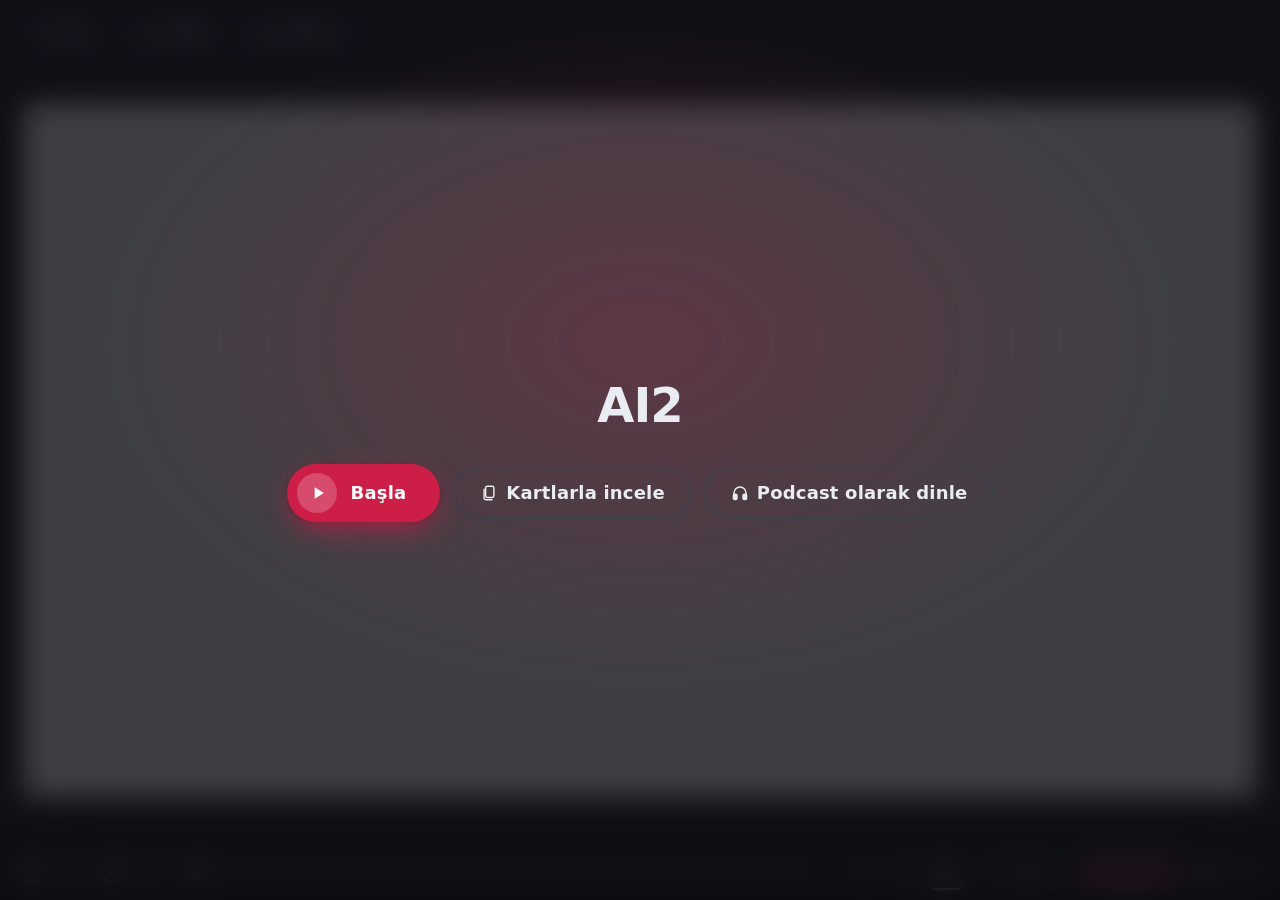
<file: AI/index.html>
<!doctype html>
<html lang="tr">
<head>
<meta charset="utf-8">
<meta name="viewport" content="width=device-width,initial-scale=1">
<meta http-equiv="Content-Security-Policy" content="frame-src 'self' file:">
<title>AI2</title>
<style>html,body{margin:0;height:100%;background:#14161c;overflow:hidden}#kk-root{position:fixed;inset:0}</style>

</head>
<body>
<div id="kk-root"></div>
<script src="data.js"></script>
<script src="player.js"></script>
<script>
(function () {
  var course = window.KK_COURSE;
  var S = KKPlayer.SCORM;
  var LMS = {"version":"2004","status":"completedIncomplete","track":"slides","end":0};
  var lms = LMS ? S.init(LMS) : false;
  var total = course.slides.length;
  var visited = {};
  var resumeIndex = 0;
  var quizState = null;
  if (lms) {
    var loc = parseInt(S.location(), 10);
    if (loc >= 0 && loc < total) resumeIndex = loc;
    var sd = S.suspendData(), bar = sd.indexOf("|");
    if (bar >= 0) { try { quizState = JSON.parse(sd.slice(bar + 1)); } catch (e) {} sd = sd.slice(0, bar); }
    sd.split(",").forEach(function (v) {
      var n = parseInt(v, 10); if (n >= 0 && n < total) visited[n] = true;
    });
  }
  function saveSuspend() {
    var seen = Object.keys(visited).join(",");
    S.setSuspendData(quizState ? seen + "|" + JSON.stringify(quizState) : seen);
  }
  window.__kkPlayer = KKPlayer.createPlayer(document.getElementById("kk-root"), course, {
    resumeIndex: resumeIndex,
    visited: Object.keys(visited),
    quizState: quizState,
    startScreen: true,
    onSlideChange: function (i) {
      visited[i] = true;
      if (!lms) return;
      S.setLocation(i);
      saveSuspend();
      if (LMS.track === "end" ? i === LMS.end : LMS.track !== "quiz" && Object.keys(visited).length >= total) S.complete();
      S.commit();
    },
    onQuizChange: function (st) { quizState = st; if (lms) { saveSuspend(); S.commit(); } },
    onInteraction: function (d) { if (lms) S.interaction(d); },
    onQuizResult: function (r) {
      if (!lms) return;
      S.setScore(r.percent);
      if (LMS.track === "quiz") S.quizStatus(r.passed);
    },
    onExit: function () {
      S.finish(true);
      setTimeout(function () {
        try { if (window.top && window.top !== window) window.top.close(); } catch (e) {}
        try { window.close(); } catch (e) {}
      }, 50);
    }
  });
  function done() { S.finish(); }
  window.addEventListener("pagehide", done);
  window.addEventListener("beforeunload", done);
})();
</script>
</body>
</html>
</file>
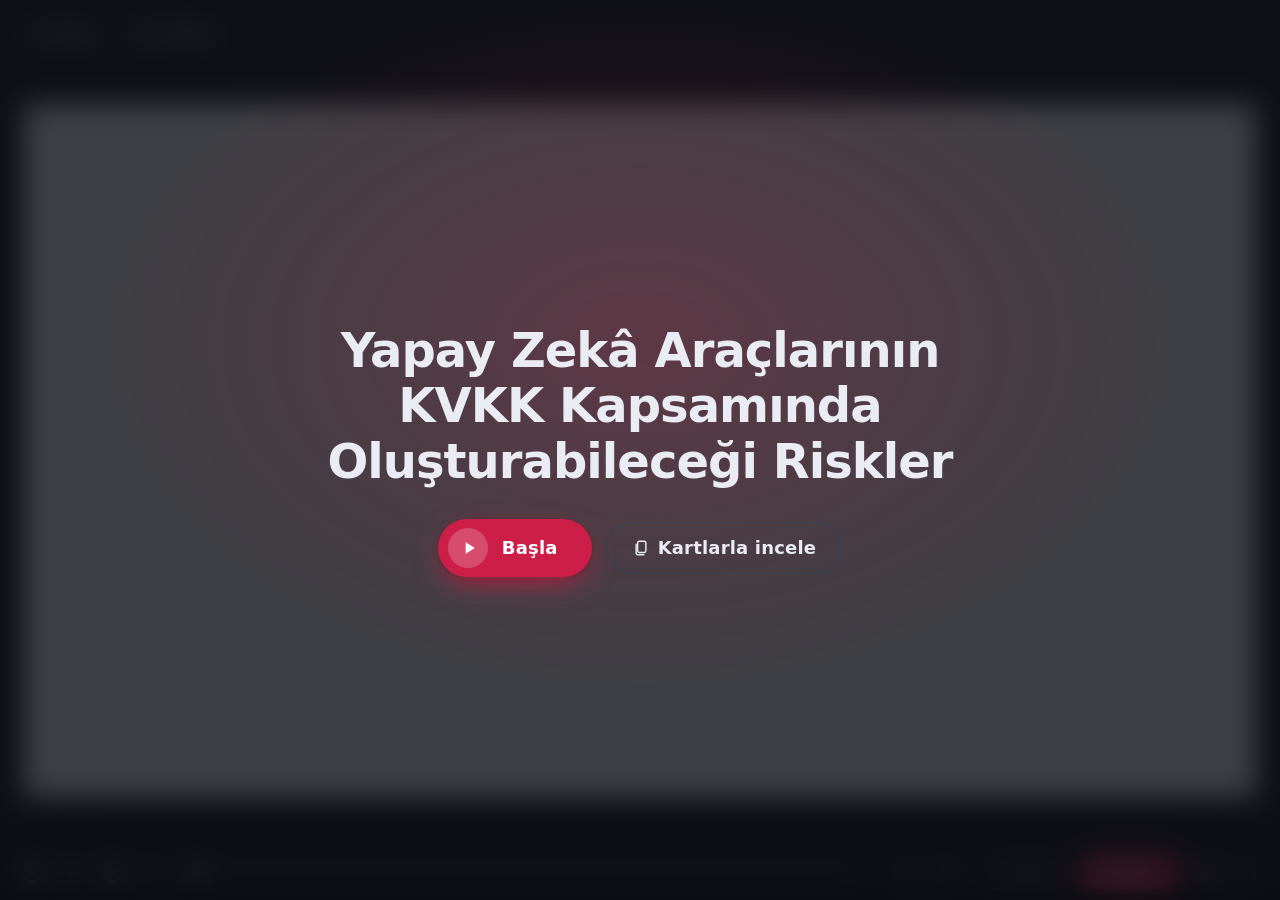
<file: kart-3/index.html>
<!doctype html>
<html lang="tr">
<head>
<meta charset="utf-8">
<meta name="viewport" content="width=device-width,initial-scale=1">
<title>Yapay Zekâ Araçlarının KVKK Kapsamında Oluşturabileceği Riskler</title>
<style>html,body{margin:0;height:100%;background:#14161c;overflow:hidden}#kk-root{position:fixed;inset:0}</style>

</head>
<body>
<div id="kk-root"></div>
<script src="data.js"></script>
<script src="player.js"></script>
<script>
(function () {
  var course = window.KK_COURSE;
  var S = KKPlayer.SCORM;
  var LMS = {"version":"2004","status":"completedIncomplete","track":"slides"};
  var lms = LMS ? S.init(LMS) : false;
  var total = course.slides.length;
  var visited = {};
  var resumeIndex = 0;
  var quizState = null;
  if (lms) {
    var loc = parseInt(S.location(), 10);
    if (loc >= 0 && loc < total) resumeIndex = loc;
    var sd = S.suspendData(), bar = sd.indexOf("|");
    if (bar >= 0) { try { quizState = JSON.parse(sd.slice(bar + 1)); } catch (e) {} sd = sd.slice(0, bar); }
    sd.split(",").forEach(function (v) {
      var n = parseInt(v, 10); if (n >= 0 && n < total) visited[n] = true;
    });
  }
  function saveSuspend() {
    var seen = Object.keys(visited).join(",");
    S.setSuspendData(quizState ? seen + "|" + JSON.stringify(quizState) : seen);
  }
  KKPlayer.createPlayer(document.getElementById("kk-root"), course, {
    resumeIndex: resumeIndex,
    visited: Object.keys(visited),
    quizState: quizState,
    startScreen: true,
    onSlideChange: function (i) {
      visited[i] = true;
      if (!lms) return;
      S.setLocation(i);
      saveSuspend();
      if (LMS.track !== "quiz" && Object.keys(visited).length >= total) S.complete();
      S.commit();
    },
    onQuizChange: function (st) { quizState = st; if (lms) { saveSuspend(); S.commit(); } },
    onInteraction: function (d) { if (lms) S.interaction(d); },
    onQuizResult: function (r) {
      if (!lms) return;
      S.setScore(r.percent);
      if (LMS.track === "quiz") S.quizStatus(r.passed);
    },
    onExit: function () {
      S.finish(true);
      setTimeout(function () {
        try { if (window.top && window.top !== window) window.top.close(); } catch (e) {}
        try { window.close(); } catch (e) {}
      }, 50);
    }
  });
  function done() { S.finish(); }
  window.addEventListener("pagehide", done);
  window.addEventListener("beforeunload", done);
})();
</script>
</body>
</html>
</file>
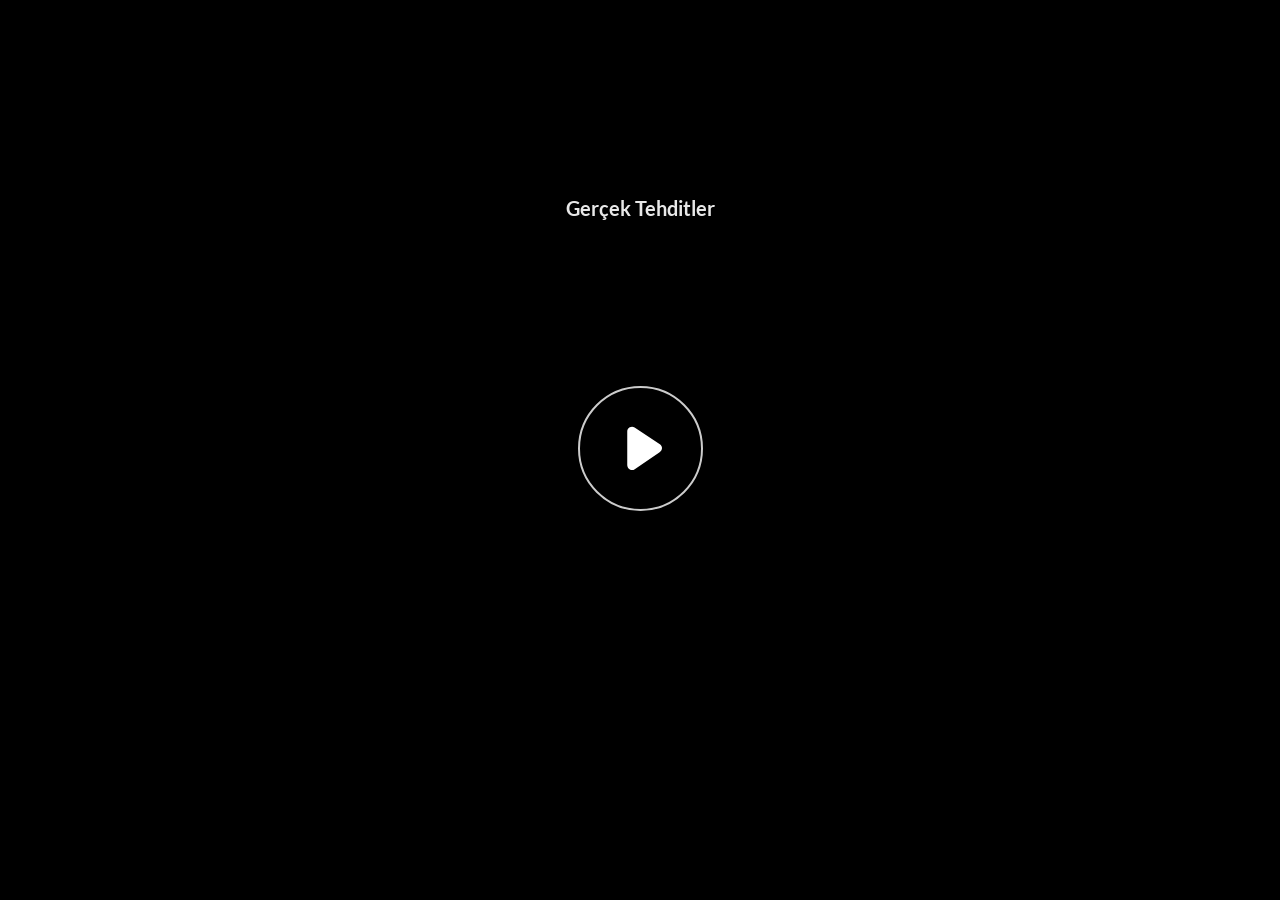
<file: Gerçek Tehditler/story.html>
﻿<!doctype html>
<html lang="tr-TR">
<head>
  <meta charset="utf-8">
  <!-- Created using Storyline 360 x64 - http://www.articulate.com  -->
  <!-- version: 3.103.35301.0 -->
  <title>Ger&#231;ek Tehditler</title>
  <meta http-equiv="x-ua-compatible" content="IE=edge"/>
  <meta name="viewport" content="width=device-width,initial-scale=1,user-scalable=no,shrink-to-fit=no,minimal-ui"/>
  <meta name="apple-mobile-web-app-capable" content="yes"/>
  <style>
    html, body { height: 100%; padding: 0; margin: 0 }
    #app { height: 100%; width: 100%; }
  </style>

  <script>
    window.DS = {};
    window.globals = {
      DATA_PATH_BASE: '',
      HAS_FRAME: true,
      HAS_SLIDE: true,

      lmsPresent: false,
      tinCanPresent: false,
      cmi5Present: false,
      aoSupport: false,
      scale: 'Scaled',
      captureRc: false,
      browserSize: 'optimal',
      bgColor: '#282828',
      features: 'DropInBase,MultipleQuizTracking,PlayerSizeOption',
      themeName: 'unified',
      preloaderColor: '#FFFFFF',
      suppressAnalytics: true,
      productChannel: 'stable',
      publishSource: 'storyline',
      aid: 'auth0|5cca8cc81708960e20655a1e',
      cid: '0cf5d63b-82f2-40d6-983f-d3c4bc825983',
      playerVersion: '3.103.35301.0',
      publishTimestamp: '2026-11-18T05:34:26.9219928Z',
      maxIosVideoElements: 10,
      connectionSettings: { message: '%C3%87evrimd%C4%B1%C5%9F%C4%B1s%C4%B1n%C4%B1z.%20Tekrar%20ba%C4%9Flanmay%C4%B1%20deniyor...', useDarkTheme: false, mode: 'disabled' },
      hasFeature: function(feature) {
        return this.features.split(',').includes(feature);
      },
      
      parseParams: function(qs) {
        if (window.globals.parsedParams != null) {
          return window.globals.parsedParams;
        }
        qs = (qs || window.location.search.substr(1)).split('+').join(' ');
        var params = {},
            tokens,
            re = /[?&]?([^=]+)=([^&]*)/g;

        while (tokens = re.exec(qs)) {
          params[decodeURIComponent(tokens[1]).trim()] =
            decodeURIComponent(tokens[2]).trim();
        }
        window.globals.parsedParams = params;
        return params;
      }

    };

    if (window.flagsUnderTest != null) {
      window.globals.features = window.flagsUnderTest.reduce((accum, feature) => {
        if (!accum.includes(feature)) {
          accum.push(feature);
        }
        return accum;
      }, window.globals.features.split(',')).join();
    }
  </script>
  <script>
    var isIe11 = ('ActiveXObject' in window || window.MSBlobBuilder != null)
      && window.msCrypto != null && !window.ActiveXObject;
    if (isIe11) {
      window.globals.unsupportedBrowser = true;
      document.write(atob('[base64]'));
    }
  </script>

  <script>
    if (window.globals.hasFeature('Localization')) {
      
      
    }
  </script>

  
  
  <script>window.THREE = { };</script>
  
</head>
<body style="background: #282828" class="cs-HTML theme-unified">
  <!-- 360 -->
  <script>!function(){var e,i=/iPhone/i,o=/iPod/i,n=/iPad/i,t=/\biOS-universal(?:.+)Mac\b/i,r=/\bAndroid(?:.+)Mobile\b/i,a=/Android/i,d=/(?:SD4930UR|\bSilk(?:.+)Mobile\b)/i,p=/Silk/i,l=/Windows Phone/i,u=/\bWindows(?:.+)ARM\b/i,b=/BlackBerry/i,s=/BB10/i,c=/Opera Mini/i,f=/\b(CriOS|Chrome)(?:.+)Mobile/i,h=/Mobile(?:.+)Firefox\b/i,v=function(e){return void 0!==e&&"MacIntel"===e.platform&&"number"==typeof e.maxTouchPoints&&e.maxTouchPoints>1&&"undefined"==typeof MSStream};e=function(e){var m={userAgent:"",platform:"",maxTouchPoints:0};e||"undefined"==typeof navigator?"string"==typeof e?m.userAgent=e:e&&e.userAgent&&(m={userAgent:e.userAgent,platform:e.platform,maxTouchPoints:e.maxTouchPoints||0}):m={userAgent:navigator.userAgent,platform:navigator.platform,maxTouchPoints:navigator.maxTouchPoints||0};var g=m.userAgent,y=g.split("[FBAN");void 0!==y[1]&&(g=y[0]),void 0!==(y=g.split("Twitter"))[1]&&(g=y[0]);var A=function(e){return function(i){return i.test(e)}}(g),w={apple:{phone:A(i)&&!A(l),ipod:A(o),tablet:!A(i)&&(A(n)||v(m))&&!A(l),universal:A(t),device:(A(i)||A(o)||A(n)||A(t)||v(m))&&!A(l)},amazon:{phone:A(d),tablet:!A(d)&&A(p),device:A(d)||A(p)},android:{phone:!A(l)&&A(d)||!A(l)&&A(r),tablet:!A(l)&&!A(d)&&!A(r)&&(A(p)||A(a)),device:!A(l)&&(A(d)||A(p)||A(r)||A(a))||A(/\bokhttp\b/i)},windows:{phone:A(l),tablet:A(u),device:A(l)||A(u)},other:{blackberry:A(b),blackberry10:A(s),opera:A(c),firefox:A(h),chrome:A(f),device:A(b)||A(s)||A(c)||A(h)||A(f)},any:!1,phone:!1,tablet:!1};return w.any=w.apple.device||w.android.device||w.windows.device||w.other.device,w.phone=w.apple.phone||w.android.phone||w.windows.phone,w.tablet=w.apple.tablet||w.android.tablet||w.windows.tablet,w}(),"object"==typeof exports&&"undefined"!=typeof module?module.exports=e:"function"==typeof define&&define.amd?define((function(){return e})):this.isMobile=e}();
    window.isMobile.apple.tablet = window.isMobile.apple.tablet ||
      (navigator.platform === 'MacIntel' && navigator.maxTouchPoints > 1);
    window.isMobile.apple.device = window.isMobile.apple.device || window.isMobile.apple.tablet;
    window.isMobile.tablet = window.isMobile.tablet || window.isMobile.apple.tablet;
    window.isMobile.any = window.isMobile.any || window.isMobile.apple.tablet;
  </script>

  <div id="focus-sink" tabindex="-1"></div>

  <div id="preso"></div>
  <script>
    (function() {

      var classTypes = [ 'desktop', 'mobile', 'phone', 'tablet' ];

      var addDeviceClasses = function(prefix, testObj) {
        var curr, i;
        for (i = 0; i < classTypes.length; i++) {
          curr = classTypes[i];
          if (testObj[curr]) {
            document.body.classList.add(prefix + curr);
          }
        }
      };

      var params = window.globals.parseParams(),
          isDevicePreview = params.devicepreview === '1',
          isPhoneOverride = params.deviceType === 'phone' || (isDevicePreview && params.phone == '1'),
          isTabletOverride = (params.deviceType === 'tablet' || isDevicePreview) && !isPhoneOverride,
          isMobileOverride = isPhoneOverride || isTabletOverride;

      var deviceView = {
        desktop: !window.isMobile.any && !isMobileOverride,
        mobile: window.isMobile.any || isMobileOverride,
        phone: isPhoneOverride || (window.isMobile.phone && !isTabletOverride),
        tablet: isTabletOverride || window.isMobile.tablet
      };

      window.globals.deviceView = deviceView;
      window.isMobile.desktop = !window.isMobile.any;
      window.isMobile.mobile = window.isMobile.any;

      addDeviceClasses('view-', deviceView);

    })();
  </script>
  
  <script src='story_content/triggers.js' type=text/javascript></script>
<script src='story_content/user.js' type=text/javascript></script>
  <div class="slide-loader"></div>

  <script>
    var doc = document, loader = doc.body.querySelector('.slide-loader'); [ 1, 2, 3 ].forEach(function(n) { var d = doc.createElement('div'); d.style.backgroundColor = window.globals.preloaderColor; d.classList.add('mobile-loader-dot'); d.classList.add('dot' + n); loader.appendChild(d); });
  </script>

  <div class="mobile-load-title-overlay" style="display: none">
    <div class="mobile-load-title">Ger&#231;ek Tehditler</div>
  </div>

  <div class="mobile-chrome-warning"></div>

  
<style>
  .warn-connection-dialog {
    display: none;
    background: transparent;
    pointer-events: all;
    position: fixed;
    left: 0;
    top: 0;
    width: 100%;
    height: 100%;
    z-index: 999;
  }

  .warn-connection-content {
    pointer-events: all;
    border-radius: 4px;
    background: white;
    border: 1px solid #E7E7E7;
    color: #333333;
    box-shadow: 0 2px 4px rgba(0, 0, 0, 0.25);
    transition: all 150ms ease-out;
    position: absolute;
    white-space: nowrap;
  }

  .view-phone.is-landscape .warn-connection-content {
    left: 23px;
    bottom: 23px;
  }

  .view-tablet.is-landscape .warn-connection-content {
    left: 50%;
    top: 20px;
    transform: translateX(-50%);
  }

  .view-mobile.is-portrait .warn-connection-content {
    transform: translate(-50%, calc(-100% - 15px));
  }

  .warn-connection-content p {
    display: inline-block;
    margin: 0 8px 0 0;
    line-height: 33px;
    font-size: 11px;
  }

  .warn-connection-content svg {
    position: relative;
    vertical-align: middle;
    margin: 0 2px 2px 8px;
  }

  .view-desktop .warn-connection-content {
    left: 1.5em;
    bottom: 1.5em;
  }

  .view-desktop .warn-connection-content p {
    font-size: 1.1em;
  }

  .is-offline .warn-connection-dialog {
    display: block;
  }

  .is-offline .cs-panel * {
    pointer-events: none !important;
  }

  .is-offline .cs-panel {
    pointer-events: all !important;
  }

  .is-offline #nav-controls * {
    pointer-events: none !important;
  }

  .is-offline #nav-controls {
    pointer-events: all !important;
  }
</style>

<div class="warn-connection-dialog" role="alertdialog" aria-modal="true" tabindex="0" aria-labelledby="warn-connection-message">
  <div class="warn-connection-content">
    <svg width="17" height="15" viewBox="0 0 17 15" xmlns="http://www.w3.org/2000/svg">
      <path fill="#8F0000" stroke="white" d="M16.07,12.98 L15.88,12.23 L9.51,1.21 C8.97,0.26,7.6,0.26,7.06,1.21 L0.69,12.23 C0.15,13.16,0.81,14.36,1.91,14.36 H14.65 C15.47,14.36,16.05,13.7,16.07,12.98 Z"/>
      <path fill="white" stroke="white" d="M8.58,5.5 C8.35,5.28,8.5,5.35,8.21,5.32 C8.09,5.35,7.97,5.49,7.96,5.67 C7.97,5.79,7.98,5.92,7.98,6.04 L7.98,6.04 C7.99,6.17,8,6.31,8.01,6.43 L8.01,6.44 C8.03,6.92,8.06,7.41,8.09,7.9 L8.09,7.9 C8.12,8.39,8.14,8.88,8.17,9.37 C8.17,9.39,8.18,9.42,8.2,9.44 C8.23,9.46,8.25,9.47,8.28,9.47 C8.31,9.47,8.34,9.46,8.35,9.44 C8.37,9.43,8.38,9.4,8.39,9.35 L8.39,9.34 C8.39,9.24,8.4,9.15,8.4,9.05 L8.4,9.05 C8.41,8.96,8.41,8.86,8.42,8.75 C8.43,8.44,8.45,8.12,8.47,7.81 L8.47,7.81 C8.49,7.49,8.51,7.18,8.53,6.87 C8.55,6.46,8.56,6.05,8.59,5.64 L8.6,5.62 C8.6,5.57,8.59,5.53,8.58,5.5 L8.21,5.32 Z"/>
      <circle fill="white" stroke="white" cx="8.3" cy="11.35" r="0.3"/>
    </svg>
    <p id="warn-connection-message">You are offline. Trying to reconnect...</p>
  </div>
</div>

<script>
  (function() {
    window.DS.connection = {
      warningShown: false,
      assets: {},
      loadingAssetGroup: false,
      retryDelay: 500
    };

    var connectionSettings = window.globals.connectionSettings || {};

    var useConnectionMessages = window.AbortController != null &&
      window.location.protocol != 'file:' &&
      connectionSettings.mode === 'normal';

    window.DS.connection.useConnectionMessages = useConnectionMessages;

    var assetCount = 0;
    var checkLoadedId;


    if (useConnectionMessages && connectionSettings != null) {
      var contentEl = document.querySelector('.warn-connection-content');
      var messageEl = contentEl.querySelector('p');

      if (connectionSettings.useDarkTheme) {
        contentEl.style.borderColor = '#BABBBA';
        contentEl.style.backgroundColor = '#282828';
        contentEl.style.color = '#FFFFFF';
      }

      if (connectionSettings.message != null) {
        messageEl.textContent = window.decodeURIComponent(connectionSettings.message);
      }
    }

    function checkAssetsReady() {
      for (var i in DS.connection.assets) {
        if (!DS.connection.assets[i].success) {
          return false;
        }
      }
      return true;
    }

    function stopAssetGroup() {
      if (!useConnectionMessages) { return; }

      assetCount = 0;

      DS.connection.oldAssetGroup = DS.connection.assets;
      DS.connection.assets = {};
      DS.connection.loadingAssetGroup = false;
      clearInterval(checkLoadedId);
    }

    function startAssetGroup() {
      if (!useConnectionMessages) { return; }
      var ticks = 0;
      clearInterval(checkLoadedId);
      checkLoadedId = setInterval(function() {
        var loaded = 0;
        if (assetCount === 0 && loaded === 0) {
          clearInterval(checkLoadedId);
          return;
        }

        for (var i in DS.connection.assets) {
          if (DS.connection.assets[i].success) {
            loaded++;
          }
        }

        if (assetCount === loaded && checkAssetsReady()) {
          for (var i in DS.connection.assets) {
            if (DS.connection.assets[i].action) {
              DS.connection.assets[i].action();
            }
          }
          hideWarning();
          stopAssetGroup();
        }
      }, 100)
    }

    function requiredAsset(url, action, retry, type) {
      if (!useConnectionMessages) { return; }
      if (DS.connection.assets[url]) { return; }

      DS.connection.assets[url] = {
        success: false, action: action, retry: retry, type: type
      };
      assetCount = Object.keys(DS.connection.assets).length;
      if (!DS.connection.loadingAssetGroup) {
        startAssetGroup();
      }
      DS.connection.loadingAssetGroup = true;
    }

    function assetLoaded(url) {
      if (!useConnectionMessages) { return; }
      if (DS.connection.assets[url]) {
        DS.connection.assets[url].success = true;
      }
    }

    function assetFailed(url) {
      if (!useConnectionMessages) { return; }
      if (!DS.connection.assets[url]) {
        if (/\.js$/.test(url) && url.indexOf('transcripts') === -1) {
          setTimeout(function() {
            if (DS.connection.lastSlideLoaded != null) {
              DS.connection.lastSlideLoaded();
            }
          }, DS.connection.retryDelay);
        }
        return;
      }
      if (!DS.connection.warningShown) { showWarning(); }
      if (DS.connection.assets[url].retry) {
        setTimeout(function() {
          if (!DS.connection.assets[url].success) {
            DS.connection.assets[url].retry()
          }
        }, DS.connection.retryDelay);
      }
    }

    function hideWarning() {
      document.body.classList.remove('is-offline');
      DS.connection.warningShown = false;
      enableKeys();
    }
    DS.connection.hideWarning = hideWarning

    function showWarning(btn) {
      document.body.classList.add('is-offline')
      DS.connection.warningShown = true;
      updateWarningPosition();
      disableKeys();
    }

    function updateWarningPosition() {
      if (!DS.connection.warningShown) {
        return;
      }

      var isPortrait = document.body.classList.contains('is-portrait');
      var isMobile = document.body.classList.contains('view-mobile');
      var warningEl = document.querySelector('.warn-connection-content');

      if (isPortrait && isMobile) {
        var slide = document.querySelector('.primary-slide');
        var slideRect = slide != null
          ? slide.getBoundingClientRect()
          : { top: window.innerHeight, left: 0, width: window.innerWidth };

        warningEl.style.top = `${slideRect.top}px`
        warningEl.style.left = `${slideRect.left + slideRect.width / 2}px`
      } else {
        warningEl.style.top = null;
        warningEl.style.left = null;
      }

      window.requestAnimationFrame(updateWarningPosition);
    }

    function onDisableKeyDown(e) {
      e.preventDefault();
      e.stopImmediatePropagation();
    }

    function onDisableKeyUp(e) {
      e.preventDefault();
      e.stopImmediatePropagation();
    }

    var accStyle = document.createElement('style');
    var warnDialogEl = document.querySelector('.warn-connection-dialog');

    function disableKeys() {
      if (DS.views && DS.views.nsStack && DS.views.nsStack.length === 1) {
        DS.views.nsStack[0].tabReachable = false
        DS.views.nsStack[0].updateTabIndex(true);
      }

      accStyle.innerHTML = '.acc-shadow-dom { display: none; }';
      document.body.appendChild(accStyle);

      warnDialogEl.parentNode.append(warnDialogEl);
      warnDialogEl.focus();
    }

    function enableKeys() {
      accStyle.remove();
      if (DS.views && DS.views.nsStack && DS.views.nsStack.length === 1 && DS.views.nsStack[0].name === '_frame') {
        DS.views.nsStack[0].tabReachable = true;
        DS.views.nsStack[0].updateTabIndex();
      }
    }

    // these will all be noops if the feature flag isn't set in
    // the data and `window.globals.features`
    DS.connection.requiredAsset = requiredAsset;
    DS.connection.assetLoaded = assetLoaded;
    DS.connection.assetFailed = assetFailed;
    DS.connection.stopAssetGroup = stopAssetGroup;
    DS.connection.startAssetGroup = startAssetGroup;
  })();
</script>


  <script>
    
    if (window.autoSpider && window.vInterfaceObject) {
      document.querySelector('.mobile-load-title-overlay').style.display = 'none';
    }
  </script>

  

  <link rel="stylesheet" href="html5/data/css/output.min.css" data-noprefix/>
</body>
<script src="html5/lib/scripts/bootstrapper.min.js"></script>
</html>
</file>
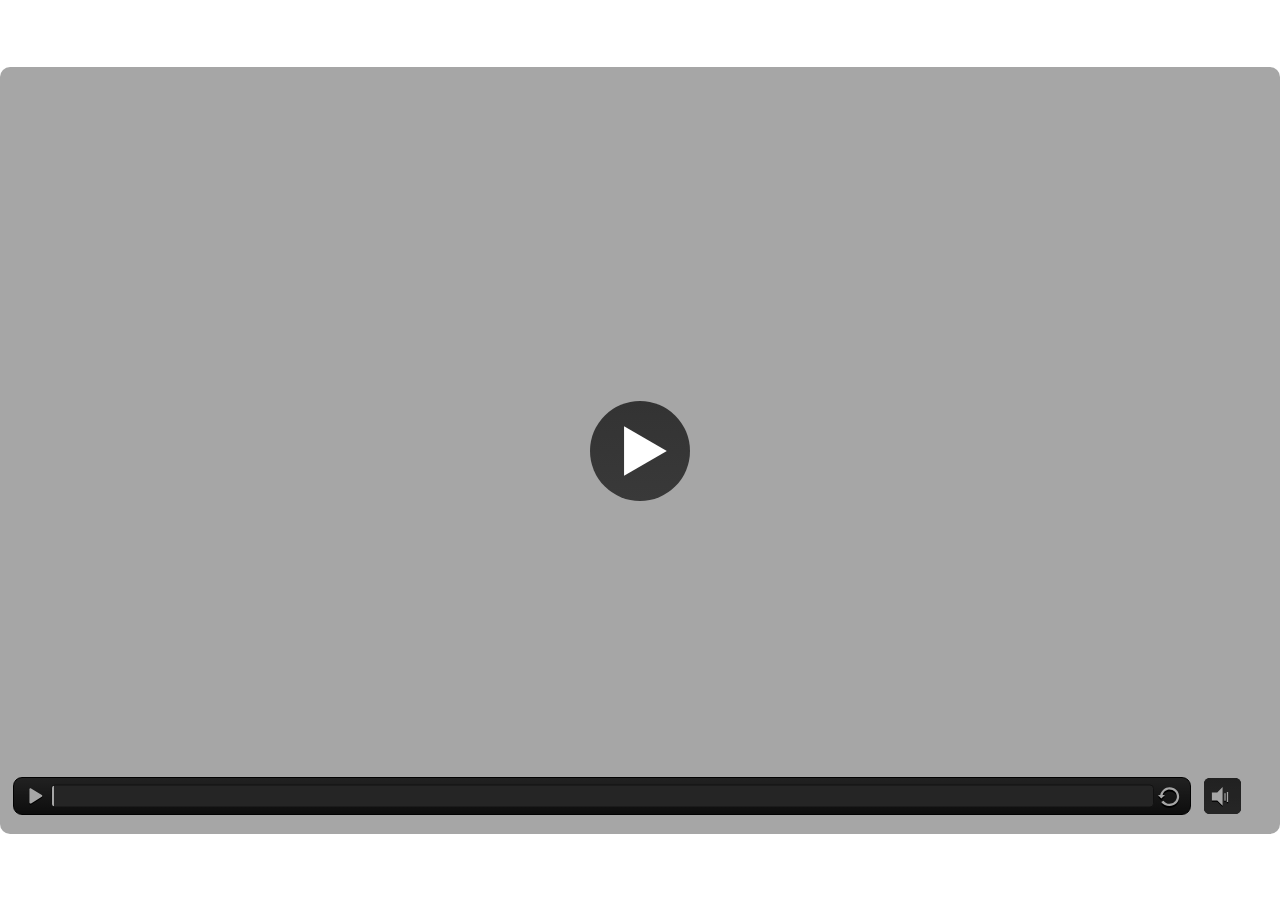
<file: İş Sağlığı ve Güvenliği Eğitimi - 2 - Storyline output/story.html>
﻿<!doctype html>
<html lang="tr-TR">
<head>
  <meta charset="utf-8">
  <!-- Created using Storyline 3 - http://www.articulate.com  -->
  <!-- version: 3.20.30234.0 -->
  <title>&#304;&#351; Sa&#287;l&#305;&#287;&#305; ve G&#252;venli&#287;i E&#287;itimi - 2</title>
  <meta http-equiv="x-ua-compatible" content="IE=edge"/>
  <meta name="viewport" content="width=device-width,initial-scale=1,user-scalable=no,shrink-to-fit=no,minimal-ui"/>
  <meta name="apple-mobile-web-app-capable" content="yes"/>
  <style>
    html, body { height: 100%; padding: 0; margin: 0 }
    #app { height: 100%; width: 100%; }
  </style>

  <script>
    window.DS = {};
    window.globals = {
      DATA_PATH_BASE: '',
      HAS_FRAME: true,
      HAS_SLIDE: true,

      lmsPresent: false,
      tinCanPresent: false,
      cmi5Present: false,
      aoSupport: false,
      scale: 'show all',
      captureRc: false,
      browserSize: 'optimal',
      bgColor: '#FFFFFF',
      features: '',
      themeName: 'classic',
      preloaderColor: '#FFFFFF',
      suppressAnalytics: false,
      productChannel: 'perpetual',
      publishSource: 'storyline',
      aid: '',
      cid: '60090ff1-d3d3-48ad-b2ac-747b4e3814d7',
      playerVersion: '3.20.30234.0',
      publishTimestamp: '2026-11-05T19:23:00.8788950Z',
      maxIosVideoElements: 10,
      connectionSettings: { },

      
      parseParams: function(qs) {
        if (window.globals.parsedParams != null) {
          return window.globals.parsedParams;
        }
        qs = (qs || window.location.search.substr(1)).split('+').join(' ');
        var params = {},
            tokens,
            re = /[?&]?([^=]+)=([^&]*)/g;

        while (tokens = re.exec(qs)) {
          params[decodeURIComponent(tokens[1]).trim()] =
            decodeURIComponent(tokens[2]).trim();
        }
        window.globals.parsedParams = params;
        return params;
      }

    };
  </script>
  <script>
    var isIe11 = ('ActiveXObject' in window || window.MSBlobBuilder != null)
      && window.msCrypto != null && !window.ActiveXObject;
    if (isIe11) {
      window.globals.unsupportedBrowser = true;
      document.write(atob('[base64]'));
    }
  </script>
  
  <script>window.THREE = { };</script>
  
</head>
<body style="background: #FFFFFF" class="cs-HTML theme-classic">
  <!-- 360 -->
  <script>!function(){var e,i=/iPhone/i,o=/iPod/i,n=/iPad/i,t=/\biOS-universal(?:.+)Mac\b/i,r=/\bAndroid(?:.+)Mobile\b/i,a=/Android/i,d=/(?:SD4930UR|\bSilk(?:.+)Mobile\b)/i,p=/Silk/i,l=/Windows Phone/i,u=/\bWindows(?:.+)ARM\b/i,b=/BlackBerry/i,s=/BB10/i,c=/Opera Mini/i,f=/\b(CriOS|Chrome)(?:.+)Mobile/i,h=/Mobile(?:.+)Firefox\b/i,v=function(e){return void 0!==e&&"MacIntel"===e.platform&&"number"==typeof e.maxTouchPoints&&e.maxTouchPoints>1&&"undefined"==typeof MSStream};e=function(e){var m={userAgent:"",platform:"",maxTouchPoints:0};e||"undefined"==typeof navigator?"string"==typeof e?m.userAgent=e:e&&e.userAgent&&(m={userAgent:e.userAgent,platform:e.platform,maxTouchPoints:e.maxTouchPoints||0}):m={userAgent:navigator.userAgent,platform:navigator.platform,maxTouchPoints:navigator.maxTouchPoints||0};var g=m.userAgent,y=g.split("[FBAN");void 0!==y[1]&&(g=y[0]),void 0!==(y=g.split("Twitter"))[1]&&(g=y[0]);var A=function(e){return function(i){return i.test(e)}}(g),w={apple:{phone:A(i)&&!A(l),ipod:A(o),tablet:!A(i)&&(A(n)||v(m))&&!A(l),universal:A(t),device:(A(i)||A(o)||A(n)||A(t)||v(m))&&!A(l)},amazon:{phone:A(d),tablet:!A(d)&&A(p),device:A(d)||A(p)},android:{phone:!A(l)&&A(d)||!A(l)&&A(r),tablet:!A(l)&&!A(d)&&!A(r)&&(A(p)||A(a)),device:!A(l)&&(A(d)||A(p)||A(r)||A(a))||A(/\bokhttp\b/i)},windows:{phone:A(l),tablet:A(u),device:A(l)||A(u)},other:{blackberry:A(b),blackberry10:A(s),opera:A(c),firefox:A(h),chrome:A(f),device:A(b)||A(s)||A(c)||A(h)||A(f)},any:!1,phone:!1,tablet:!1};return w.any=w.apple.device||w.android.device||w.windows.device||w.other.device,w.phone=w.apple.phone||w.android.phone||w.windows.phone,w.tablet=w.apple.tablet||w.android.tablet||w.windows.tablet,w}(),"object"==typeof exports&&"undefined"!=typeof module?module.exports=e:"function"==typeof define&&define.amd?define((function(){return e})):this.isMobile=e}();
    window.isMobile.apple.tablet = window.isMobile.apple.tablet ||
      (navigator.platform === 'MacIntel' && navigator.maxTouchPoints > 1);
    window.isMobile.apple.device = window.isMobile.apple.device || window.isMobile.apple.tablet;
    window.isMobile.tablet = window.isMobile.tablet || window.isMobile.apple.tablet;
    window.isMobile.any = window.isMobile.any || window.isMobile.apple.tablet;
  </script>

  <div id="focus-sink" tabindex="-1"></div>

  <div id="preso"></div>
  <script>
    (function() {

      var classTypes = [ 'desktop', 'mobile', 'phone', 'tablet' ];

      var addDeviceClasses = function(prefix, testObj) {
        var curr, i;
        for (i = 0; i < classTypes.length; i++) {
          curr = classTypes[i];
          if (testObj[curr]) {
            document.body.classList.add(prefix + curr);
          }
        }
      };

      var params = window.globals.parseParams(),
          isDevicePreview = params.devicepreview === '1',
          isPhoneOverride = params.deviceType === 'phone' || (isDevicePreview && params.phone == '1'),
          isTabletOverride = (params.deviceType === 'tablet' || isDevicePreview) && !isPhoneOverride,
          isMobileOverride = isPhoneOverride || isTabletOverride;

      var deviceView = {
        desktop: !window.isMobile.any && !isMobileOverride,
        mobile: window.isMobile.any || isMobileOverride,
        phone: isPhoneOverride || (window.isMobile.phone && !isTabletOverride),
        tablet: isTabletOverride || window.isMobile.tablet
      };

      window.globals.deviceView = deviceView;
      window.isMobile.desktop = !window.isMobile.any;
      window.isMobile.mobile = window.isMobile.any;

      addDeviceClasses('view-', deviceView);

    })();
  </script>
  
  <script src='story_content/user.js' type=text/javascript></script>
  <div class="slide-loader"></div>

  <script>
    if (window.globals.deviceView.isMobile) { var doc = document, loader = doc.body.querySelector('.slide-loader'); [ 1, 2, 3 ].forEach(function(n) { var d = doc.createElement('div'); d.style.backgroundColor = window.globals.preloaderColor; d.classList.add('mobile-loader-dot'); d.classList.add('dot' + n); loader.appendChild(d); }); }
  </script>

  <div class="mobile-load-title-overlay" style="display: none">
    <div class="mobile-load-title">&#304;&#351; Sa&#287;l&#305;&#287;&#305; ve G&#252;venli&#287;i E&#287;itimi - 2</div>
  </div>

  <div class="mobile-chrome-warning"></div>

  
<style>
  .warn-connection-dialog {
    display: none;
    background: transparent;
    pointer-events: none;
    position: fixed;
    left: 0;
    top: 0;
    width: 100%;
    height: 100%;
    z-index: 999;
  }

  .warn-connection-content {
    border-radius: 4px;
    background: white;
    border: 1px solid #E7E7E7;
    color: #333333;
    box-shadow: 0 2px 4px rgba(0, 0, 0, 0.25);
    transition: all 150ms ease-out;
    position: absolute;
    white-space: nowrap;
  }

  .view-phone.is-landscape .warn-connection-content {
    left: 23px;
    bottom: 23px;
  }

  .view-tablet.is-landscape .warn-connection-content {
    left: 50%;
    top: 20px;
    transform: translateX(-50%);
  }

  .is-portrait .warn-connection-content {
    transform: translate(-50%, calc(-100% - 15px));
  }

  .warn-connection-content p {
    display: inline-block;
    margin: 0 8px 0 0;
    line-height: 33px;
    font-size: 11px;
  }

  .warn-connection-content svg {
    position: relative;
    vertical-align: middle;
    margin: 0 2px 2px 8px;
  }

  .view-desktop .warn-connection-content {
    left: 1.5em;
    bottom: 1.5em;
  }

  .view-desktop .warn-connection-content p {
    font-size: 1.1em;
  }

  .is-offline .warn-connection-dialog {
    display: block;
  }

  .is-offline .cs-panel * {
    pointer-events: none !important;
  }

  .is-offline .cs-panel {
    pointer-events: all !important;
  }

  .is-offline #nav-controls * {
    pointer-events: none !important;
  }

  .is-offline #nav-controls {
    pointer-events: all !important;
  }
</style>

<div class="warn-connection-dialog">
  <div class="warn-connection-content">
    <svg width="17" height="15" viewBox="0 0 17 15" xmlns="http://www.w3.org/2000/svg">
      <path fill="#8F0000" stroke="white" d="M16.07,12.98 L15.88,12.23 L9.51,1.21 C8.97,0.26,7.6,0.26,7.06,1.21 L0.69,12.23 C0.15,13.16,0.81,14.36,1.91,14.36 H14.65 C15.47,14.36,16.05,13.7,16.07,12.98 Z"/>
      <path fill="white" stroke="white" d="M8.58,5.5 C8.35,5.28,8.5,5.35,8.21,5.32 C8.09,5.35,7.97,5.49,7.96,5.67 C7.97,5.79,7.98,5.92,7.98,6.04 L7.98,6.04 C7.99,6.17,8,6.31,8.01,6.43 L8.01,6.44 C8.03,6.92,8.06,7.41,8.09,7.9 L8.09,7.9 C8.12,8.39,8.14,8.88,8.17,9.37 C8.17,9.39,8.18,9.42,8.2,9.44 C8.23,9.46,8.25,9.47,8.28,9.47 C8.31,9.47,8.34,9.46,8.35,9.44 C8.37,9.43,8.38,9.4,8.39,9.35 L8.39,9.34 C8.39,9.24,8.4,9.15,8.4,9.05 L8.4,9.05 C8.41,8.96,8.41,8.86,8.42,8.75 C8.43,8.44,8.45,8.12,8.47,7.81 L8.47,7.81 C8.49,7.49,8.51,7.18,8.53,6.87 C8.55,6.46,8.56,6.05,8.59,5.64 L8.6,5.62 C8.6,5.57,8.59,5.53,8.58,5.5 L8.21,5.32 Z"/>
      <circle fill="white" stroke="white" cx="8.3" cy="11.35" r="0.3"/>
    </svg>
    <p>You are offline. Trying to reconnect...</p>
  </div>
</div>

<script>
  (function() {
    window.DS.connection = {
      warningShown: false,
      assets: {},
      loadingAssetGroup: false,
      retryDelay: 500
    };

    // @TODO this is POC code and can be cleaned up a bit more if we move forward
    // with the feature



    // The `window.globals.features` variable must be set in `webpack.dev.config` when testing locally - it is not enough
    // to have it in the data - but it must be set there as well.
    var useConnectionMessages = window.AbortController != null &&
      window.location.protocol != 'file:' &&
      window.globals.features.indexOf('ConnectionMessages') != -1;

    window.DS.connection.useConnectionMessages = useConnectionMessages

    var assetCount = 0;
    var checkLoadedId;
    var connectionSettings = window.globals.connectionSettings;

    if (useConnectionMessages && connectionSettings != null) {
      var contentEl = document.querySelector('.warn-connection-content');
      var messageEl = contentEl.querySelector('p')

      if (connectionSettings.useDarkTheme) {
        contentEl.style.borderColor = '#BABBBA';
        contentEl.style.backgroundColor = '#282828';
        contentEl.style.color = '#FFFFFF';
      }

      if (connectionSettings.message != null) {
        messageEl.textContent = window.decodeURIComponent(connectionSettings.message);
      }
    }

    function checkAssetsReady() {
      for (var i in DS.connection.assets) {
        if (!DS.connection.assets[i].success) {
          return false;
        }
      }
      return true;
    }

    function stopAssetGroup() {
      if (!useConnectionMessages) { return; }

      assetCount = 0;

      DS.connection.oldAssetGroup = DS.connection.assets;
      DS.connection.assets = {};
      DS.connection.loadingAssetGroup = false;
      clearInterval(checkLoadedId);
    }

    function startAssetGroup() {
      if (!useConnectionMessages) { return; }
      var ticks = 0;
      clearInterval(checkLoadedId);
      checkLoadedId = setInterval(function() {
        var loaded = 0;
        if (assetCount === 0 && loaded === 0) {
          clearInterval(checkLoadedId);
          return;
        }

        for (var i in DS.connection.assets) {
          if (DS.connection.assets[i].success) {
            loaded++;
          }
        }

        if (assetCount === loaded && checkAssetsReady()) {
          for (var i in DS.connection.assets) {
            if (DS.connection.assets[i].action) {
              DS.connection.assets[i].action();
            }
          }
          hideWarning();
          stopAssetGroup();
        }
      }, 100)
    }

    function requiredAsset(url, action, retry, type) {
      if (!useConnectionMessages) { return; }
      if (DS.connection.assets[url]) { return; }

      DS.connection.assets[url] = {
        success: false, action: action, retry: retry, type: type
      };
      assetCount = Object.keys(DS.connection.assets).length;
      if (!DS.connection.loadingAssetGroup) {
        startAssetGroup();
      }
      DS.connection.loadingAssetGroup = true;
    }

    function assetLoaded(url) {
      if (!useConnectionMessages) { return; }
      if (DS.connection.assets[url]) {
        DS.connection.assets[url].success = true;
      }
    }

    function assetFailed(url) {
      if (!useConnectionMessages) { return; }
      if (!DS.connection.assets[url]) {
        if (/\.js$/.test(url)) {
          setTimeout(function() {
            if (DS.connection.lastSlideLoaded != null) {
              DS.connection.lastSlideLoaded();
            }
          }, DS.connection.retryDelay);
        }
        return;
      }
      if (!DS.connection.warningShown) { showWarning(); }
      if (DS.connection.assets[url].retry) {
        setTimeout(function() {
          if (!DS.connection.assets[url].success) {
            DS.connection.assets[url].retry()
          }
        }, DS.connection.retryDelay);
      }
    }

    function hideWarning() {
      document.body.classList.remove('is-offline');
      DS.connection.warningShown = false;
    }
    DS.connection.hideWarning = hideWarning

    function showWarning(btn) {
      document.body.classList.add('is-offline')
      DS.connection.warningShown = true;
      updateWarningPosition();
    }

    function updateWarningPosition() {
      if (!DS.connection.warningShown) {
        return;
      }

      var isPortrait = document.body.classList.contains('is-portrait');
      var warningEl = document.querySelector('.warn-connection-content');

      if (isPortrait) {
        var slide = document.querySelector('.primary-slide');
        var slideRect = slide.getBoundingClientRect();

        warningEl.style.top = `${slideRect.top}px`
        warningEl.style.left = `${slideRect.left + slideRect.width / 2}px`
      } else {
        warningEl.style.top = null;
        warningEl.style.left = null;
      }

      window.requestAnimationFrame(updateWarningPosition);
    }

    // these will all be noops if the feature flag isn't set in
    // the data and `window.globals.features`
    DS.connection.requiredAsset = requiredAsset;
    DS.connection.assetLoaded = assetLoaded;
    DS.connection.assetFailed = assetFailed;
    DS.connection.stopAssetGroup = stopAssetGroup;
    DS.connection.startAssetGroup = startAssetGroup;
  })();
</script>


  <script>
    
    if (window.autoSpider && window.vInterfaceObject) {
      document.querySelector('.mobile-load-title-overlay').style.display = 'none';
    }
  </script>

  

  <link rel="stylesheet" href="html5/data/css/output.min.css" data-noprefix/>
</body>
<script src="html5/lib/scripts/bootstrapper.min.js"></script>
</html>
</file>
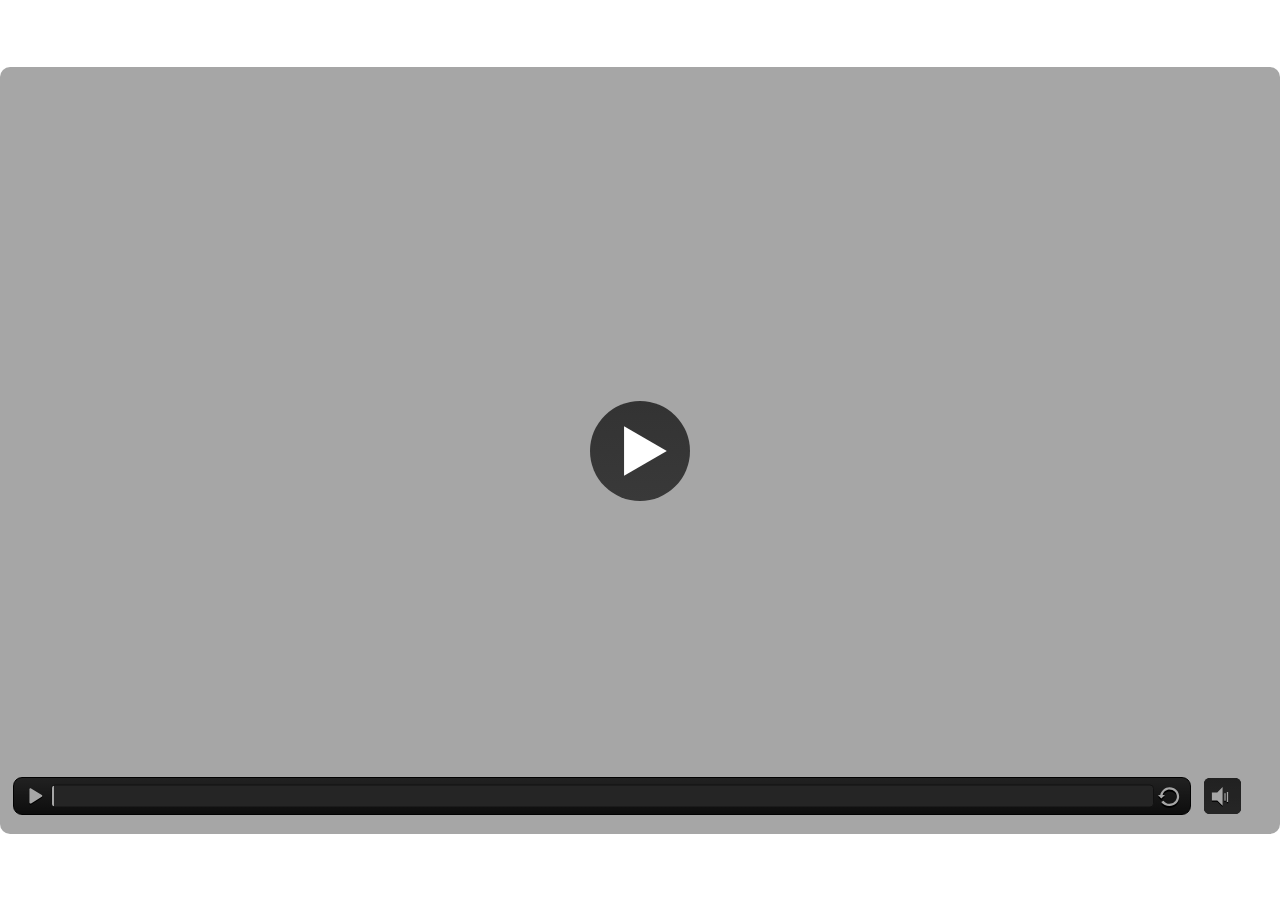
<file: İş Sağlığı ve Güvenliği Eğitimi - Storyline output/story.html>
﻿<!doctype html>
<html lang="tr-TR">
<head>
  <meta charset="utf-8">
  <!-- Created using Storyline 3 - http://www.articulate.com  -->
  <!-- version: 3.20.30234.0 -->
  <title>&#304;&#351; Sa&#287;l&#305;&#287;&#305; ve G&#252;venli&#287;i E&#287;itimi</title>
  <meta http-equiv="x-ua-compatible" content="IE=edge"/>
  <meta name="viewport" content="width=device-width,initial-scale=1,user-scalable=no,shrink-to-fit=no,minimal-ui"/>
  <meta name="apple-mobile-web-app-capable" content="yes"/>
  <style>
    html, body { height: 100%; padding: 0; margin: 0 }
    #app { height: 100%; width: 100%; }
  </style>

  <script>
    window.DS = {};
    window.globals = {
      DATA_PATH_BASE: '',
      HAS_FRAME: true,
      HAS_SLIDE: true,

      lmsPresent: false,
      tinCanPresent: false,
      cmi5Present: false,
      aoSupport: false,
      scale: 'show all',
      captureRc: false,
      browserSize: 'optimal',
      bgColor: '#FFFFFF',
      features: '',
      themeName: 'classic',
      preloaderColor: '#FFFFFF',
      suppressAnalytics: false,
      productChannel: 'perpetual',
      publishSource: 'storyline',
      aid: '',
      cid: 'eea78d0a-4783-4422-bdb3-e47bc31c12a3',
      playerVersion: '3.20.30234.0',
      publishTimestamp: '2026-11-05T18:53:09.4381523Z',
      maxIosVideoElements: 10,
      connectionSettings: { },

      
      parseParams: function(qs) {
        if (window.globals.parsedParams != null) {
          return window.globals.parsedParams;
        }
        qs = (qs || window.location.search.substr(1)).split('+').join(' ');
        var params = {},
            tokens,
            re = /[?&]?([^=]+)=([^&]*)/g;

        while (tokens = re.exec(qs)) {
          params[decodeURIComponent(tokens[1]).trim()] =
            decodeURIComponent(tokens[2]).trim();
        }
        window.globals.parsedParams = params;
        return params;
      }

    };
  </script>
  <script>
    var isIe11 = ('ActiveXObject' in window || window.MSBlobBuilder != null)
      && window.msCrypto != null && !window.ActiveXObject;
    if (isIe11) {
      window.globals.unsupportedBrowser = true;
      document.write(atob('[base64]'));
    }
  </script>
  
  <script>window.THREE = { };</script>
  
</head>
<body style="background: #FFFFFF" class="cs-HTML theme-classic">
  <!-- 360 -->
  <script>!function(){var e,i=/iPhone/i,o=/iPod/i,n=/iPad/i,t=/\biOS-universal(?:.+)Mac\b/i,r=/\bAndroid(?:.+)Mobile\b/i,a=/Android/i,d=/(?:SD4930UR|\bSilk(?:.+)Mobile\b)/i,p=/Silk/i,l=/Windows Phone/i,u=/\bWindows(?:.+)ARM\b/i,b=/BlackBerry/i,s=/BB10/i,c=/Opera Mini/i,f=/\b(CriOS|Chrome)(?:.+)Mobile/i,h=/Mobile(?:.+)Firefox\b/i,v=function(e){return void 0!==e&&"MacIntel"===e.platform&&"number"==typeof e.maxTouchPoints&&e.maxTouchPoints>1&&"undefined"==typeof MSStream};e=function(e){var m={userAgent:"",platform:"",maxTouchPoints:0};e||"undefined"==typeof navigator?"string"==typeof e?m.userAgent=e:e&&e.userAgent&&(m={userAgent:e.userAgent,platform:e.platform,maxTouchPoints:e.maxTouchPoints||0}):m={userAgent:navigator.userAgent,platform:navigator.platform,maxTouchPoints:navigator.maxTouchPoints||0};var g=m.userAgent,y=g.split("[FBAN");void 0!==y[1]&&(g=y[0]),void 0!==(y=g.split("Twitter"))[1]&&(g=y[0]);var A=function(e){return function(i){return i.test(e)}}(g),w={apple:{phone:A(i)&&!A(l),ipod:A(o),tablet:!A(i)&&(A(n)||v(m))&&!A(l),universal:A(t),device:(A(i)||A(o)||A(n)||A(t)||v(m))&&!A(l)},amazon:{phone:A(d),tablet:!A(d)&&A(p),device:A(d)||A(p)},android:{phone:!A(l)&&A(d)||!A(l)&&A(r),tablet:!A(l)&&!A(d)&&!A(r)&&(A(p)||A(a)),device:!A(l)&&(A(d)||A(p)||A(r)||A(a))||A(/\bokhttp\b/i)},windows:{phone:A(l),tablet:A(u),device:A(l)||A(u)},other:{blackberry:A(b),blackberry10:A(s),opera:A(c),firefox:A(h),chrome:A(f),device:A(b)||A(s)||A(c)||A(h)||A(f)},any:!1,phone:!1,tablet:!1};return w.any=w.apple.device||w.android.device||w.windows.device||w.other.device,w.phone=w.apple.phone||w.android.phone||w.windows.phone,w.tablet=w.apple.tablet||w.android.tablet||w.windows.tablet,w}(),"object"==typeof exports&&"undefined"!=typeof module?module.exports=e:"function"==typeof define&&define.amd?define((function(){return e})):this.isMobile=e}();
    window.isMobile.apple.tablet = window.isMobile.apple.tablet ||
      (navigator.platform === 'MacIntel' && navigator.maxTouchPoints > 1);
    window.isMobile.apple.device = window.isMobile.apple.device || window.isMobile.apple.tablet;
    window.isMobile.tablet = window.isMobile.tablet || window.isMobile.apple.tablet;
    window.isMobile.any = window.isMobile.any || window.isMobile.apple.tablet;
  </script>

  <div id="focus-sink" tabindex="-1"></div>

  <div id="preso"></div>
  <script>
    (function() {

      var classTypes = [ 'desktop', 'mobile', 'phone', 'tablet' ];

      var addDeviceClasses = function(prefix, testObj) {
        var curr, i;
        for (i = 0; i < classTypes.length; i++) {
          curr = classTypes[i];
          if (testObj[curr]) {
            document.body.classList.add(prefix + curr);
          }
        }
      };

      var params = window.globals.parseParams(),
          isDevicePreview = params.devicepreview === '1',
          isPhoneOverride = params.deviceType === 'phone' || (isDevicePreview && params.phone == '1'),
          isTabletOverride = (params.deviceType === 'tablet' || isDevicePreview) && !isPhoneOverride,
          isMobileOverride = isPhoneOverride || isTabletOverride;

      var deviceView = {
        desktop: !window.isMobile.any && !isMobileOverride,
        mobile: window.isMobile.any || isMobileOverride,
        phone: isPhoneOverride || (window.isMobile.phone && !isTabletOverride),
        tablet: isTabletOverride || window.isMobile.tablet
      };

      window.globals.deviceView = deviceView;
      window.isMobile.desktop = !window.isMobile.any;
      window.isMobile.mobile = window.isMobile.any;

      addDeviceClasses('view-', deviceView);

    })();
  </script>
  
  <script src='story_content/user.js' type=text/javascript></script>
  <div class="slide-loader"></div>

  <script>
    if (window.globals.deviceView.isMobile) { var doc = document, loader = doc.body.querySelector('.slide-loader'); [ 1, 2, 3 ].forEach(function(n) { var d = doc.createElement('div'); d.style.backgroundColor = window.globals.preloaderColor; d.classList.add('mobile-loader-dot'); d.classList.add('dot' + n); loader.appendChild(d); }); }
  </script>

  <div class="mobile-load-title-overlay" style="display: none">
    <div class="mobile-load-title">&#304;&#351; Sa&#287;l&#305;&#287;&#305; ve G&#252;venli&#287;i E&#287;itimi</div>
  </div>

  <div class="mobile-chrome-warning"></div>

  
<style>
  .warn-connection-dialog {
    display: none;
    background: transparent;
    pointer-events: none;
    position: fixed;
    left: 0;
    top: 0;
    width: 100%;
    height: 100%;
    z-index: 999;
  }

  .warn-connection-content {
    border-radius: 4px;
    background: white;
    border: 1px solid #E7E7E7;
    color: #333333;
    box-shadow: 0 2px 4px rgba(0, 0, 0, 0.25);
    transition: all 150ms ease-out;
    position: absolute;
    white-space: nowrap;
  }

  .view-phone.is-landscape .warn-connection-content {
    left: 23px;
    bottom: 23px;
  }

  .view-tablet.is-landscape .warn-connection-content {
    left: 50%;
    top: 20px;
    transform: translateX(-50%);
  }

  .is-portrait .warn-connection-content {
    transform: translate(-50%, calc(-100% - 15px));
  }

  .warn-connection-content p {
    display: inline-block;
    margin: 0 8px 0 0;
    line-height: 33px;
    font-size: 11px;
  }

  .warn-connection-content svg {
    position: relative;
    vertical-align: middle;
    margin: 0 2px 2px 8px;
  }

  .view-desktop .warn-connection-content {
    left: 1.5em;
    bottom: 1.5em;
  }

  .view-desktop .warn-connection-content p {
    font-size: 1.1em;
  }

  .is-offline .warn-connection-dialog {
    display: block;
  }

  .is-offline .cs-panel * {
    pointer-events: none !important;
  }

  .is-offline .cs-panel {
    pointer-events: all !important;
  }

  .is-offline #nav-controls * {
    pointer-events: none !important;
  }

  .is-offline #nav-controls {
    pointer-events: all !important;
  }
</style>

<div class="warn-connection-dialog">
  <div class="warn-connection-content">
    <svg width="17" height="15" viewBox="0 0 17 15" xmlns="http://www.w3.org/2000/svg">
      <path fill="#8F0000" stroke="white" d="M16.07,12.98 L15.88,12.23 L9.51,1.21 C8.97,0.26,7.6,0.26,7.06,1.21 L0.69,12.23 C0.15,13.16,0.81,14.36,1.91,14.36 H14.65 C15.47,14.36,16.05,13.7,16.07,12.98 Z"/>
      <path fill="white" stroke="white" d="M8.58,5.5 C8.35,5.28,8.5,5.35,8.21,5.32 C8.09,5.35,7.97,5.49,7.96,5.67 C7.97,5.79,7.98,5.92,7.98,6.04 L7.98,6.04 C7.99,6.17,8,6.31,8.01,6.43 L8.01,6.44 C8.03,6.92,8.06,7.41,8.09,7.9 L8.09,7.9 C8.12,8.39,8.14,8.88,8.17,9.37 C8.17,9.39,8.18,9.42,8.2,9.44 C8.23,9.46,8.25,9.47,8.28,9.47 C8.31,9.47,8.34,9.46,8.35,9.44 C8.37,9.43,8.38,9.4,8.39,9.35 L8.39,9.34 C8.39,9.24,8.4,9.15,8.4,9.05 L8.4,9.05 C8.41,8.96,8.41,8.86,8.42,8.75 C8.43,8.44,8.45,8.12,8.47,7.81 L8.47,7.81 C8.49,7.49,8.51,7.18,8.53,6.87 C8.55,6.46,8.56,6.05,8.59,5.64 L8.6,5.62 C8.6,5.57,8.59,5.53,8.58,5.5 L8.21,5.32 Z"/>
      <circle fill="white" stroke="white" cx="8.3" cy="11.35" r="0.3"/>
    </svg>
    <p>You are offline. Trying to reconnect...</p>
  </div>
</div>

<script>
  (function() {
    window.DS.connection = {
      warningShown: false,
      assets: {},
      loadingAssetGroup: false,
      retryDelay: 500
    };

    // @TODO this is POC code and can be cleaned up a bit more if we move forward
    // with the feature



    // The `window.globals.features` variable must be set in `webpack.dev.config` when testing locally - it is not enough
    // to have it in the data - but it must be set there as well.
    var useConnectionMessages = window.AbortController != null &&
      window.location.protocol != 'file:' &&
      window.globals.features.indexOf('ConnectionMessages') != -1;

    window.DS.connection.useConnectionMessages = useConnectionMessages

    var assetCount = 0;
    var checkLoadedId;
    var connectionSettings = window.globals.connectionSettings;

    if (useConnectionMessages && connectionSettings != null) {
      var contentEl = document.querySelector('.warn-connection-content');
      var messageEl = contentEl.querySelector('p')

      if (connectionSettings.useDarkTheme) {
        contentEl.style.borderColor = '#BABBBA';
        contentEl.style.backgroundColor = '#282828';
        contentEl.style.color = '#FFFFFF';
      }

      if (connectionSettings.message != null) {
        messageEl.textContent = window.decodeURIComponent(connectionSettings.message);
      }
    }

    function checkAssetsReady() {
      for (var i in DS.connection.assets) {
        if (!DS.connection.assets[i].success) {
          return false;
        }
      }
      return true;
    }

    function stopAssetGroup() {
      if (!useConnectionMessages) { return; }

      assetCount = 0;

      DS.connection.oldAssetGroup = DS.connection.assets;
      DS.connection.assets = {};
      DS.connection.loadingAssetGroup = false;
      clearInterval(checkLoadedId);
    }

    function startAssetGroup() {
      if (!useConnectionMessages) { return; }
      var ticks = 0;
      clearInterval(checkLoadedId);
      checkLoadedId = setInterval(function() {
        var loaded = 0;
        if (assetCount === 0 && loaded === 0) {
          clearInterval(checkLoadedId);
          return;
        }

        for (var i in DS.connection.assets) {
          if (DS.connection.assets[i].success) {
            loaded++;
          }
        }

        if (assetCount === loaded && checkAssetsReady()) {
          for (var i in DS.connection.assets) {
            if (DS.connection.assets[i].action) {
              DS.connection.assets[i].action();
            }
          }
          hideWarning();
          stopAssetGroup();
        }
      }, 100)
    }

    function requiredAsset(url, action, retry, type) {
      if (!useConnectionMessages) { return; }
      if (DS.connection.assets[url]) { return; }

      DS.connection.assets[url] = {
        success: false, action: action, retry: retry, type: type
      };
      assetCount = Object.keys(DS.connection.assets).length;
      if (!DS.connection.loadingAssetGroup) {
        startAssetGroup();
      }
      DS.connection.loadingAssetGroup = true;
    }

    function assetLoaded(url) {
      if (!useConnectionMessages) { return; }
      if (DS.connection.assets[url]) {
        DS.connection.assets[url].success = true;
      }
    }

    function assetFailed(url) {
      if (!useConnectionMessages) { return; }
      if (!DS.connection.assets[url]) {
        if (/\.js$/.test(url)) {
          setTimeout(function() {
            if (DS.connection.lastSlideLoaded != null) {
              DS.connection.lastSlideLoaded();
            }
          }, DS.connection.retryDelay);
        }
        return;
      }
      if (!DS.connection.warningShown) { showWarning(); }
      if (DS.connection.assets[url].retry) {
        setTimeout(function() {
          if (!DS.connection.assets[url].success) {
            DS.connection.assets[url].retry()
          }
        }, DS.connection.retryDelay);
      }
    }

    function hideWarning() {
      document.body.classList.remove('is-offline');
      DS.connection.warningShown = false;
    }
    DS.connection.hideWarning = hideWarning

    function showWarning(btn) {
      document.body.classList.add('is-offline')
      DS.connection.warningShown = true;
      updateWarningPosition();
    }

    function updateWarningPosition() {
      if (!DS.connection.warningShown) {
        return;
      }

      var isPortrait = document.body.classList.contains('is-portrait');
      var warningEl = document.querySelector('.warn-connection-content');

      if (isPortrait) {
        var slide = document.querySelector('.primary-slide');
        var slideRect = slide.getBoundingClientRect();

        warningEl.style.top = `${slideRect.top}px`
        warningEl.style.left = `${slideRect.left + slideRect.width / 2}px`
      } else {
        warningEl.style.top = null;
        warningEl.style.left = null;
      }

      window.requestAnimationFrame(updateWarningPosition);
    }

    // these will all be noops if the feature flag isn't set in
    // the data and `window.globals.features`
    DS.connection.requiredAsset = requiredAsset;
    DS.connection.assetLoaded = assetLoaded;
    DS.connection.assetFailed = assetFailed;
    DS.connection.stopAssetGroup = stopAssetGroup;
    DS.connection.startAssetGroup = startAssetGroup;
  })();
</script>


  <script>
    
    if (window.autoSpider && window.vInterfaceObject) {
      document.querySelector('.mobile-load-title-overlay').style.display = 'none';
    }
  </script>

  

  <link rel="stylesheet" href="html5/data/css/output.min.css" data-noprefix/>
</body>
<script src="html5/lib/scripts/bootstrapper.min.js"></script>
</html>
</file>
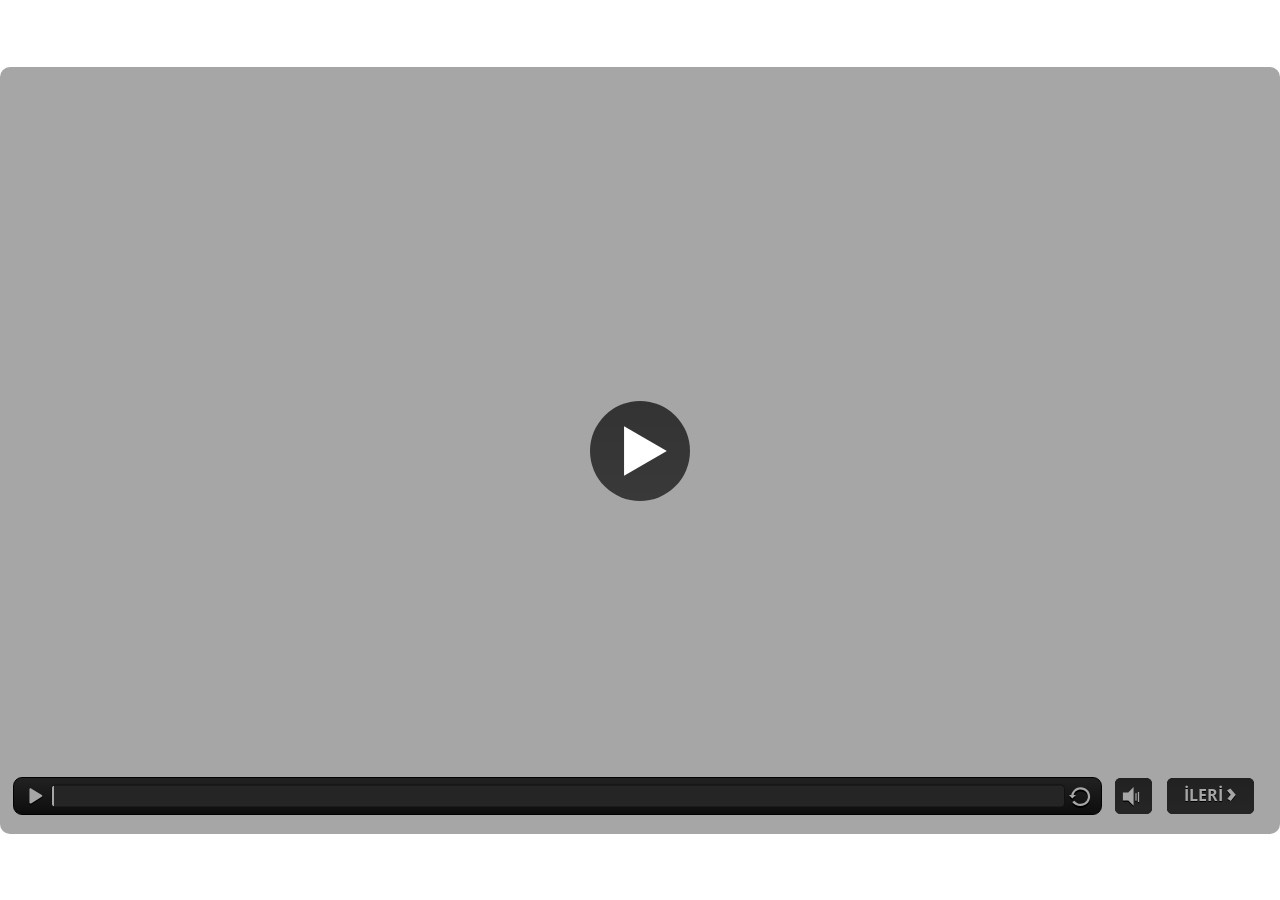
<file: İş Sürekliliği Eğitimi - Storyline output/story.html>
﻿<!doctype html>
<html lang="tr-TR">
<head>
  <meta charset="utf-8">
  <!-- Created using Storyline 3 - http://www.articulate.com  -->
  <!-- version: 3.20.30234.0 -->
  <title>&#304;&#351; S&#252;reklili&#287;i E&#287;itimi</title>
  <meta http-equiv="x-ua-compatible" content="IE=edge"/>
  <meta name="viewport" content="width=device-width,initial-scale=1,user-scalable=no,shrink-to-fit=no,minimal-ui"/>
  <meta name="apple-mobile-web-app-capable" content="yes"/>
  <style>
    html, body { height: 100%; padding: 0; margin: 0 }
    #app { height: 100%; width: 100%; }
  </style>

  <script>
    window.DS = {};
    window.globals = {
      DATA_PATH_BASE: '',
      HAS_FRAME: true,
      HAS_SLIDE: true,

      lmsPresent: false,
      tinCanPresent: false,
      cmi5Present: false,
      aoSupport: false,
      scale: 'show all',
      captureRc: false,
      browserSize: 'optimal',
      bgColor: '#FFFFFF',
      features: '',
      themeName: 'classic',
      preloaderColor: '#FFFFFF',
      suppressAnalytics: false,
      productChannel: 'perpetual',
      publishSource: 'storyline',
      aid: '',
      cid: 'eea78d0a-4783-4422-bdb3-e47bc31c12a3',
      playerVersion: '3.20.30234.0',
      publishTimestamp: '2026-11-05T18:34:59.9414281Z',
      maxIosVideoElements: 10,
      connectionSettings: { },

      
      parseParams: function(qs) {
        if (window.globals.parsedParams != null) {
          return window.globals.parsedParams;
        }
        qs = (qs || window.location.search.substr(1)).split('+').join(' ');
        var params = {},
            tokens,
            re = /[?&]?([^=]+)=([^&]*)/g;

        while (tokens = re.exec(qs)) {
          params[decodeURIComponent(tokens[1]).trim()] =
            decodeURIComponent(tokens[2]).trim();
        }
        window.globals.parsedParams = params;
        return params;
      }

    };
  </script>
  <script>
    var isIe11 = ('ActiveXObject' in window || window.MSBlobBuilder != null)
      && window.msCrypto != null && !window.ActiveXObject;
    if (isIe11) {
      window.globals.unsupportedBrowser = true;
      document.write(atob('[base64]'));
    }
  </script>
  
  <script>window.THREE = { };</script>
  
</head>
<body style="background: #FFFFFF" class="cs-HTML theme-classic">
  <!-- 360 -->
  <script>!function(){var e,i=/iPhone/i,o=/iPod/i,n=/iPad/i,t=/\biOS-universal(?:.+)Mac\b/i,r=/\bAndroid(?:.+)Mobile\b/i,a=/Android/i,d=/(?:SD4930UR|\bSilk(?:.+)Mobile\b)/i,p=/Silk/i,l=/Windows Phone/i,u=/\bWindows(?:.+)ARM\b/i,b=/BlackBerry/i,s=/BB10/i,c=/Opera Mini/i,f=/\b(CriOS|Chrome)(?:.+)Mobile/i,h=/Mobile(?:.+)Firefox\b/i,v=function(e){return void 0!==e&&"MacIntel"===e.platform&&"number"==typeof e.maxTouchPoints&&e.maxTouchPoints>1&&"undefined"==typeof MSStream};e=function(e){var m={userAgent:"",platform:"",maxTouchPoints:0};e||"undefined"==typeof navigator?"string"==typeof e?m.userAgent=e:e&&e.userAgent&&(m={userAgent:e.userAgent,platform:e.platform,maxTouchPoints:e.maxTouchPoints||0}):m={userAgent:navigator.userAgent,platform:navigator.platform,maxTouchPoints:navigator.maxTouchPoints||0};var g=m.userAgent,y=g.split("[FBAN");void 0!==y[1]&&(g=y[0]),void 0!==(y=g.split("Twitter"))[1]&&(g=y[0]);var A=function(e){return function(i){return i.test(e)}}(g),w={apple:{phone:A(i)&&!A(l),ipod:A(o),tablet:!A(i)&&(A(n)||v(m))&&!A(l),universal:A(t),device:(A(i)||A(o)||A(n)||A(t)||v(m))&&!A(l)},amazon:{phone:A(d),tablet:!A(d)&&A(p),device:A(d)||A(p)},android:{phone:!A(l)&&A(d)||!A(l)&&A(r),tablet:!A(l)&&!A(d)&&!A(r)&&(A(p)||A(a)),device:!A(l)&&(A(d)||A(p)||A(r)||A(a))||A(/\bokhttp\b/i)},windows:{phone:A(l),tablet:A(u),device:A(l)||A(u)},other:{blackberry:A(b),blackberry10:A(s),opera:A(c),firefox:A(h),chrome:A(f),device:A(b)||A(s)||A(c)||A(h)||A(f)},any:!1,phone:!1,tablet:!1};return w.any=w.apple.device||w.android.device||w.windows.device||w.other.device,w.phone=w.apple.phone||w.android.phone||w.windows.phone,w.tablet=w.apple.tablet||w.android.tablet||w.windows.tablet,w}(),"object"==typeof exports&&"undefined"!=typeof module?module.exports=e:"function"==typeof define&&define.amd?define((function(){return e})):this.isMobile=e}();
    window.isMobile.apple.tablet = window.isMobile.apple.tablet ||
      (navigator.platform === 'MacIntel' && navigator.maxTouchPoints > 1);
    window.isMobile.apple.device = window.isMobile.apple.device || window.isMobile.apple.tablet;
    window.isMobile.tablet = window.isMobile.tablet || window.isMobile.apple.tablet;
    window.isMobile.any = window.isMobile.any || window.isMobile.apple.tablet;
  </script>

  <div id="focus-sink" tabindex="-1"></div>

  <div id="preso"></div>
  <script>
    (function() {

      var classTypes = [ 'desktop', 'mobile', 'phone', 'tablet' ];

      var addDeviceClasses = function(prefix, testObj) {
        var curr, i;
        for (i = 0; i < classTypes.length; i++) {
          curr = classTypes[i];
          if (testObj[curr]) {
            document.body.classList.add(prefix + curr);
          }
        }
      };

      var params = window.globals.parseParams(),
          isDevicePreview = params.devicepreview === '1',
          isPhoneOverride = params.deviceType === 'phone' || (isDevicePreview && params.phone == '1'),
          isTabletOverride = (params.deviceType === 'tablet' || isDevicePreview) && !isPhoneOverride,
          isMobileOverride = isPhoneOverride || isTabletOverride;

      var deviceView = {
        desktop: !window.isMobile.any && !isMobileOverride,
        mobile: window.isMobile.any || isMobileOverride,
        phone: isPhoneOverride || (window.isMobile.phone && !isTabletOverride),
        tablet: isTabletOverride || window.isMobile.tablet
      };

      window.globals.deviceView = deviceView;
      window.isMobile.desktop = !window.isMobile.any;
      window.isMobile.mobile = window.isMobile.any;

      addDeviceClasses('view-', deviceView);

    })();
  </script>
  
  <script src='story_content/user.js' type=text/javascript></script>
  <div class="slide-loader"></div>

  <script>
    if (window.globals.deviceView.isMobile) { var doc = document, loader = doc.body.querySelector('.slide-loader'); [ 1, 2, 3 ].forEach(function(n) { var d = doc.createElement('div'); d.style.backgroundColor = window.globals.preloaderColor; d.classList.add('mobile-loader-dot'); d.classList.add('dot' + n); loader.appendChild(d); }); }
  </script>

  <div class="mobile-load-title-overlay" style="display: none">
    <div class="mobile-load-title">&#304;&#351; S&#252;reklili&#287;i E&#287;itimi</div>
  </div>

  <div class="mobile-chrome-warning"></div>

  
<style>
  .warn-connection-dialog {
    display: none;
    background: transparent;
    pointer-events: none;
    position: fixed;
    left: 0;
    top: 0;
    width: 100%;
    height: 100%;
    z-index: 999;
  }

  .warn-connection-content {
    border-radius: 4px;
    background: white;
    border: 1px solid #E7E7E7;
    color: #333333;
    box-shadow: 0 2px 4px rgba(0, 0, 0, 0.25);
    transition: all 150ms ease-out;
    position: absolute;
    white-space: nowrap;
  }

  .view-phone.is-landscape .warn-connection-content {
    left: 23px;
    bottom: 23px;
  }

  .view-tablet.is-landscape .warn-connection-content {
    left: 50%;
    top: 20px;
    transform: translateX(-50%);
  }

  .is-portrait .warn-connection-content {
    transform: translate(-50%, calc(-100% - 15px));
  }

  .warn-connection-content p {
    display: inline-block;
    margin: 0 8px 0 0;
    line-height: 33px;
    font-size: 11px;
  }

  .warn-connection-content svg {
    position: relative;
    vertical-align: middle;
    margin: 0 2px 2px 8px;
  }

  .view-desktop .warn-connection-content {
    left: 1.5em;
    bottom: 1.5em;
  }

  .view-desktop .warn-connection-content p {
    font-size: 1.1em;
  }

  .is-offline .warn-connection-dialog {
    display: block;
  }

  .is-offline .cs-panel * {
    pointer-events: none !important;
  }

  .is-offline .cs-panel {
    pointer-events: all !important;
  }

  .is-offline #nav-controls * {
    pointer-events: none !important;
  }

  .is-offline #nav-controls {
    pointer-events: all !important;
  }
</style>

<div class="warn-connection-dialog">
  <div class="warn-connection-content">
    <svg width="17" height="15" viewBox="0 0 17 15" xmlns="http://www.w3.org/2000/svg">
      <path fill="#8F0000" stroke="white" d="M16.07,12.98 L15.88,12.23 L9.51,1.21 C8.97,0.26,7.6,0.26,7.06,1.21 L0.69,12.23 C0.15,13.16,0.81,14.36,1.91,14.36 H14.65 C15.47,14.36,16.05,13.7,16.07,12.98 Z"/>
      <path fill="white" stroke="white" d="M8.58,5.5 C8.35,5.28,8.5,5.35,8.21,5.32 C8.09,5.35,7.97,5.49,7.96,5.67 C7.97,5.79,7.98,5.92,7.98,6.04 L7.98,6.04 C7.99,6.17,8,6.31,8.01,6.43 L8.01,6.44 C8.03,6.92,8.06,7.41,8.09,7.9 L8.09,7.9 C8.12,8.39,8.14,8.88,8.17,9.37 C8.17,9.39,8.18,9.42,8.2,9.44 C8.23,9.46,8.25,9.47,8.28,9.47 C8.31,9.47,8.34,9.46,8.35,9.44 C8.37,9.43,8.38,9.4,8.39,9.35 L8.39,9.34 C8.39,9.24,8.4,9.15,8.4,9.05 L8.4,9.05 C8.41,8.96,8.41,8.86,8.42,8.75 C8.43,8.44,8.45,8.12,8.47,7.81 L8.47,7.81 C8.49,7.49,8.51,7.18,8.53,6.87 C8.55,6.46,8.56,6.05,8.59,5.64 L8.6,5.62 C8.6,5.57,8.59,5.53,8.58,5.5 L8.21,5.32 Z"/>
      <circle fill="white" stroke="white" cx="8.3" cy="11.35" r="0.3"/>
    </svg>
    <p>You are offline. Trying to reconnect...</p>
  </div>
</div>

<script>
  (function() {
    window.DS.connection = {
      warningShown: false,
      assets: {},
      loadingAssetGroup: false,
      retryDelay: 500
    };

    // @TODO this is POC code and can be cleaned up a bit more if we move forward
    // with the feature



    // The `window.globals.features` variable must be set in `webpack.dev.config` when testing locally - it is not enough
    // to have it in the data - but it must be set there as well.
    var useConnectionMessages = window.AbortController != null &&
      window.location.protocol != 'file:' &&
      window.globals.features.indexOf('ConnectionMessages') != -1;

    window.DS.connection.useConnectionMessages = useConnectionMessages

    var assetCount = 0;
    var checkLoadedId;
    var connectionSettings = window.globals.connectionSettings;

    if (useConnectionMessages && connectionSettings != null) {
      var contentEl = document.querySelector('.warn-connection-content');
      var messageEl = contentEl.querySelector('p')

      if (connectionSettings.useDarkTheme) {
        contentEl.style.borderColor = '#BABBBA';
        contentEl.style.backgroundColor = '#282828';
        contentEl.style.color = '#FFFFFF';
      }

      if (connectionSettings.message != null) {
        messageEl.textContent = window.decodeURIComponent(connectionSettings.message);
      }
    }

    function checkAssetsReady() {
      for (var i in DS.connection.assets) {
        if (!DS.connection.assets[i].success) {
          return false;
        }
      }
      return true;
    }

    function stopAssetGroup() {
      if (!useConnectionMessages) { return; }

      assetCount = 0;

      DS.connection.oldAssetGroup = DS.connection.assets;
      DS.connection.assets = {};
      DS.connection.loadingAssetGroup = false;
      clearInterval(checkLoadedId);
    }

    function startAssetGroup() {
      if (!useConnectionMessages) { return; }
      var ticks = 0;
      clearInterval(checkLoadedId);
      checkLoadedId = setInterval(function() {
        var loaded = 0;
        if (assetCount === 0 && loaded === 0) {
          clearInterval(checkLoadedId);
          return;
        }

        for (var i in DS.connection.assets) {
          if (DS.connection.assets[i].success) {
            loaded++;
          }
        }

        if (assetCount === loaded && checkAssetsReady()) {
          for (var i in DS.connection.assets) {
            if (DS.connection.assets[i].action) {
              DS.connection.assets[i].action();
            }
          }
          hideWarning();
          stopAssetGroup();
        }
      }, 100)
    }

    function requiredAsset(url, action, retry, type) {
      if (!useConnectionMessages) { return; }
      if (DS.connection.assets[url]) { return; }

      DS.connection.assets[url] = {
        success: false, action: action, retry: retry, type: type
      };
      assetCount = Object.keys(DS.connection.assets).length;
      if (!DS.connection.loadingAssetGroup) {
        startAssetGroup();
      }
      DS.connection.loadingAssetGroup = true;
    }

    function assetLoaded(url) {
      if (!useConnectionMessages) { return; }
      if (DS.connection.assets[url]) {
        DS.connection.assets[url].success = true;
      }
    }

    function assetFailed(url) {
      if (!useConnectionMessages) { return; }
      if (!DS.connection.assets[url]) {
        if (/\.js$/.test(url)) {
          setTimeout(function() {
            if (DS.connection.lastSlideLoaded != null) {
              DS.connection.lastSlideLoaded();
            }
          }, DS.connection.retryDelay);
        }
        return;
      }
      if (!DS.connection.warningShown) { showWarning(); }
      if (DS.connection.assets[url].retry) {
        setTimeout(function() {
          if (!DS.connection.assets[url].success) {
            DS.connection.assets[url].retry()
          }
        }, DS.connection.retryDelay);
      }
    }

    function hideWarning() {
      document.body.classList.remove('is-offline');
      DS.connection.warningShown = false;
    }
    DS.connection.hideWarning = hideWarning

    function showWarning(btn) {
      document.body.classList.add('is-offline')
      DS.connection.warningShown = true;
      updateWarningPosition();
    }

    function updateWarningPosition() {
      if (!DS.connection.warningShown) {
        return;
      }

      var isPortrait = document.body.classList.contains('is-portrait');
      var warningEl = document.querySelector('.warn-connection-content');

      if (isPortrait) {
        var slide = document.querySelector('.primary-slide');
        var slideRect = slide.getBoundingClientRect();

        warningEl.style.top = `${slideRect.top}px`
        warningEl.style.left = `${slideRect.left + slideRect.width / 2}px`
      } else {
        warningEl.style.top = null;
        warningEl.style.left = null;
      }

      window.requestAnimationFrame(updateWarningPosition);
    }

    // these will all be noops if the feature flag isn't set in
    // the data and `window.globals.features`
    DS.connection.requiredAsset = requiredAsset;
    DS.connection.assetLoaded = assetLoaded;
    DS.connection.assetFailed = assetFailed;
    DS.connection.stopAssetGroup = stopAssetGroup;
    DS.connection.startAssetGroup = startAssetGroup;
  })();
</script>


  <script>
    
    if (window.autoSpider && window.vInterfaceObject) {
      document.querySelector('.mobile-load-title-overlay').style.display = 'none';
    }
  </script>

  

  <link rel="stylesheet" href="html5/data/css/output.min.css" data-noprefix/>
</body>
<script src="html5/lib/scripts/bootstrapper.min.js"></script>
</html>
</file>
<file: Gerçek Tehditler/html5/data/css/output.min.css>
@font-face {
  font-family: 'Lato Charset1_ 5rbUIWP6AA603236';
  src: url('[data-uri]');
  font-style: normal;
  font-weight: normal;
}
.cs-HTML {
  background: rgba(40, 40, 40, 1);
}
.cs-npnxnanbnsnfns10110000101 .cs-infopanel  {
  box-shadow: 0 1px 0 rgba(0, 0, 0, 0);
  background: rgba(255, 255, 255, 1);
}
.cs-npnxnanbnsnfns10110000101 .cs-infopanel .cs-link {
  color: rgba(186, 187, 186, 1);
}
.cs-npnxnanbnsnfns10110000101 .cs-infopanel .cs-link:hover {
  color: rgba(255, 255, 255, 1);
}
.cs-npnxnanbnsnfns10110000101 .cs-infopanel .cs-name {
  color: rgba(68, 68, 68, 1);
}
.cs-npnxnanbnsnfns10110000101 .cs-infopanel .cs-title {
  color: rgba(153, 153, 153, 1);
}
.cs-npnxnanbnsnfns10110000101 .cs-infopanelpopup  {
  box-shadow: 0 1px 0 rgba(0, 0, 0, 0);
  background: rgba(0, 0, 0, 0);
}
.cs-npnxnanbnsnfns10110000101 .cs-infopanelpopup .cs-link {
  color: rgba(255, 0, 0, 1);
}
.cs-npnxnanbnsnfns10110000101 .cs-infopanelpopup .cs-link:hover {
  color: rgba(255, 255, 255, 1);
}
.cs-npnxnanbnsnfns10110000101 .cs-infopanelpopup .cs-name {
  color: rgba(255, 255, 255, 1);
}
.cs-npnxnanbnsnfns10110000101 .cs-infopanelpopup .cs-bio {
  color: rgba(186, 187, 186, 1);
}
.cs-npnxnanbnsnfns10110000101 .cs-timer  {
  color: rgba(186, 187, 186, 1);
}
.cs-npnxnanbnsnfns10110000101 .cs-duration stop:first-child {
  stop-color: rgba(60, 60, 60, 1);
}
.cs-npnxnanbnsnfns10110000101 .cs-duration stop:last-child {
  stop-color: rgba(60, 60, 60, 1);
}
.cs-npnxnanbnsnfns10110000101 .cs-elapsed stop:first-child {
  stop-color: rgba(254, 227, 71, 1);
}
.cs-npnxnanbnsnfns10110000101 .cs-elapsed stop:last-child {
  stop-color: rgba(254, 227, 71, 1);
}
.cs-npnxnanbnsnfns10110000101 .cs-timer .cs-pie .cs-innerstroke {
  stroke: rgba(199, 199, 199, 1);
}
.cs-npnxnanbnsnfns10110000101 .cs-timer .cs-pie .cs-innerborder {
  stroke: rgba(255, 255, 255, 1);
}
.cs-npnxnanbnsnfns10110000101 .cs-window  {
  box-shadow: 0 8px 5px rgba(0, 0, 0, 0.2);
  border-color: rgba(49, 99, 0, 0);
  background: rgba(33, 33, 33, 1);
  color: rgba(248, 248, 248, 1);
}
.cs-npnxnanbnsnfns10110000101 .cs-window .cs-diva {
  border-color: rgba(78, 78, 78, 1);
}
.cs-npnxnanbnsnfns10110000101 .cs-window .cs-divb {
  border-color: rgba(78, 78, 78, 0);
}
.cs-npnxnanbnsnfns10110000101 .cs-editor .cs-editor-slide {
  color: rgba(226, 226, 226, 1);
}
.cs-npnxnanbnsnfns10110000101 .cs-editor .cs-editor-html {
  color: rgba(186, 187, 186, 1);
}
.cs-npnxnanbnsnfns10110000101 .cs-editor .cs-editor-button {
  text-shadow: 0 1px 0 rgba(0, 0, 0, 0);
  color: rgba(255, 255, 255, 1);
  border-color: rgba(211, 211, 211, 1);
  background: rgba(34, 34, 34, 1);
}
.cs-npnxnanbnsnfns10110000101 .cs-editor .cs-editor-button:hover {
  background: rgba(68, 68, 68, 1);
}
.cs-npnxnanbnsnfns10110000101 .cs-editor .cs-editor-button:active {
  background: rgba(68, 68, 68, 1);
}
.cs-npnxnanbnsnfns10110000101 .cs-listitem  {
  color: rgba(186, 187, 186, 1);
  border-color: none;
  border: 1px solid transparent;
}
.cs-npnxnanbnsnfns10110000101 .cs-listitem:hover {
  background: rgba(255, 255, 255, 0.06);
  border-color: rgba(108, 108, 108, 1) !important;
  border-width: 1px;
  border-radius: 2px;
  border-style: solid;
  box-sizing: border-box;
}
.cs-npnxnanbnsnfns10110000101 .cs-listitem.hover {
  background: rgba(255, 255, 255, 0.06);
  border-color: rgba(108, 108, 108, 1) !important;
  border-width: 1px;
  border-radius: 2px;
  border-style: solid;
  box-sizing: border-box;
}
.cs-npnxnanbnsnfns10110000101 .cs-glossary  {
  color: rgba(186, 187, 186, 1);
}
.cs-npnxnanbnsnfns10110000101 .cs-glossary .cs-scrolling-panel {
  background: rgba(0, 0, 0, 0);
}
.cs-npnxnanbnsnfns10110000101 .cs-glossary .cs-term.cs-selected .cs-choice-list-trigger {
  color: rgba(255, 255, 255, 1);
  background: rgba(255, 255, 255, 1);
}
.cs-npnxnanbnsnfns10110000101 .cs-glossary .cs-term.cs-selected .cs-choice-list-trigger:focus {
  color: rgba(255, 255, 255, 1);
  background: rgba(255, 255, 255, 1);
}
.cs-npnxnanbnsnfns10110000101 .cs-glossary .cs-term:hover .cs-choice-list-trigger {
  background: rgba(186, 187, 186, 1);
}
.cs-npnxnanbnsnfns10110000101 .cs-glossary .cs-term.hover .cs-choice-list-trigger {
  background: rgba(186, 187, 186, 1);
}
.cs-npnxnanbnsnfns10110000101 .cs-glossary .cs-term .cs-choice-list-trigger:focus {
  background: rgba(186, 187, 186, 1);
}
.cs-npnxnanbnsnfns10110000101 .cs-glossary .cs-diva {
  border-color: rgba(0, 0, 0, 0);
}
.cs-npnxnanbnsnfns10110000101 .cs-glossary .cs-divb {
  border-color: rgba(0, 0, 0, 0);
}
.cs-npnxnanbnsnfns10110000101 .cs-glossary .cs-divc {
  border-color: rgba(0, 0, 0, 0);
}
.cs-npnxnanbnsnfns10110000101 .cs-glossary .cs-heading {
  color: rgba(248, 248, 248, 1);
  font-weight: 700;
}
.note-content p span {
  color: rgba(186, 187, 186, 1);
  line-height: 1.4em;
  font-size: 103.769%;
}
.cs-npnxnanbnsnfns10110000101 .cs-resource .cs-separator {
  border-color: rgba(0, 0, 0, 0);
}
.cs-npnxnanbnsnfns10110000101 .cs-outline  {
  color: rgba(45, 45, 45, 1);
}
.cs-npnxnanbnsnfns10110000101 .cs-outline .cs-diva {
  border-color: rgba(0, 0, 0, 0);
}
.cs-npnxnanbnsnfns10110000101 .cs-outline .cs-divb {
  border-color: rgba(0, 0, 0, 0);
}
.cs-npnxnanbnsnfns10110000101 .cs-outline .cs-divc {
  border-color: rgba(0, 0, 0, 0);
}
.cs-npnxnanbnsnfns10110000101 .cs-outline .cs-search-filter:hover {
  color: rgba(0, 0, 0, 0);
}
.cs-npnxnanbnsnfns10110000101 .cs-outline .cs-search-filter.hover {
  color: rgba(0, 0, 0, 0);
}
.cs-npnxnanbnsnfns10110000101 .cs-transcript  {
  color: rgba(255, 255, 255, 1);
}
.cs-npnxnanbnsnfns10110000101 .cs-transcript .cs-div {
  border-color: rgba(0, 0, 0, 0);
}
.cs-npnxnanbnsnfns10110000101 .cs-tabs:not(.topmenu-item) {
  color: rgba(248, 248, 248, 1);
}
.cs-npnxnanbnsnfns10110000101 .cs-tabs .cs-inner-button:not(.topmenu-item) {
  text-shadow: 0 1px 0 rgba(0, 0, 0, 0);
}
.cs-npnxnanbnsnfns10110000101 .cs-tabs:hover:not(.topmenu-item) {
  color: rgba(248, 248, 248, 1);
}
.cs-npnxnanbnsnfns10110000101 .cs-tabs.cs-selected {
  background: rgba(0, 0, 0, 0);
  color: rgba(248, 248, 248, 1);
}
.cs-npnxnanbnsnfns10110000101 .cs-seekcontrol  {
  background: rgba(0, 0, 0, 0);
  border-color: rgba(0, 0, 0, 0);
}
.cs-npnxnanbnsnfns10110000101 .cs-seekcontrol .cs-button:hover .cs-icon {
  fill: rgba(255, 255, 255, 1);
}
.cs-npnxnanbnsnfns10110000101 .cs-seekcontrol .cs-button.hover .cs-icon {
  fill: rgba(255, 255, 255, 1);
}
.cs-npnxnanbnsnfns10110000101 .cs-seekcontrol .cs-button .cs-icon-shadow {
  fill: rgba(0, 0, 0, 0);
}
.cs-npnxnanbnsnfns10110000101 .cs-seekcontrol .cs-button .cs-icon {
  fill: rgba(180, 180, 180, 1);
}
.cs-npnxnanbnsnfns10110000101 .cs-seekcontrol .cs-seek .cs-fill {
  background: rgba(255, 255, 255, 0.6);
}
.cs-npnxnanbnsnfns10110000101 .cs-seekcontrol .cs-seek {
  background: rgba(108, 108, 108, 1);
  border-color: rgba(0, 0, 0, 0);
}
.cs-npnxnanbnsnfns10110000101 .cs-searchinput .cs-input {
  color: rgba(186, 187, 186, 1);
  border-color: rgba(0, 0, 0, 0);
  background: rgba(255, 255, 255, 0.06);
}
.cs-npnxnanbnsnfns10110000101 .cs-searchinput .cs-input:focus {
  color: rgba(248, 248, 248, 1);
  background: rgba(41, 41, 41, 1);
}
.cs-npnxnanbnsnfns10110000101 .cs-searchinput .cs-input:hover {
  box-shadow: inset 0 0 1px 0 rgba(69, 126, 19, 0);
}
.cs-npnxnanbnsnfns10110000101 .cs-searchinput .cs-input.hover {
  box-shadow: inset 0 0 1px 0 rgba(69, 126, 19, 0);
}
.cs-npnxnanbnsnfns10110000101 .cs-searchinput .cs-button .cs-icon {
  fill: rgba(186, 187, 186, 1);
}
.cs-npnxnanbnsnfns10110000101 .cs-searchinput .cs-button:hover {
  fill: rgba(63, 133, 0, 1);
}
.cs-npnxnanbnsnfns10110000101 .cs-searchinput .cs-button.hover {
  fill: rgba(63, 133, 0, 1);
}
.cs-npnxnanbnsnfns10110000101 .cs-menu  {
  box-shadow: 0 1px 0 rgba(0, 0, 0, 0);
  background: rgba(33, 33, 33, 1);
}
.cs-npnxnanbnsnfns10110000101 .cs-topmenu-item.active .cs-tab {
  background: rgba(33, 33, 33, 1);
}
.cs-npnxnanbnsnfns10110000101 .cs-logo  {
  box-shadow: 0 1px 0 rgba(37, 75, 0, 1);
  background: rgba(255, 255, 255, 0);
}
.cs-npnxnanbnsnfns10110000101 .cs-checkbox  {
  color: rgba(255, 255, 255, 1);
}
.cs-npnxnanbnsnfns10110000101 .cs-checkbox:hover {
  border-color: rgba(175, 221, 130, 1);
}
.cs-npnxnanbnsnfns10110000101 .cs-checkbox.hover {
  border-color: rgba(175, 221, 130, 1);
}
.cs-npnxnanbnsnfns10110000101 .cs-checkbox .cs-box {
  color: rgba(255, 255, 255, 1);
  border-color: rgba(42, 83, 0, 1);
}
.cs-npnxnanbnsnfns10110000101 .cs-checkbox .cs-box:checked::after {
  color: rgba(43, 196, 0, 1);
}
.cs-npnxnanbnsnfns10110000101 .cs-button  {
  text-shadow: 0 1px 0 rgba(0, 0, 0, 0);
  color: rgba(186, 187, 186, 1);
  border-color: rgba(0, 0, 0, 0);
  background: rgba(0, 0, 0, 0);
  box-shadow: 0 1px 0 rgba(0, 0, 0, 0);
}
.cs-npnxnanbnsnfns10110000101 .cs-button .cs-icon {
  fill: rgba(186, 187, 186, 1);
}
.cs-npnxnanbnsnfns10110000101 .cs-button .cs-icon-shadow {
  fill: rgba(0, 0, 0, 0);
}
.cs-npnxnanbnsnfns10110000101 .cs-button:hover {
  background: rgba(248, 248, 248, 1);
}
.cs-npnxnanbnsnfns10110000101 .cs-button.hover {
  background: rgba(248, 248, 248, 1);
}
.cs-npnxnanbnsnfns10110000101 .cs-button:active {
  background: rgba(0, 0, 0, 0);
}
.cs-npnxnanbnsnfns10110000101 .cs-button.cs-disabled:hover {
  background: rgba(0, 0, 0, 0);
}
.cs-npnxnanbnsnfns10110000101 .cs-button.cs-disabled.hover {
  background: rgba(0, 0, 0, 0);
}
.cs-npnxnanbnsnfns10110000101 .cs-button.cs-disabled:active {
  background: rgba(0, 0, 0, 0);
}
.cs-npnxnanbnsnfns10110000101 .cs-button.cs-volume:hover {
  background: rgba(0, 0, 0, 0);
}
.cs-npnxnanbnsnfns10110000101 .cs-button.cs-volume.hover {
  background: rgba(0, 0, 0, 0);
}
.cs-npnxnanbnsnfns10110000101 .cs-button.cs-volume:active {
  background: rgba(0, 0, 0, 0);
}
.cs-npnxnanbnsnfns10110000101.cs-base  {
  color: rgba(186, 187, 186, 1);
  border-color: rgba(40, 40, 40, 1);
  background: rgba(40, 40, 40, 1);
}
.cs-npnxnanbnsnfns10110000101.cs-base .cs-separator .cs-diva {
  background: rgba(69, 69, 69, 1);
}
.cs-npnxnanbnsnfns10110000101.cs-base .cs-separator .cs-divb {
  background: rgba(0, 0, 0, 0);
}
.cs-npnxnanbnsnfns10110000101.cs-base .cs-topmenu-item.active .cs-tab {
  border-color: rgba(69, 69, 69, 1);
}
.cs-npnxnanbnsnfns10110000101.cs-base .cs-topmenu-item.active .cs-panel {
  border-color: rgba(69, 69, 69, 1);
}
.cs-npnxnanbnsnfns10110000101.cs-base .cs-left {
  background: rgba(33, 33, 33, 1);
}
.cs-npnxnanbnsnfns10110000101.cs-base .cs-area-primary .cs-slide-container {
  background: rgba(40, 40, 40, 1);
}
.cs-npnxnanbnsnfns10110000101.cs-base.cs-custom-theme .cs-brandhighlight-bg {
  background: rgba(79, 189, 244, 1) !important;
}
.cs-npnxnanbnsnfns10110000101.cs-base.cs-custom-theme .cs-brandhighlight-secondary-bg {
  background: rgba(255, 255, 255, 1) !important;
}
.cs-npnxnanbnsnfns10110000101.cs-base.cs-custom-theme .cs-brandhighlight-border {
  border-color: rgba(79, 189, 244, 1) !important;
}
.cs-npnxnanbnsnfns10110000101.cs-base.cs-custom-theme .cs-brandhighlight-text {
  color: rgba(79, 189, 244, 1) !important;
}
.cs-npnxnanbnsnfns10110000101.cs-base.cs-custom-theme .cs-brandhighlight-fill {
  fill: rgba(79, 189, 244, 1) !important;
}
.cs-npnxnanbnsnfns10110000101.cs-base.cs-custom-theme .cs-listitem.cs-selected {
  background-color: rgba(255, 255, 255, 0.06) !important;
}
.cs-npnxnanbnsnfns10110000101 .cs-volume::-moz-range-thumb {
  border-color: rgba(43, 85, 0, 1);
  box-shadow: inset 0 0 1px 0 rgba(43, 85, 0, 1);
  background: rgba(255, 255, 255, 1);
}
.cs-npnxnanbnsnfns10110000101 .cs-volume::-ms-thumb {
  border-color: rgba(43, 85, 0, 1);
  box-shadow: inset 0 0 1px 0 rgba(43, 85, 0, 1);
  background: rgba(255, 255, 255, 1);
}
.cs-npnxnanbnsnfns10110000101 .cs-volume::-webkit-slider-thumb {
  border-color: rgba(43, 85, 0, 1);
  box-shadow: inset 0 0 1px 0 rgba(43, 85, 0, 1);
  background: rgba(255, 255, 255, 1);
}
.cs-npnxnanbnsnfns10110000101 .cs-volume::-moz-range-track {
  border-color: rgba(66, 140, 1, 1);
  background: rgba(108, 108, 108, 1);
}
.cs-npnxnanbnsnfns10110000101 .cs-volume::-ms-track {
  border-color: rgba(66, 140, 1, 1);
  background: rgba(108, 108, 108, 1);
}
.cs-npnxnanbnsnfns10110000101 .cs-volume::-webkit-slider-runnable-track {
  border-color: rgba(66, 140, 1, 1);
  background: rgba(108, 108, 108, 1);
}
body.show-focus .tab-focus-box {
  box-shadow: 0 0 0 1px rgba(255, 255, 0, 1), 0 0 0 3px rgba(0, 32, 96, 1), 0 0 5px 5px rgba(255, 255, 0, 1);
  border-color: transparent;
  outline: 2px transparent solid;
}
.skipnav {
  box-shadow: 0 0 0 1px rgba(255, 255, 0, 1), 0 0 0 3px rgba(0, 32, 96, 1), 0 0 5px 5px rgba(255, 255, 0, 1);
  border-color: transparent;
  outline: 2px transparent solid;
}
.cs-npnxnanbnsnfns10110000101 .cs-listitem:hover {
  color: none;
}
.cs-npnxnanbnsnfns10110000101 .cs-listitem.hover {
  color: none;
}
.cs-npnxnanbnsnfns10110000101 .cs-listitem.cs-viewed {
  color: #BABBBA;
}
.cs-npnxnanbnsnfns10110000101 .cs-listitem {
  color: #BABBBA;
}
.cs-npnxnanbnsnfns10110000101 .cs-listitem:hover .cs-icon-carrot * {
  fill: none;
}
.cs-npnxnanbnsnfns10110000101 .cs-listitem.hover .cs-icon-carrot * {
  fill: none;
}
.cs-npnxnanbnsnfns10110000101 .cs-listitem .cs-icon-carrot {
  color: none;
  top: calc(3px);
}
.cs-npnxnanbnsnfns10110000101 .cs-listitem .cs-icon-carrot .cs-shadow {
  color: #F8F8F8;
}
.cs-npnxnanbnsnfns10110000101 .item-collapsible .is-scene {
  color: #F8F8F8 !important;
  font-weight: 700;
}
.cs-npnxnanbnsnfns10110000101 .is-scene .cs-icon-carrot * {
  color: #F8F8F8 !important;
  font-weight: 700;
}
.cs-npnxnanbnsnfns10110000101 .is-scene:not(.outline-links-collapse) > a {
  color: #F8F8F8;
}
.cs-npnxnanbnsnfns10110000101 .is-scene:not(.outline-links-collapse) .cs-icon-carrot * {
  fill: none !important;
  color: #F8F8F8 !important;
}
.cs-npnxnanbnsnfns10110000101 .tabs, .cs-npnxnanbnsnfns10110000101 .cs-logo {
  border-bottom: 1px solid rgba(108, 108, 108, 1);
}
.cs-npnxnanbnsnfns10110000101 .area-secondary-wrapper:after {
  background-image: url('[data-uri]');
  background-size: 100%;
}
.cs-npnxnanbnsnfns10110000101 .panel-footer {
  background: #212121;
}
.cs-npnxnanbnsnfns10110000101 #outline-search {
  background: rgba(255, 255, 255, 0.06);
  border-color: rgba(108, 108, 108, 1);
  border-width: 1px;
  border-style: solid;
}
.cs-npnxnanbnsnfns10110000101 .topmenu-panel #outline-search {
  background: #545454;
}
.cs-npnxnanbnsnfns10110000101 .search-icon circle, .cs-npnxnanbnsnfns10110000101 .search-icon path {
  stroke: #BABBBA;
}
.cs-npnxnanbnsnfns10110000101 #outline-search input[type   =search] {
  color: #F8F8F8;
}
.cs-npnxnanbnsnfns10110000101 #outline-search ::-webkit-input-placeholder {
  color: #BABBBA !important;
}
.cs-npnxnanbnsnfns10110000101 #outline-search :-ms-input-placeholder {
  color: #BABBBA !important;
}
.cs-npnxnanbnsnfns10110000101 #outline-search ::-moz-placeholder {
  color: #BABBBA !important;
  opacity: 1;
}
.cs-npnxnanbnsnfns10110000101 .cs-topmenu-item.active, body:not(.is-touchable-tablet) .cs-npnxnanbnsnfns10110000101 .cs-topmenu-item:hover {
  color: #F8F8F8;
}
.cs-npnxnanbnsnfns10110000101 .cs-topmenu-item.button-tapped {
  color: #F8F8F8;
}
.cs-npnxnanbnsnfns10110000101 .cs-topmenu-item.active .cs-tab, .cs-npnxnanbnsnfns10110000101 .cs-topmenu-item .cs-tab {
  background: transparent !important;
  border: none !important;
}
.cs-npnxnanbnsnfns10110000101 .top-tabs-drop-icon div {
  background: #BABBBA;
}
.cs-npnxnanbnsnfns10110000101 .cs-panel.topmenu-panel .panel-content, .cs-npnxnanbnsnfns10110000101 .top-tabs-drop {
  background: #212121;
}
.cs-npnxnanbnsnfns10110000101 .cs-topmenu-item.active .cs-panel {
  background: #212121;
}
.cs-npnxnanbnsnfns10110000101 .cs-menu.topmenu-panel, .cs-npnxnanbnsnfns10110000101 .top-tabs-drop {
  border: 1px solid rgba(69, 69, 69, 1) !important;
  border-radius: 3px;
}
.cs-npnxnanbnsnfns10110000101 .resources .resources-list a:hover {
  background: rgba(255, 255, 255, 0.06);
}
body:not(.is-touchable-tablet) .cs-npnxnanbnsnfns10110000101 .resources .resources-list a:hover {
  background: rgba(255, 255, 255, 0.06);
}
.cs-npnxnanbnsnfns10110000101 .resources .resources-list a.hover {
  background: rgba(255, 255, 255, 0.06);
}
body:not(.is-touchable-tablet) .cs-npnxnanbnsnfns10110000101 .resources .resources-list a.hover {
  background: rgba(255, 255, 255, 0.06);
}
.cs-npnxnanbnsnfns10110000101 .resources .resources-list a.button-tapped {
  background: rgba(255, 255, 255, 0.06);
}
.cs-npnxnanbnsnfns10110000101 .cs-icon path, .cs-npnxnanbnsnfns10110000101 .cs-icon rect, .cs-npnxnanbnsnfns10110000101 .cs-icon polygon, .cs-npnxnanbnsnfns10110000101 .menu-icon-wrapper.menu-icon-wrapper-hover path {
  fill: #BABBBA;
}
.cs-npnxnanbnsnfns10110000101 .cs-icon .icon-stroke-only {
  fill: none !important;
  stroke: #BABBBA !important;
}
body:not(.is-touchable-tablet) .cs-npnxnanbnsnfns10110000101 .cs-button:hover .cs-icon path, body:not(.is-touchable-tablet) .cs-npnxnanbnsnfns10110000101 .cs-button:hover .cs-icon rect, body:not(.is-touchable-tablet) .cs-npnxnanbnsnfns10110000101 .cs-button:hover .cs-icon polygon {
  fill: #F8F8F8;
}
body:not(.is-touchable-tablet) .cs-npnxnanbnsnfns10110000101 .cs-tabs:hover .search-icon circle, body:not(.is-touchable-tablet) .cs-npnxnanbnsnfns10110000101 .cs-tabs:hover .search-icon path {
  stroke: #F8F8F8;
}
.cs-npnxnanbnsnfns10110000101 .cs-button.button-tapped .cs-icon path, .cs-npnxnanbnsnfns10110000101 .cs-button.button-tapped .cs-icon rect, .cs-npnxnanbnsnfns10110000101 .cs-button.button-tapped .cs-icon polygon {
  fill: #F8F8F8;
}
body:not(.is-touchable-tablet) .cs-npnxnanbnsnfns10110000101 .cs-button:hover .cs-icon .icon-stroke-only {
  fill: none !important;
  stroke: #F8F8F8 !important;
}
.cs-npnxnanbnsnfns10110000101 .cs-button:button-tapped .cs-icon .icon-stroke-only {
  fill: none !important;
  stroke: #F8F8F8 !important;
}
.cs-npnxnanbnsnfns10110000101 .menu-icon-wrapper.menu-icon-wrapper-hover svg path {
  fill: #F8F8F8;
}
.floating-sidebar:not(.sidebar-closed) .cs-npnxnanbnsnfns10110000101 #hamburger .menu-icon-wrapper svg path {
  fill: #BABBBA;
}
.floating-sidebar:not(.sidebar-closed) .cs-npnxnanbnsnfns10110000101 #hamburger .menu-icon-wrapper.menu-icon-wrapper-hover svg path {
  fill: #F8F8F8;
}
.cs-npnxnanbnsnfns10110000101 .volume .btn:before {
  background-image: url('[data-uri]');
}
.cs-npnxnanbnsnfns10110000101 .volume-track {
  background: #6C6C6C;
}
.cs-npnxnanbnsnfns10110000101 .volume-icon circle {
  stroke: #BABBBA;
}
.cs-npnxnanbnsnfns10110000101 .cs-settings > .settings-panel {
  background: #212121;
  border: 1px solid rgba(69, 69, 69, 1) !important;
  border-radius: 3px;
}
.cs-npnxnanbnsnfns10110000101 .cs-settings > .panel-down-arrow {
  fill: #212121;
}
.cs-npnxnanbnsnfns10110000101 .switch-toggle .border {
  stroke: #7C7C7C;
}
.cs-npnxnanbnsnfns10110000101 .switch-toggle .thumb-off .thumb {
  fill: #A2A2A2;
}
.cs-npnxnanbnsnfns10110000101 .switch-toggle .thumb-on .track {
  fill: rgba(79, 189, 244, 1);
}
.cs-npnxnanbnsnfns10110000101 .switch-toggle .thumb-off .track {
  fill: rgba(255, 255, 255, 0.1);
}
.cs-npnxnanbnsnfns10110000101 .switch-label {
  color: #BABBBA;
}
.cs-npnxnanbnsnfns10110000101 .cs-panel .scrollarea-btn:after {
  background: rgba(179, 180, 179, 0.75);
}
.scrollarea-scrollbar:hover .scrollarea-btn:after, .scrollarea-scrollbar.highlight-scrollbar .scrollarea-btn:after {
  background: rgba(179, 180, 179, 0.75);
}
.floating-sidebar .sidebar-overlay {
  background: rgba(0, 0, 0, 0.85);
}
.cs-npnxnanbnsnfns10110000101 .overlay-message {
  background: rgba(0, 0, 0, 0.85);
}
.cs-npnxnanbnsnfns10110000101 .top-ui-bg, .cs-npnxnanbnsnfns10110000101 .bottom-ui-bg, .cs-npnxnanbnsnfns10110000101 .right-ui-bg, .cs-npnxnanbnsnfns10110000101 .left-ui-bg {
  background: rgba(40, 40, 40, 0.8);
}
.cs-npnxnanbnsnfns10110000101 .circle-progress-bg {
  fill: #282828;
}
.cs-npnxnanbnsnfns10110000101 .circle-progress-well {
  fill: #6C6C6C;
}
.cs-npnxnanbnsnfns10110000101 .circle-progress-pie {
  stroke: #6C6C6C;
}
.cs-npnxnanbnsnfns10110000101 .lightbox .option-pane {
  background: rgba(40, 40, 40, 0.8);
}
.cs-npnxnanbnsnfns10110000101 .lightbox .option-pane:before {
  background: #282828;
}
.cs-npnxnanbnsnfns10110000101 .message-window {
  background: #212121;
  border: 1px solid rgba(255, 255, 255, 1) !important;
  border-radius: 3px;
}
.cs-npnxnanbnsnfns10110000101 .message-window-header p, .cs-npnxnanbnsnfns10110000101 .message-window-text {
  color: #F8F8F8;
}
.cs-npnxnanbnsnfns10110000101 .message-window-header p {
  border-bottom: 1px solid rgba(255, 255, 255, 1);
}
.cs-npnxnanbnsnfns10110000101 .message-window button.slide-object-button {
  border: 1px solid rgba(255, 255, 255, 1) !important;
}
.cs-npnxnanbnsnfns10110000101 .message-window button.slide-object-button:hover {
  background: rgba(255, 255, 255, 0.06) !important;
}
.message-window .slide-object-button tspan, .message-window .slide-object-button-text tspan {
  fill: #F8F8F8 !important;
}
body:not(.is-touchable-tablet) .cs-npnxnanbnsnfns10110000101 .cs-button:hover .text {
  color: #F8F8F8;
}
.cs-npnxnanbnsnfns10110000101 .cs-button.button-tapped .text {
  color: #F8F8F8;
}
.cs-npnxnanbnsnfns10110000101.cs-base {
  background: #282828;
}
.cs-npnxnanbnsnfns10110000101 .cs-menu {
  background: transparent;
}
.cs-npnxnanbnsnfns10110000101 .progress-bar .progress-bar-fill:after {
  background: #FFFFFF !important;
}
.cs-npnxnanbnsnfns10110000101 .volume-dot {
  background: #FFFFFF !important;
}
.fn-npnxnanbsnfns10110000101 {
  font-family: 'Lato22AB4CAF';
  -webkit-font-variant-ligatures: no-common-ligatures;
  font-variant-ligatures: no-common-ligatures;
}
.fn-pxabnsnfns10110000101 {
  font-family: 'Lato22AB4CAF';
  -webkit-font-variant-ligatures: no-common-ligatures;
  font-variant-ligatures: no-common-ligatures;
}
.fn-npxnabnsnfns10110000101 {
  font-family: 'Lato22AB4CAF';
  -webkit-font-variant-ligatures: no-common-ligatures;
  font-variant-ligatures: no-common-ligatures;
}
.fn-npnxnanbnsnfns10110000101 {
  font-family: 'Lato22AB4CAF';
  -webkit-font-variant-ligatures: no-common-ligatures;
  font-variant-ligatures: no-common-ligatures;
}
.fn-pxabnsnfns10110000100 {
  font-family: 'Lato22AB4CAF';
  -webkit-font-variant-ligatures: no-common-ligatures;
  font-variant-ligatures: no-common-ligatures;
}
@font-face {
  font-family: 'Lato22AB4CAF';
  src: url('[data-uri]');
  font-style: normal;
  font-weight: bold;
}
@font-face {
  font-family: 'Lato22AB4CAF';
  src: url('[data-uri]');
  font-style: normal;
  font-weight: normal;
}
.cs-ExternalInterfaceErrorSlide .cs-buttonOK {
  color: rgba(255, 255, 255, 1);
  border-color: rgba(211, 211, 211, 1);
  background: rgba(34, 34, 34, 1);
  text-shadow: 0 1px 0 rgba(0, 0, 0, 0);
}
.cs-ExternalInterfaceErrorSlide .cs-buttonOK .cs-html {
  color: rgba(186, 187, 186, 1);
}
.cs-ExternalInterfaceErrorSlide .cs-buttonOK .cs-slide {
  border-color: rgba(226, 226, 226, 1);
}
.cs-ExternalInterfaceErrorSlide .cs-buttonOK:hover {
  background: rgba(68, 68, 68, 1);
}
.cs-ExternalInterfaceErrorSlide .cs-buttonOK:active {
  background: rgba(68, 68, 68, 1);
}
</file>
<file: İş Sağlığı ve Güvenliği Eğitimi - 2 - Storyline output/html5/data/css/output.min.css>
@font-face {
  font-family: 'Open SansBold CharsBoldD3BF1E57';
  src: url('[data-uri]');
  font-style: normal;
  font-weight: normal;
}
@font-face {
  font-family: 'Open Sans Charset1_ 5u2B9AD6FDF';
  src: url('[data-uri]');
  font-style: normal;
  font-weight: normal;
}
.cs-HTML {
  background: rgba(255, 255, 255, 1);
}
.cs-npnxnanbnsnfns10110000101 .cs-infopanel  {
  box-shadow: 0 1px 0 rgba(0, 0, 0, 1);
  background: rgba(255, 255, 255, 1);
}
.cs-npnxnanbnsnfns10110000101 .cs-infopanel .cs-link {
  color: rgba(124, 34, 128, 1);
}
.cs-npnxnanbnsnfns10110000101 .cs-infopanel .cs-link:hover {
  color: rgba(0, 0, 238, 1);
}
.cs-npnxnanbnsnfns10110000101 .cs-infopanel .cs-name {
  color: rgba(68, 68, 68, 1);
}
.cs-npnxnanbnsnfns10110000101 .cs-infopanel .cs-title {
  color: rgba(153, 153, 153, 1);
}
.cs-npnxnanbnsnfns10110000101 .cs-infopanelpopup  {
  box-shadow: 0 1px 0 rgba(0, 0, 0, 1);
  background: linear-gradient(180deg, rgba(29, 29, 29, 1) 0%, rgba(11, 11, 11, 1) 100%);
}
.cs-npnxnanbnsnfns10110000101 .cs-infopanelpopup .cs-link {
  color: rgba(255, 255, 255, 1);
}
.cs-npnxnanbnsnfns10110000101 .cs-infopanelpopup .cs-link:hover {
  color: rgba(117, 117, 117, 1);
}
.cs-npnxnanbnsnfns10110000101 .cs-infopanelpopup .cs-name {
  color: rgba(114, 114, 114, 1);
}
.cs-npnxnanbnsnfns10110000101 .cs-infopanelpopup .cs-bio {
  color: rgba(255, 255, 255, 1);
}
.cs-npnxnanbnsnfns10110000101 .cs-timer  {
  color: rgba(255, 255, 255, 1);
}
.cs-npnxnanbnsnfns10110000101 .cs-duration stop:first-child {
  stop-color: rgba(0, 215, 255, 1);
}
.cs-npnxnanbnsnfns10110000101 .cs-duration stop:last-child {
  stop-color: rgba(0, 171, 255, 1);
}
.cs-npnxnanbnsnfns10110000101 .cs-elapsed stop:first-child {
  stop-color: rgba(254, 227, 71, 1);
}
.cs-npnxnanbnsnfns10110000101 .cs-elapsed stop:last-child {
  stop-color: rgba(252, 204, 42, 1);
}
.cs-npnxnanbnsnfns10110000101 .cs-timer .cs-pie .cs-innerstroke {
  stroke: rgba(255, 255, 255, 1);
}
.cs-npnxnanbnsnfns10110000101 .cs-timer .cs-pie .cs-innerborder {
  stroke: rgba(204, 204, 204, 1);
}
.cs-npnxnanbnsnfns10110000101 .cs-window  {
  box-shadow: 0 8px 5px rgba(0, 0, 0, 0.2);
  border-color: rgba(29, 29, 29, 1);
  background: rgba(42, 42, 42, 1);
  color: rgba(255, 255, 255, 1);
}
.cs-npnxnanbnsnfns10110000101 .cs-window .cs-diva {
  border-color: rgba(49, 49, 49, 1);
}
.cs-npnxnanbnsnfns10110000101 .cs-window .cs-divb {
  border-color: rgba(14, 14, 14, 1);
}
.cs-npnxnanbnsnfns10110000101 .cs-editor .cs-editor-slide {
  color: rgba(255, 255, 255, 1);
}
.cs-npnxnanbnsnfns10110000101 .cs-editor .cs-editor-html {
  color: rgba(255, 255, 255, 1);
}
.cs-npnxnanbnsnfns10110000101 .cs-editor .cs-editor-button {
  text-shadow: 0 1px 0 rgba(0, 0, 0, 1);
  color: rgba(255, 255, 255, 1);
  border-color: rgba(3, 3, 3, 1);
  background: linear-gradient(180deg, rgba(51, 51, 51, 1) 0%, rgba(20, 20, 20, 1) 100%);
}
.cs-npnxnanbnsnfns10110000101 .cs-editor .cs-editor-button:hover {
  background: linear-gradient(180deg, rgba(58, 58, 58, 1) 0%, rgba(12, 12, 12, 1) 100%);
}
.cs-npnxnanbnsnfns10110000101 .cs-editor .cs-editor-button:active {
  background: linear-gradient(180deg, rgba(20, 20, 20, 1) 0%, rgba(50, 50, 50, 1) 100%);
}
.cs-npnxnanbnsnfns10110000101 .cs-listitem  {
  color: rgba(255, 255, 255, 1);
  border-color: rgba(52, 52, 52, 1);
}
.cs-npnxnanbnsnfns10110000101 .cs-listitem.cs-viewed {
  color: rgba(135, 135, 135, 1);
}
.cs-npnxnanbnsnfns10110000101 .cs-listitem.cs-selected {
  color: rgba(255, 255, 255, 1);
  background: rgba(63, 63, 63, 1);
}
.cs-npnxnanbnsnfns10110000101 .cs-listitem.cs-selected:hover {
  background: rgba(63, 63, 63, 1);
}
.cs-npnxnanbnsnfns10110000101 .cs-listitem.cs-selected.hover {
  background: rgba(63, 63, 63, 1);
}
.cs-npnxnanbnsnfns10110000101 .cs-listitem.cs-selected:focus {
  background: rgba(63, 63, 63, 1);
}
.cs-npnxnanbnsnfns10110000101 .cs-listitem .cs-icon-carrot {
  fill: rgba(255, 255, 255, 1);
}
.cs-npnxnanbnsnfns10110000101 .cs-listitem .cs-icon-carrot .cs-shadow {
  fill: rgba(0, 0, 0, 1);
}
.cs-npnxnanbnsnfns10110000101 .cs-listitem:hover {
  background: rgba(49, 49, 49, 1);
}
.cs-npnxnanbnsnfns10110000101 .cs-listitem.hover {
  background: rgba(49, 49, 49, 1);
}
.cs-npnxnanbnsnfns10110000101 .cs-listitem:focus {
  background: rgba(49, 49, 49, 1);
}
.cs-npnxnanbnsnfns10110000101 .cs-glossary  {
  color: rgba(255, 255, 255, 1);
}
.cs-npnxnanbnsnfns10110000101 .cs-glossary .cs-scrolling-panel {
  background: rgba(51, 51, 51, 1);
}
.cs-npnxnanbnsnfns10110000101 .cs-glossary .cs-term.cs-selected .cs-choice-list-trigger {
  color: rgba(255, 255, 255, 1);
  background: rgba(63, 63, 63, 1);
}
.cs-npnxnanbnsnfns10110000101 .cs-glossary .cs-term.cs-selected .cs-choice-list-trigger:focus {
  color: rgba(255, 255, 255, 1);
  background: rgba(63, 63, 63, 1);
}
.cs-npnxnanbnsnfns10110000101 .cs-glossary .cs-term:hover .cs-choice-list-trigger {
  background: rgba(28, 28, 28, 1);
}
.cs-npnxnanbnsnfns10110000101 .cs-glossary .cs-term.hover .cs-choice-list-trigger {
  background: rgba(28, 28, 28, 1);
}
.cs-npnxnanbnsnfns10110000101 .cs-glossary .cs-term .cs-choice-list-trigger:focus {
  background: rgba(28, 28, 28, 1);
}
.cs-npnxnanbnsnfns10110000101 .cs-glossary .cs-diva {
  border-color: rgba(61, 61, 61, 1);
}
.cs-npnxnanbnsnfns10110000101 .cs-glossary .cs-divb {
  border-color: rgba(32, 32, 32, 1);
}
.cs-npnxnanbnsnfns10110000101 .cs-glossary .cs-divc {
  border-color: rgba(61, 61, 61, 1);
}
.cs-npnxnanbnsnfns10110000101 .cs-glossary .cs-heading {
  color: rgba(255, 255, 255, 1);
}
.cs-npnxnanbnsnfns10110000101 .cs-resource .cs-separator {
  border-color: rgba(44, 44, 44, 1);
}
.cs-npnxnanbnsnfns10110000101 .cs-outline  {
  color: rgba(255, 255, 255, 1);
}
.cs-npnxnanbnsnfns10110000101 .cs-outline .cs-diva {
  border-color: rgba(28, 28, 28, 1);
}
.cs-npnxnanbnsnfns10110000101 .cs-outline .cs-divb {
  border-color: rgba(54, 54, 54, 1);
}
.cs-npnxnanbnsnfns10110000101 .cs-outline .cs-divc {
  border-color: rgba(52, 52, 52, 1);
}
.cs-npnxnanbnsnfns10110000101 .cs-outline .cs-search-filter:hover {
  color: rgba(117, 117, 117, 1);
}
.cs-npnxnanbnsnfns10110000101 .cs-outline .cs-search-filter.hover {
  color: rgba(117, 117, 117, 1);
}
.cs-npnxnanbnsnfns10110000101 .cs-transcript  {
  color: rgba(255, 255, 255, 1);
}
.cs-npnxnanbnsnfns10110000101 .cs-transcript .cs-div {
  border-color: rgba(44, 44, 44, 1);
}
.cs-npnxnanbnsnfns10110000101 .cs-tabs:not(.topmenu-item) {
  color: rgba(114, 114, 114, 1);
}
.cs-npnxnanbnsnfns10110000101 .cs-tabs .cs-inner-button:not(.topmenu-item) {
  text-shadow: 0 1px 0 rgba(0, 0, 0, 1);
}
.cs-npnxnanbnsnfns10110000101 .cs-tabs:hover:not(.topmenu-item) {
  color: rgba(82, 84, 84, 1);
}
.cs-npnxnanbnsnfns10110000101 .cs-tabs.cs-selected {
  background: rgba(36, 36, 36, 0.7);
  color: rgba(255, 255, 255, 1);
}
.cs-npnxnanbnsnfns10110000101 .cs-seekcontrol  {
  background: linear-gradient(180deg, rgba(51, 51, 51, 1) 0%, rgba(20, 20, 20, 1) 100%);
  border-color: rgba(3, 3, 3, 1);
}
.cs-npnxnanbnsnfns10110000101 .cs-seekcontrol .cs-button:hover .cs-icon {
  fill: rgba(255, 255, 255, 1);
}
.cs-npnxnanbnsnfns10110000101 .cs-seekcontrol .cs-button.hover .cs-icon {
  fill: rgba(255, 255, 255, 1);
}
.cs-npnxnanbnsnfns10110000101 .cs-seekcontrol .cs-button .cs-icon-shadow {
  fill: rgba(0, 0, 0, 1);
}
.cs-npnxnanbnsnfns10110000101 .cs-seekcontrol .cs-button .cs-icon {
  fill: rgba(255, 255, 255, 1);
}
.cs-npnxnanbnsnfns10110000101 .cs-seekcontrol .cs-seek .cs-fill {
  background: rgba(255, 255, 255, 1);
}
.cs-npnxnanbnsnfns10110000101 .cs-seekcontrol .cs-seek {
  background: rgba(57, 57, 57, 1);
  border-color: rgba(26, 26, 26, 1);
}
.cs-npnxnanbnsnfns10110000101 .cs-searchinput .cs-input {
  color: rgba(45, 45, 45, 1);
  border-color: rgba(32, 32, 32, 1);
  background: rgba(255, 255, 255, 1);
}
.cs-npnxnanbnsnfns10110000101 .cs-searchinput .cs-input:focus {
  color: rgba(45, 45, 45, 1);
  background: rgba(255, 255, 255, 1);
}
.cs-npnxnanbnsnfns10110000101 .cs-searchinput .cs-input:hover {
  box-shadow: inset 0 0 1px 0 rgba(235, 148, 113, 0);
}
.cs-npnxnanbnsnfns10110000101 .cs-searchinput .cs-input.hover {
  box-shadow: inset 0 0 1px 0 rgba(235, 148, 113, 0);
}
.cs-npnxnanbnsnfns10110000101 .cs-searchinput .cs-button .cs-icon {
  fill: rgba(255, 255, 255, 1);
}
.cs-npnxnanbnsnfns10110000101 .cs-searchinput .cs-button:hover {
  fill: linear-gradient(180deg, rgba(58, 58, 58, 1) 0%, rgba(12, 12, 12, 1) 100%);
}
.cs-npnxnanbnsnfns10110000101 .cs-searchinput .cs-button.hover {
  fill: linear-gradient(180deg, rgba(58, 58, 58, 1) 0%, rgba(12, 12, 12, 1) 100%);
}
.cs-npnxnanbnsnfns10110000101 .cs-menu  {
  box-shadow: 0 1px 0 rgba(14, 14, 14, 1);
  background: rgba(36, 36, 36, 0.7);
}
.cs-npnxnanbnsnfns10110000101 .cs-topmenu-item.active .cs-tab {
  background: rgba(36, 36, 36, 0.7);
}
.cs-npnxnanbnsnfns10110000101 .cs-logo  {
  box-shadow: 0 1px 0 rgba(0, 0, 0, 1);
  background: rgba(255, 255, 255, 1);
}
.cs-npnxnanbnsnfns10110000101 .cs-checkbox  {
  color: rgba(255, 255, 255, 1);
}
.cs-npnxnanbnsnfns10110000101 .cs-checkbox:hover {
  border-color: rgba(156, 156, 156, 1);
}
.cs-npnxnanbnsnfns10110000101 .cs-checkbox.hover {
  border-color: rgba(156, 156, 156, 1);
}
.cs-npnxnanbnsnfns10110000101 .cs-checkbox .cs-box {
  color: rgba(255, 255, 255, 1);
  border-color: rgba(22, 22, 22, 1);
}
.cs-npnxnanbnsnfns10110000101 .cs-checkbox .cs-box:checked::after {
  color: rgba(43, 196, 0, 1);
}
.cs-npnxnanbnsnfns10110000101 .cs-checkbox .cs-box.checked.after {
  color: rgba(43, 196, 0, 1);
}
.cs-npnxnanbnsnfns10110000101 .cs-button  {
  text-shadow: 0 1px 0 rgba(0, 0, 0, 1);
  color: rgba(255, 255, 255, 1);
  border-color: rgba(3, 3, 3, 0);
  background: linear-gradient(180deg, rgba(51, 51, 51, 1) 0%, rgba(57, 57, 57, 1) 100%);
  box-shadow: 0 1px 0 rgba(57, 57, 57, 0);
}
.cs-npnxnanbnsnfns10110000101 .cs-button .cs-icon {
  fill: rgba(255, 255, 255, 1);
}
.cs-npnxnanbnsnfns10110000101 .cs-button .cs-icon-shadow {
  fill: rgba(0, 0, 0, 1);
}
.cs-npnxnanbnsnfns10110000101 .cs-button:hover {
  background: linear-gradient(180deg, rgba(57, 57, 57, 1) 0%, rgba(12, 12, 12, 1) 100%);
}
.cs-npnxnanbnsnfns10110000101 .cs-button.hover {
  background: linear-gradient(180deg, rgba(57, 57, 57, 1) 0%, rgba(12, 12, 12, 1) 100%);
}
.cs-npnxnanbnsnfns10110000101 .cs-button:active {
  background: linear-gradient(180deg, rgba(20, 20, 20, 1) 0%, rgba(57, 57, 57, 1) 100%);
}
.cs-npnxnanbnsnfns10110000101 .cs-button.cs-disabled:hover {
  background: linear-gradient(180deg, rgba(51, 51, 51, 1) 0%, rgba(57, 57, 57, 1) 100%);
}
.cs-npnxnanbnsnfns10110000101 .cs-button.cs-disabled.hover {
  background: linear-gradient(180deg, rgba(51, 51, 51, 1) 0%, rgba(57, 57, 57, 1) 100%);
}
.cs-npnxnanbnsnfns10110000101 .cs-button.cs-disabled:active {
  background: linear-gradient(180deg, rgba(51, 51, 51, 1) 0%, rgba(57, 57, 57, 1) 100%);
}
.cs-npnxnanbnsnfns10110000101 .cs-button.cs-volume:hover {
  background: linear-gradient(180deg, rgba(51, 51, 51, 1) 0%, rgba(57, 57, 57, 1) 100%);
}
.cs-npnxnanbnsnfns10110000101 .cs-button.cs-volume.hover {
  background: linear-gradient(180deg, rgba(51, 51, 51, 1) 0%, rgba(57, 57, 57, 1) 100%);
}
.cs-npnxnanbnsnfns10110000101 .cs-button.cs-volume:active {
  background: linear-gradient(180deg, rgba(51, 51, 51, 1) 0%, rgba(57, 57, 57, 1) 100%);
}
.cs-npnxnanbnsnfns10110000101.cs-base  {
  color: rgba(0, 0, 0, 1);
  border-color: rgba(255, 255, 255, 0);
  background: linear-gradient(180deg, rgba(255, 255, 255, 0) 0%, rgba(0, 0, 0, 0) 0%);
}
.cs-npnxnanbnsnfns10110000101.cs-base .cs-separator .cs-diva {
  background: rgba(36, 36, 36, 0);
}
.cs-npnxnanbnsnfns10110000101.cs-base .cs-separator .cs-divb {
  background: rgba(36, 36, 36, 0);
}
.cs-npnxnanbnsnfns10110000101.cs-base .cs-topmenu-item.active .cs-tab {
  border-color: rgba(36, 36, 36, 0);
}
.cs-npnxnanbnsnfns10110000101.cs-base .cs-topmenu-item.active .cs-panel {
  border-color: rgba(36, 36, 36, 0);
}
.cs-npnxnanbnsnfns10110000101.cs-base .cs-left {
  background: linear-gradient(180deg, rgba(255, 255, 255, 0) 0%, rgba(255, 255, 255, 0) 0%);
}
.cs-npnxnanbnsnfns10110000101.cs-base .cs-area-primary .cs-slide-container {
  background: linear-gradient(180deg, rgba(255, 255, 255, 0) 0%, rgba(255, 255, 255, 0) 0%);
}
.cs-npnxnanbnsnfns10110000101 .cs-volume::-moz-range-thumb {
  border-color: rgba(28, 28, 28, 1);
  box-shadow: inset 0 0 1px 0 rgba(90, 90, 90, 1);
  background: rgba(76, 76, 76, 1);
}
.cs-npnxnanbnsnfns10110000101 .cs-volume::-ms-thumb {
  border-color: rgba(28, 28, 28, 1);
  box-shadow: inset 0 0 1px 0 rgba(90, 90, 90, 1);
  background: rgba(76, 76, 76, 1);
}
.cs-npnxnanbnsnfns10110000101 .cs-volume::-webkit-slider-thumb {
  border-color: rgba(28, 28, 28, 1);
  box-shadow: inset 0 0 1px 0 rgba(90, 90, 90, 1);
  background: rgba(76, 76, 76, 1);
}
.cs-npnxnanbnsnfns10110000101 .cs-volume::-moz-range-track {
  border-color: rgba(73, 73, 73, 1);
  background: rgba(49, 49, 49, 1);
}
.cs-npnxnanbnsnfns10110000101 .cs-volume::-ms-track {
  border-color: rgba(73, 73, 73, 1);
  background: rgba(49, 49, 49, 1);
}
.cs-npnxnanbnsnfns10110000101 .cs-volume::-webkit-slider-runnable-track {
  border-color: rgba(73, 73, 73, 1);
  background: rgba(49, 49, 49, 1);
}
body.show-focus .tab-focus-box {
  border-color: rgba(255, 255, 0, 1);
}
.skipnav {
  border-color: rgba(255, 255, 0, 1);
}
.fn-npnxnanbsnfns10110000101 {
  font-family: 'Open SansD6FFC9F9';
  -webkit-font-variant-ligatures: no-common-ligatures;
  font-variant-ligatures: no-common-ligatures;
}
.fn-pxabnsnfns10110000101 {
  font-family: 'Open SansD6FFC9F9';
  -webkit-font-variant-ligatures: no-common-ligatures;
  font-variant-ligatures: no-common-ligatures;
}
.fn-npxnabnsnfns10110000101 {
  font-family: 'Open SansD6FFC9F9';
  -webkit-font-variant-ligatures: no-common-ligatures;
  font-variant-ligatures: no-common-ligatures;
}
.fn-npnxnanbnsnfns10110000101 {
  font-family: 'Open SansD6FFC9F9';
  -webkit-font-variant-ligatures: no-common-ligatures;
  font-variant-ligatures: no-common-ligatures;
}
.fn-pxabnsnfns10110000100 {
  font-family: 'Open SansD6FFC9F9';
  -webkit-font-variant-ligatures: no-common-ligatures;
  font-variant-ligatures: no-common-ligatures;
}
@font-face {
  font-family: 'Open SansD6FFC9F9';
  src: url('[data-uri]');
  font-style: normal;
  font-weight: bold;
}
@font-face {
  font-family: 'Open SansD6FFC9F9';
  src: url('[data-uri]');
  font-style: normal;
  font-weight: normal;
}
.cs-InvalidPromptSlide .cs-6ErrDWpFl33-InvalidPromptSlide-btn0 {
  color: rgba(255, 255, 255, 1);
  border-color: rgba(3, 3, 3, 1);
  background: linear-gradient(180deg, rgba(51, 51, 51, 1) 0%, rgba(20, 20, 20, 1) 100%);
  text-shadow: 0 1px 0 rgba(0, 0, 0, 1);
}
.cs-InvalidPromptSlide .cs-6ErrDWpFl33-InvalidPromptSlide-btn0 .cs-html {
  color: rgba(255, 255, 255, 1);
}
.cs-InvalidPromptSlide .cs-6ErrDWpFl33-InvalidPromptSlide-btn0 .cs-slide {
  border-color: rgba(255, 255, 255, 1);
}
.cs-InvalidPromptSlide .cs-6ErrDWpFl33-InvalidPromptSlide-btn0:hover {
  background: linear-gradient(180deg, rgba(58, 58, 58, 1) 0%, rgba(12, 12, 12, 1) 100%);
}
.cs-InvalidPromptSlide .cs-6ErrDWpFl33-InvalidPromptSlide-btn0:active {
  background: linear-gradient(180deg, rgba(20, 20, 20, 1) 0%, rgba(50, 50, 50, 1) 100%);
}
.cs-PrintPromptSlide .cs-6ErrDWpFl33-PrintPromptSlide-btn0 {
  color: rgba(255, 255, 255, 1);
  border-color: rgba(3, 3, 3, 1);
  background: linear-gradient(180deg, rgba(51, 51, 51, 1) 0%, rgba(20, 20, 20, 1) 100%);
  text-shadow: 0 1px 0 rgba(0, 0, 0, 1);
}
.cs-PrintPromptSlide .cs-6ErrDWpFl33-PrintPromptSlide-btn0 .cs-html {
  color: rgba(255, 255, 255, 1);
}
.cs-PrintPromptSlide .cs-6ErrDWpFl33-PrintPromptSlide-btn0 .cs-slide {
  border-color: rgba(255, 255, 255, 1);
}
.cs-PrintPromptSlide .cs-6ErrDWpFl33-PrintPromptSlide-btn0:hover {
  background: linear-gradient(180deg, rgba(58, 58, 58, 1) 0%, rgba(12, 12, 12, 1) 100%);
}
.cs-PrintPromptSlide .cs-6ErrDWpFl33-PrintPromptSlide-btn0:active {
  background: linear-gradient(180deg, rgba(20, 20, 20, 1) 0%, rgba(50, 50, 50, 1) 100%);
}
.cs-ScrollPromptSlide .cs-6ErrDWpFl33-ScrollPromptSlide-btn0 {
  color: rgba(255, 255, 255, 1);
  border-color: rgba(3, 3, 3, 1);
  background: linear-gradient(180deg, rgba(51, 51, 51, 1) 0%, rgba(20, 20, 20, 1) 100%);
  text-shadow: 0 1px 0 rgba(0, 0, 0, 1);
}
.cs-ScrollPromptSlide .cs-6ErrDWpFl33-ScrollPromptSlide-btn0 .cs-html {
  color: rgba(255, 255, 255, 1);
}
.cs-ScrollPromptSlide .cs-6ErrDWpFl33-ScrollPromptSlide-btn0 .cs-slide {
  border-color: rgba(255, 255, 255, 1);
}
.cs-ScrollPromptSlide .cs-6ErrDWpFl33-ScrollPromptSlide-btn0:hover {
  background: linear-gradient(180deg, rgba(58, 58, 58, 1) 0%, rgba(12, 12, 12, 1) 100%);
}
.cs-ScrollPromptSlide .cs-6ErrDWpFl33-ScrollPromptSlide-btn0:active {
  background: linear-gradient(180deg, rgba(20, 20, 20, 1) 0%, rgba(50, 50, 50, 1) 100%);
}
.cs-ResumePromptSlide .cs-6ErrDWpFl33-ResumePromptSlide-btn0 {
  color: rgba(255, 255, 255, 1);
  border-color: rgba(3, 3, 3, 1);
  background: linear-gradient(180deg, rgba(51, 51, 51, 1) 0%, rgba(20, 20, 20, 1) 100%);
  text-shadow: 0 1px 0 rgba(0, 0, 0, 1);
}
.cs-ResumePromptSlide .cs-6ErrDWpFl33-ResumePromptSlide-btn0 .cs-html {
  color: rgba(255, 255, 255, 1);
}
.cs-ResumePromptSlide .cs-6ErrDWpFl33-ResumePromptSlide-btn0 .cs-slide {
  border-color: rgba(255, 255, 255, 1);
}
.cs-ResumePromptSlide .cs-6ErrDWpFl33-ResumePromptSlide-btn0:hover {
  background: linear-gradient(180deg, rgba(58, 58, 58, 1) 0%, rgba(12, 12, 12, 1) 100%);
}
.cs-ResumePromptSlide .cs-6ErrDWpFl33-ResumePromptSlide-btn0:active {
  background: linear-gradient(180deg, rgba(20, 20, 20, 1) 0%, rgba(50, 50, 50, 1) 100%);
}
.cs-ResumePromptSlide .cs-6ErrDWpFl33-ResumePromptSlide-btn1 {
  color: rgba(255, 255, 255, 1);
  border-color: rgba(3, 3, 3, 1);
  background: linear-gradient(180deg, rgba(51, 51, 51, 1) 0%, rgba(20, 20, 20, 1) 100%);
  text-shadow: 0 1px 0 rgba(0, 0, 0, 1);
}
.cs-ResumePromptSlide .cs-6ErrDWpFl33-ResumePromptSlide-btn1 .cs-html {
  color: rgba(255, 255, 255, 1);
}
.cs-ResumePromptSlide .cs-6ErrDWpFl33-ResumePromptSlide-btn1 .cs-slide {
  border-color: rgba(255, 255, 255, 1);
}
.cs-ResumePromptSlide .cs-6ErrDWpFl33-ResumePromptSlide-btn1:hover {
  background: linear-gradient(180deg, rgba(58, 58, 58, 1) 0%, rgba(12, 12, 12, 1) 100%);
}
.cs-ResumePromptSlide .cs-6ErrDWpFl33-ResumePromptSlide-btn1:active {
  background: linear-gradient(180deg, rgba(20, 20, 20, 1) 0%, rgba(50, 50, 50, 1) 100%);
}
.cs-ExternalInterfaceErrorSlide .cs-buttonOK {
  color: rgba(255, 255, 255, 1);
  border-color: rgba(3, 3, 3, 1);
  background: linear-gradient(180deg, rgba(51, 51, 51, 1) 0%, rgba(20, 20, 20, 1) 100%);
  text-shadow: 0 1px 0 rgba(0, 0, 0, 1);
}
.cs-ExternalInterfaceErrorSlide .cs-buttonOK .cs-html {
  color: rgba(255, 255, 255, 1);
}
.cs-ExternalInterfaceErrorSlide .cs-buttonOK .cs-slide {
  border-color: rgba(255, 255, 255, 1);
}
.cs-ExternalInterfaceErrorSlide .cs-buttonOK:hover {
  background: linear-gradient(180deg, rgba(58, 58, 58, 1) 0%, rgba(12, 12, 12, 1) 100%);
}
.cs-ExternalInterfaceErrorSlide .cs-buttonOK:active {
  background: linear-gradient(180deg, rgba(20, 20, 20, 1) 0%, rgba(50, 50, 50, 1) 100%);
}
</file>
<file: İş Sağlığı ve Güvenliği Eğitimi - Storyline output/html5/data/css/output.min.css>
@font-face {
  font-family: 'Open SansBold CharsBold2FC87F18';
  src: url('[data-uri]');
  font-style: normal;
  font-weight: normal;
}
@font-face {
  font-family: 'Open Sans Charset1_ 6Tc7C05BC23';
  src: url('[data-uri]');
  font-style: normal;
  font-weight: normal;
}
.cs-HTML {
  background: rgba(255, 255, 255, 1);
}
.cs-npnxnanbnsnfns10110000101 .cs-infopanel  {
  box-shadow: 0 1px 0 rgba(0, 0, 0, 1);
  background: rgba(255, 255, 255, 1);
}
.cs-npnxnanbnsnfns10110000101 .cs-infopanel .cs-link {
  color: rgba(124, 34, 128, 1);
}
.cs-npnxnanbnsnfns10110000101 .cs-infopanel .cs-link:hover {
  color: rgba(0, 0, 238, 1);
}
.cs-npnxnanbnsnfns10110000101 .cs-infopanel .cs-name {
  color: rgba(68, 68, 68, 1);
}
.cs-npnxnanbnsnfns10110000101 .cs-infopanel .cs-title {
  color: rgba(153, 153, 153, 1);
}
.cs-npnxnanbnsnfns10110000101 .cs-infopanelpopup  {
  box-shadow: 0 1px 0 rgba(0, 0, 0, 1);
  background: linear-gradient(180deg, rgba(29, 29, 29, 1) 0%, rgba(11, 11, 11, 1) 100%);
}
.cs-npnxnanbnsnfns10110000101 .cs-infopanelpopup .cs-link {
  color: rgba(255, 255, 255, 1);
}
.cs-npnxnanbnsnfns10110000101 .cs-infopanelpopup .cs-link:hover {
  color: rgba(117, 117, 117, 1);
}
.cs-npnxnanbnsnfns10110000101 .cs-infopanelpopup .cs-name {
  color: rgba(114, 114, 114, 1);
}
.cs-npnxnanbnsnfns10110000101 .cs-infopanelpopup .cs-bio {
  color: rgba(255, 255, 255, 1);
}
.cs-npnxnanbnsnfns10110000101 .cs-timer  {
  color: rgba(255, 255, 255, 1);
}
.cs-npnxnanbnsnfns10110000101 .cs-duration stop:first-child {
  stop-color: rgba(0, 215, 255, 1);
}
.cs-npnxnanbnsnfns10110000101 .cs-duration stop:last-child {
  stop-color: rgba(0, 171, 255, 1);
}
.cs-npnxnanbnsnfns10110000101 .cs-elapsed stop:first-child {
  stop-color: rgba(254, 227, 71, 1);
}
.cs-npnxnanbnsnfns10110000101 .cs-elapsed stop:last-child {
  stop-color: rgba(252, 204, 42, 1);
}
.cs-npnxnanbnsnfns10110000101 .cs-timer .cs-pie .cs-innerstroke {
  stroke: rgba(255, 255, 255, 1);
}
.cs-npnxnanbnsnfns10110000101 .cs-timer .cs-pie .cs-innerborder {
  stroke: rgba(204, 204, 204, 1);
}
.cs-npnxnanbnsnfns10110000101 .cs-window  {
  box-shadow: 0 8px 5px rgba(0, 0, 0, 0.2);
  border-color: rgba(29, 29, 29, 1);
  background: rgba(42, 42, 42, 1);
  color: rgba(255, 255, 255, 1);
}
.cs-npnxnanbnsnfns10110000101 .cs-window .cs-diva {
  border-color: rgba(49, 49, 49, 1);
}
.cs-npnxnanbnsnfns10110000101 .cs-window .cs-divb {
  border-color: rgba(14, 14, 14, 1);
}
.cs-npnxnanbnsnfns10110000101 .cs-editor .cs-editor-slide {
  color: rgba(255, 255, 255, 1);
}
.cs-npnxnanbnsnfns10110000101 .cs-editor .cs-editor-html {
  color: rgba(255, 255, 255, 1);
}
.cs-npnxnanbnsnfns10110000101 .cs-editor .cs-editor-button {
  text-shadow: 0 1px 0 rgba(0, 0, 0, 1);
  color: rgba(255, 255, 255, 1);
  border-color: rgba(3, 3, 3, 1);
  background: linear-gradient(180deg, rgba(51, 51, 51, 1) 0%, rgba(20, 20, 20, 1) 100%);
}
.cs-npnxnanbnsnfns10110000101 .cs-editor .cs-editor-button:hover {
  background: linear-gradient(180deg, rgba(58, 58, 58, 1) 0%, rgba(12, 12, 12, 1) 100%);
}
.cs-npnxnanbnsnfns10110000101 .cs-editor .cs-editor-button:active {
  background: linear-gradient(180deg, rgba(20, 20, 20, 1) 0%, rgba(50, 50, 50, 1) 100%);
}
.cs-npnxnanbnsnfns10110000101 .cs-listitem  {
  color: rgba(255, 255, 255, 1);
  border-color: rgba(52, 52, 52, 1);
}
.cs-npnxnanbnsnfns10110000101 .cs-listitem.cs-viewed {
  color: rgba(135, 135, 135, 1);
}
.cs-npnxnanbnsnfns10110000101 .cs-listitem.cs-selected {
  color: rgba(255, 255, 255, 1);
  background: rgba(63, 63, 63, 1);
}
.cs-npnxnanbnsnfns10110000101 .cs-listitem.cs-selected:hover {
  background: rgba(63, 63, 63, 1);
}
.cs-npnxnanbnsnfns10110000101 .cs-listitem.cs-selected.hover {
  background: rgba(63, 63, 63, 1);
}
.cs-npnxnanbnsnfns10110000101 .cs-listitem.cs-selected:focus {
  background: rgba(63, 63, 63, 1);
}
.cs-npnxnanbnsnfns10110000101 .cs-listitem .cs-icon-carrot {
  fill: rgba(255, 255, 255, 1);
}
.cs-npnxnanbnsnfns10110000101 .cs-listitem .cs-icon-carrot .cs-shadow {
  fill: rgba(0, 0, 0, 1);
}
.cs-npnxnanbnsnfns10110000101 .cs-listitem:hover {
  background: rgba(49, 49, 49, 1);
}
.cs-npnxnanbnsnfns10110000101 .cs-listitem.hover {
  background: rgba(49, 49, 49, 1);
}
.cs-npnxnanbnsnfns10110000101 .cs-listitem:focus {
  background: rgba(49, 49, 49, 1);
}
.cs-npnxnanbnsnfns10110000101 .cs-glossary  {
  color: rgba(255, 255, 255, 1);
}
.cs-npnxnanbnsnfns10110000101 .cs-glossary .cs-scrolling-panel {
  background: rgba(51, 51, 51, 1);
}
.cs-npnxnanbnsnfns10110000101 .cs-glossary .cs-term.cs-selected .cs-choice-list-trigger {
  color: rgba(255, 255, 255, 1);
  background: rgba(63, 63, 63, 1);
}
.cs-npnxnanbnsnfns10110000101 .cs-glossary .cs-term.cs-selected .cs-choice-list-trigger:focus {
  color: rgba(255, 255, 255, 1);
  background: rgba(63, 63, 63, 1);
}
.cs-npnxnanbnsnfns10110000101 .cs-glossary .cs-term:hover .cs-choice-list-trigger {
  background: rgba(28, 28, 28, 1);
}
.cs-npnxnanbnsnfns10110000101 .cs-glossary .cs-term.hover .cs-choice-list-trigger {
  background: rgba(28, 28, 28, 1);
}
.cs-npnxnanbnsnfns10110000101 .cs-glossary .cs-term .cs-choice-list-trigger:focus {
  background: rgba(28, 28, 28, 1);
}
.cs-npnxnanbnsnfns10110000101 .cs-glossary .cs-diva {
  border-color: rgba(61, 61, 61, 1);
}
.cs-npnxnanbnsnfns10110000101 .cs-glossary .cs-divb {
  border-color: rgba(32, 32, 32, 1);
}
.cs-npnxnanbnsnfns10110000101 .cs-glossary .cs-divc {
  border-color: rgba(61, 61, 61, 1);
}
.cs-npnxnanbnsnfns10110000101 .cs-glossary .cs-heading {
  color: rgba(255, 255, 255, 1);
}
.cs-npnxnanbnsnfns10110000101 .cs-resource .cs-separator {
  border-color: rgba(44, 44, 44, 1);
}
.cs-npnxnanbnsnfns10110000101 .cs-outline  {
  color: rgba(255, 255, 255, 1);
}
.cs-npnxnanbnsnfns10110000101 .cs-outline .cs-diva {
  border-color: rgba(28, 28, 28, 1);
}
.cs-npnxnanbnsnfns10110000101 .cs-outline .cs-divb {
  border-color: rgba(54, 54, 54, 1);
}
.cs-npnxnanbnsnfns10110000101 .cs-outline .cs-divc {
  border-color: rgba(52, 52, 52, 1);
}
.cs-npnxnanbnsnfns10110000101 .cs-outline .cs-search-filter:hover {
  color: rgba(117, 117, 117, 1);
}
.cs-npnxnanbnsnfns10110000101 .cs-outline .cs-search-filter.hover {
  color: rgba(117, 117, 117, 1);
}
.cs-npnxnanbnsnfns10110000101 .cs-transcript  {
  color: rgba(255, 255, 255, 1);
}
.cs-npnxnanbnsnfns10110000101 .cs-transcript .cs-div {
  border-color: rgba(44, 44, 44, 1);
}
.cs-npnxnanbnsnfns10110000101 .cs-tabs:not(.topmenu-item) {
  color: rgba(114, 114, 114, 1);
}
.cs-npnxnanbnsnfns10110000101 .cs-tabs .cs-inner-button:not(.topmenu-item) {
  text-shadow: 0 1px 0 rgba(0, 0, 0, 1);
}
.cs-npnxnanbnsnfns10110000101 .cs-tabs:hover:not(.topmenu-item) {
  color: rgba(82, 84, 84, 1);
}
.cs-npnxnanbnsnfns10110000101 .cs-tabs.cs-selected {
  background: rgba(36, 36, 36, 0.7);
  color: rgba(255, 255, 255, 1);
}
.cs-npnxnanbnsnfns10110000101 .cs-seekcontrol  {
  background: linear-gradient(180deg, rgba(51, 51, 51, 1) 0%, rgba(20, 20, 20, 1) 100%);
  border-color: rgba(3, 3, 3, 1);
}
.cs-npnxnanbnsnfns10110000101 .cs-seekcontrol .cs-button:hover .cs-icon {
  fill: rgba(255, 255, 255, 1);
}
.cs-npnxnanbnsnfns10110000101 .cs-seekcontrol .cs-button.hover .cs-icon {
  fill: rgba(255, 255, 255, 1);
}
.cs-npnxnanbnsnfns10110000101 .cs-seekcontrol .cs-button .cs-icon-shadow {
  fill: rgba(0, 0, 0, 1);
}
.cs-npnxnanbnsnfns10110000101 .cs-seekcontrol .cs-button .cs-icon {
  fill: rgba(255, 255, 255, 1);
}
.cs-npnxnanbnsnfns10110000101 .cs-seekcontrol .cs-seek .cs-fill {
  background: rgba(255, 255, 255, 1);
}
.cs-npnxnanbnsnfns10110000101 .cs-seekcontrol .cs-seek {
  background: rgba(57, 57, 57, 1);
  border-color: rgba(26, 26, 26, 1);
}
.cs-npnxnanbnsnfns10110000101 .cs-searchinput .cs-input {
  color: rgba(45, 45, 45, 1);
  border-color: rgba(32, 32, 32, 1);
  background: rgba(255, 255, 255, 1);
}
.cs-npnxnanbnsnfns10110000101 .cs-searchinput .cs-input:focus {
  color: rgba(45, 45, 45, 1);
  background: rgba(255, 255, 255, 1);
}
.cs-npnxnanbnsnfns10110000101 .cs-searchinput .cs-input:hover {
  box-shadow: inset 0 0 1px 0 rgba(235, 148, 113, 0);
}
.cs-npnxnanbnsnfns10110000101 .cs-searchinput .cs-input.hover {
  box-shadow: inset 0 0 1px 0 rgba(235, 148, 113, 0);
}
.cs-npnxnanbnsnfns10110000101 .cs-searchinput .cs-button .cs-icon {
  fill: rgba(255, 255, 255, 1);
}
.cs-npnxnanbnsnfns10110000101 .cs-searchinput .cs-button:hover {
  fill: linear-gradient(180deg, rgba(58, 58, 58, 1) 0%, rgba(12, 12, 12, 1) 100%);
}
.cs-npnxnanbnsnfns10110000101 .cs-searchinput .cs-button.hover {
  fill: linear-gradient(180deg, rgba(58, 58, 58, 1) 0%, rgba(12, 12, 12, 1) 100%);
}
.cs-npnxnanbnsnfns10110000101 .cs-menu  {
  box-shadow: 0 1px 0 rgba(14, 14, 14, 1);
  background: rgba(36, 36, 36, 0.7);
}
.cs-npnxnanbnsnfns10110000101 .cs-topmenu-item.active .cs-tab {
  background: rgba(36, 36, 36, 0.7);
}
.cs-npnxnanbnsnfns10110000101 .cs-logo  {
  box-shadow: 0 1px 0 rgba(0, 0, 0, 1);
  background: rgba(255, 255, 255, 1);
}
.cs-npnxnanbnsnfns10110000101 .cs-checkbox  {
  color: rgba(255, 255, 255, 1);
}
.cs-npnxnanbnsnfns10110000101 .cs-checkbox:hover {
  border-color: rgba(156, 156, 156, 1);
}
.cs-npnxnanbnsnfns10110000101 .cs-checkbox.hover {
  border-color: rgba(156, 156, 156, 1);
}
.cs-npnxnanbnsnfns10110000101 .cs-checkbox .cs-box {
  color: rgba(255, 255, 255, 1);
  border-color: rgba(22, 22, 22, 1);
}
.cs-npnxnanbnsnfns10110000101 .cs-checkbox .cs-box:checked::after {
  color: rgba(43, 196, 0, 1);
}
.cs-npnxnanbnsnfns10110000101 .cs-checkbox .cs-box.checked.after {
  color: rgba(43, 196, 0, 1);
}
.cs-npnxnanbnsnfns10110000101 .cs-button  {
  text-shadow: 0 1px 0 rgba(0, 0, 0, 1);
  color: rgba(255, 255, 255, 1);
  border-color: rgba(3, 3, 3, 0);
  background: linear-gradient(180deg, rgba(51, 51, 51, 1) 0%, rgba(57, 57, 57, 1) 100%);
  box-shadow: 0 1px 0 rgba(57, 57, 57, 0);
}
.cs-npnxnanbnsnfns10110000101 .cs-button .cs-icon {
  fill: rgba(255, 255, 255, 1);
}
.cs-npnxnanbnsnfns10110000101 .cs-button .cs-icon-shadow {
  fill: rgba(0, 0, 0, 1);
}
.cs-npnxnanbnsnfns10110000101 .cs-button:hover {
  background: linear-gradient(180deg, rgba(57, 57, 57, 1) 0%, rgba(12, 12, 12, 1) 100%);
}
.cs-npnxnanbnsnfns10110000101 .cs-button.hover {
  background: linear-gradient(180deg, rgba(57, 57, 57, 1) 0%, rgba(12, 12, 12, 1) 100%);
}
.cs-npnxnanbnsnfns10110000101 .cs-button:active {
  background: linear-gradient(180deg, rgba(20, 20, 20, 1) 0%, rgba(57, 57, 57, 1) 100%);
}
.cs-npnxnanbnsnfns10110000101 .cs-button.cs-disabled:hover {
  background: linear-gradient(180deg, rgba(51, 51, 51, 1) 0%, rgba(57, 57, 57, 1) 100%);
}
.cs-npnxnanbnsnfns10110000101 .cs-button.cs-disabled.hover {
  background: linear-gradient(180deg, rgba(51, 51, 51, 1) 0%, rgba(57, 57, 57, 1) 100%);
}
.cs-npnxnanbnsnfns10110000101 .cs-button.cs-disabled:active {
  background: linear-gradient(180deg, rgba(51, 51, 51, 1) 0%, rgba(57, 57, 57, 1) 100%);
}
.cs-npnxnanbnsnfns10110000101 .cs-button.cs-volume:hover {
  background: linear-gradient(180deg, rgba(51, 51, 51, 1) 0%, rgba(57, 57, 57, 1) 100%);
}
.cs-npnxnanbnsnfns10110000101 .cs-button.cs-volume.hover {
  background: linear-gradient(180deg, rgba(51, 51, 51, 1) 0%, rgba(57, 57, 57, 1) 100%);
}
.cs-npnxnanbnsnfns10110000101 .cs-button.cs-volume:active {
  background: linear-gradient(180deg, rgba(51, 51, 51, 1) 0%, rgba(57, 57, 57, 1) 100%);
}
.cs-npnxnanbnsnfns10110000101.cs-base  {
  color: rgba(0, 0, 0, 1);
  border-color: rgba(255, 255, 255, 0);
  background: linear-gradient(180deg, rgba(255, 255, 255, 0) 0%, rgba(0, 0, 0, 0) 0%);
}
.cs-npnxnanbnsnfns10110000101.cs-base .cs-separator .cs-diva {
  background: rgba(36, 36, 36, 0);
}
.cs-npnxnanbnsnfns10110000101.cs-base .cs-separator .cs-divb {
  background: rgba(36, 36, 36, 0);
}
.cs-npnxnanbnsnfns10110000101.cs-base .cs-topmenu-item.active .cs-tab {
  border-color: rgba(36, 36, 36, 0);
}
.cs-npnxnanbnsnfns10110000101.cs-base .cs-topmenu-item.active .cs-panel {
  border-color: rgba(36, 36, 36, 0);
}
.cs-npnxnanbnsnfns10110000101.cs-base .cs-left {
  background: linear-gradient(180deg, rgba(255, 255, 255, 0) 0%, rgba(255, 255, 255, 0) 0%);
}
.cs-npnxnanbnsnfns10110000101.cs-base .cs-area-primary .cs-slide-container {
  background: linear-gradient(180deg, rgba(255, 255, 255, 0) 0%, rgba(255, 255, 255, 0) 0%);
}
.cs-npnxnanbnsnfns10110000101 .cs-volume::-moz-range-thumb {
  border-color: rgba(28, 28, 28, 1);
  box-shadow: inset 0 0 1px 0 rgba(90, 90, 90, 1);
  background: rgba(76, 76, 76, 1);
}
.cs-npnxnanbnsnfns10110000101 .cs-volume::-ms-thumb {
  border-color: rgba(28, 28, 28, 1);
  box-shadow: inset 0 0 1px 0 rgba(90, 90, 90, 1);
  background: rgba(76, 76, 76, 1);
}
.cs-npnxnanbnsnfns10110000101 .cs-volume::-webkit-slider-thumb {
  border-color: rgba(28, 28, 28, 1);
  box-shadow: inset 0 0 1px 0 rgba(90, 90, 90, 1);
  background: rgba(76, 76, 76, 1);
}
.cs-npnxnanbnsnfns10110000101 .cs-volume::-moz-range-track {
  border-color: rgba(73, 73, 73, 1);
  background: rgba(49, 49, 49, 1);
}
.cs-npnxnanbnsnfns10110000101 .cs-volume::-ms-track {
  border-color: rgba(73, 73, 73, 1);
  background: rgba(49, 49, 49, 1);
}
.cs-npnxnanbnsnfns10110000101 .cs-volume::-webkit-slider-runnable-track {
  border-color: rgba(73, 73, 73, 1);
  background: rgba(49, 49, 49, 1);
}
body.show-focus .tab-focus-box {
  border-color: rgba(255, 255, 0, 1);
}
.skipnav {
  border-color: rgba(255, 255, 0, 1);
}
.fn-npnxnanbsnfns10110000101 {
  font-family: 'Open SansD6FFC9F9';
  -webkit-font-variant-ligatures: no-common-ligatures;
  font-variant-ligatures: no-common-ligatures;
}
.fn-pxabnsnfns10110000101 {
  font-family: 'Open SansD6FFC9F9';
  -webkit-font-variant-ligatures: no-common-ligatures;
  font-variant-ligatures: no-common-ligatures;
}
.fn-npxnabnsnfns10110000101 {
  font-family: 'Open SansD6FFC9F9';
  -webkit-font-variant-ligatures: no-common-ligatures;
  font-variant-ligatures: no-common-ligatures;
}
.fn-npnxnanbnsnfns10110000101 {
  font-family: 'Open SansD6FFC9F9';
  -webkit-font-variant-ligatures: no-common-ligatures;
  font-variant-ligatures: no-common-ligatures;
}
.fn-pxabnsnfns10110000100 {
  font-family: 'Open SansD6FFC9F9';
  -webkit-font-variant-ligatures: no-common-ligatures;
  font-variant-ligatures: no-common-ligatures;
}
@font-face {
  font-family: 'Open SansD6FFC9F9';
  src: url('[data-uri]');
  font-style: normal;
  font-weight: bold;
}
@font-face {
  font-family: 'Open SansD6FFC9F9';
  src: url('[data-uri]');
  font-style: normal;
  font-weight: normal;
}
.cs-InvalidPromptSlide .cs-5qfrM760vdq-InvalidPromptSlide-btn0 {
  color: rgba(255, 255, 255, 1);
  border-color: rgba(3, 3, 3, 1);
  background: linear-gradient(180deg, rgba(51, 51, 51, 1) 0%, rgba(20, 20, 20, 1) 100%);
  text-shadow: 0 1px 0 rgba(0, 0, 0, 1);
}
.cs-InvalidPromptSlide .cs-5qfrM760vdq-InvalidPromptSlide-btn0 .cs-html {
  color: rgba(255, 255, 255, 1);
}
.cs-InvalidPromptSlide .cs-5qfrM760vdq-InvalidPromptSlide-btn0 .cs-slide {
  border-color: rgba(255, 255, 255, 1);
}
.cs-InvalidPromptSlide .cs-5qfrM760vdq-InvalidPromptSlide-btn0:hover {
  background: linear-gradient(180deg, rgba(58, 58, 58, 1) 0%, rgba(12, 12, 12, 1) 100%);
}
.cs-InvalidPromptSlide .cs-5qfrM760vdq-InvalidPromptSlide-btn0:active {
  background: linear-gradient(180deg, rgba(20, 20, 20, 1) 0%, rgba(50, 50, 50, 1) 100%);
}
.cs-PrintPromptSlide .cs-5qfrM760vdq-PrintPromptSlide-btn0 {
  color: rgba(255, 255, 255, 1);
  border-color: rgba(3, 3, 3, 1);
  background: linear-gradient(180deg, rgba(51, 51, 51, 1) 0%, rgba(20, 20, 20, 1) 100%);
  text-shadow: 0 1px 0 rgba(0, 0, 0, 1);
}
.cs-PrintPromptSlide .cs-5qfrM760vdq-PrintPromptSlide-btn0 .cs-html {
  color: rgba(255, 255, 255, 1);
}
.cs-PrintPromptSlide .cs-5qfrM760vdq-PrintPromptSlide-btn0 .cs-slide {
  border-color: rgba(255, 255, 255, 1);
}
.cs-PrintPromptSlide .cs-5qfrM760vdq-PrintPromptSlide-btn0:hover {
  background: linear-gradient(180deg, rgba(58, 58, 58, 1) 0%, rgba(12, 12, 12, 1) 100%);
}
.cs-PrintPromptSlide .cs-5qfrM760vdq-PrintPromptSlide-btn0:active {
  background: linear-gradient(180deg, rgba(20, 20, 20, 1) 0%, rgba(50, 50, 50, 1) 100%);
}
.cs-ScrollPromptSlide .cs-5qfrM760vdq-ScrollPromptSlide-btn0 {
  color: rgba(255, 255, 255, 1);
  border-color: rgba(3, 3, 3, 1);
  background: linear-gradient(180deg, rgba(51, 51, 51, 1) 0%, rgba(20, 20, 20, 1) 100%);
  text-shadow: 0 1px 0 rgba(0, 0, 0, 1);
}
.cs-ScrollPromptSlide .cs-5qfrM760vdq-ScrollPromptSlide-btn0 .cs-html {
  color: rgba(255, 255, 255, 1);
}
.cs-ScrollPromptSlide .cs-5qfrM760vdq-ScrollPromptSlide-btn0 .cs-slide {
  border-color: rgba(255, 255, 255, 1);
}
.cs-ScrollPromptSlide .cs-5qfrM760vdq-ScrollPromptSlide-btn0:hover {
  background: linear-gradient(180deg, rgba(58, 58, 58, 1) 0%, rgba(12, 12, 12, 1) 100%);
}
.cs-ScrollPromptSlide .cs-5qfrM760vdq-ScrollPromptSlide-btn0:active {
  background: linear-gradient(180deg, rgba(20, 20, 20, 1) 0%, rgba(50, 50, 50, 1) 100%);
}
.cs-ResumePromptSlide .cs-5qfrM760vdq-ResumePromptSlide-btn0 {
  color: rgba(255, 255, 255, 1);
  border-color: rgba(3, 3, 3, 1);
  background: linear-gradient(180deg, rgba(51, 51, 51, 1) 0%, rgba(20, 20, 20, 1) 100%);
  text-shadow: 0 1px 0 rgba(0, 0, 0, 1);
}
.cs-ResumePromptSlide .cs-5qfrM760vdq-ResumePromptSlide-btn0 .cs-html {
  color: rgba(255, 255, 255, 1);
}
.cs-ResumePromptSlide .cs-5qfrM760vdq-ResumePromptSlide-btn0 .cs-slide {
  border-color: rgba(255, 255, 255, 1);
}
.cs-ResumePromptSlide .cs-5qfrM760vdq-ResumePromptSlide-btn0:hover {
  background: linear-gradient(180deg, rgba(58, 58, 58, 1) 0%, rgba(12, 12, 12, 1) 100%);
}
.cs-ResumePromptSlide .cs-5qfrM760vdq-ResumePromptSlide-btn0:active {
  background: linear-gradient(180deg, rgba(20, 20, 20, 1) 0%, rgba(50, 50, 50, 1) 100%);
}
.cs-ResumePromptSlide .cs-5qfrM760vdq-ResumePromptSlide-btn1 {
  color: rgba(255, 255, 255, 1);
  border-color: rgba(3, 3, 3, 1);
  background: linear-gradient(180deg, rgba(51, 51, 51, 1) 0%, rgba(20, 20, 20, 1) 100%);
  text-shadow: 0 1px 0 rgba(0, 0, 0, 1);
}
.cs-ResumePromptSlide .cs-5qfrM760vdq-ResumePromptSlide-btn1 .cs-html {
  color: rgba(255, 255, 255, 1);
}
.cs-ResumePromptSlide .cs-5qfrM760vdq-ResumePromptSlide-btn1 .cs-slide {
  border-color: rgba(255, 255, 255, 1);
}
.cs-ResumePromptSlide .cs-5qfrM760vdq-ResumePromptSlide-btn1:hover {
  background: linear-gradient(180deg, rgba(58, 58, 58, 1) 0%, rgba(12, 12, 12, 1) 100%);
}
.cs-ResumePromptSlide .cs-5qfrM760vdq-ResumePromptSlide-btn1:active {
  background: linear-gradient(180deg, rgba(20, 20, 20, 1) 0%, rgba(50, 50, 50, 1) 100%);
}
.cs-ExternalInterfaceErrorSlide .cs-buttonOK {
  color: rgba(255, 255, 255, 1);
  border-color: rgba(3, 3, 3, 1);
  background: linear-gradient(180deg, rgba(51, 51, 51, 1) 0%, rgba(20, 20, 20, 1) 100%);
  text-shadow: 0 1px 0 rgba(0, 0, 0, 1);
}
.cs-ExternalInterfaceErrorSlide .cs-buttonOK .cs-html {
  color: rgba(255, 255, 255, 1);
}
.cs-ExternalInterfaceErrorSlide .cs-buttonOK .cs-slide {
  border-color: rgba(255, 255, 255, 1);
}
.cs-ExternalInterfaceErrorSlide .cs-buttonOK:hover {
  background: linear-gradient(180deg, rgba(58, 58, 58, 1) 0%, rgba(12, 12, 12, 1) 100%);
}
.cs-ExternalInterfaceErrorSlide .cs-buttonOK:active {
  background: linear-gradient(180deg, rgba(20, 20, 20, 1) 0%, rgba(50, 50, 50, 1) 100%);
}
</file>
<file: İş Sürekliliği Eğitimi - Storyline output/html5/data/css/output.min.css>
@font-face {
  font-family: 'Open SansBold CharsBold126773DE';
  src: url('[data-uri]');
  font-style: normal;
  font-weight: normal;
}
@font-face {
  font-family: 'Open Sans Charset1_ 5tgBA6CD154';
  src: url('[data-uri]');
  font-style: normal;
  font-weight: normal;
}
@font-face {
  font-family: 'Exotc350 Bd BT Charset1F938097E';
  src: url('[data-uri]');
  font-style: normal;
  font-weight: normal;
}
@font-face {
  font-family: 'Exotc350 Bd BT Charset0BF6D0FE6';
  src: url('[data-uri]');
  font-style: normal;
  font-weight: normal;
}
.cs-HTML {
  background: rgba(255, 255, 255, 1);
}
.cs-npxnabnsnfns10110000101 .cs-infopanel  {
  box-shadow: 0 1px 0 rgba(0, 0, 0, 1);
  background: rgba(255, 255, 255, 1);
}
.cs-npxnabnsnfns10110000101 .cs-infopanel .cs-link {
  color: rgba(124, 34, 128, 1);
}
.cs-npxnabnsnfns10110000101 .cs-infopanel .cs-link:hover {
  color: rgba(0, 0, 238, 1);
}
.cs-npxnabnsnfns10110000101 .cs-infopanel .cs-name {
  color: rgba(68, 68, 68, 1);
}
.cs-npxnabnsnfns10110000101 .cs-infopanel .cs-title {
  color: rgba(153, 153, 153, 1);
}
.cs-npxnabnsnfns10110000101 .cs-infopanelpopup  {
  box-shadow: 0 1px 0 rgba(0, 0, 0, 1);
  background: linear-gradient(180deg, rgba(29, 29, 29, 1) 0%, rgba(11, 11, 11, 1) 100%);
}
.cs-npxnabnsnfns10110000101 .cs-infopanelpopup .cs-link {
  color: rgba(255, 255, 255, 1);
}
.cs-npxnabnsnfns10110000101 .cs-infopanelpopup .cs-link:hover {
  color: rgba(117, 117, 117, 1);
}
.cs-npxnabnsnfns10110000101 .cs-infopanelpopup .cs-name {
  color: rgba(114, 114, 114, 1);
}
.cs-npxnabnsnfns10110000101 .cs-infopanelpopup .cs-bio {
  color: rgba(255, 255, 255, 1);
}
.cs-npxnabnsnfns10110000101 .cs-timer  {
  color: rgba(255, 255, 255, 1);
}
.cs-npxnabnsnfns10110000101 .cs-duration stop:first-child {
  stop-color: rgba(0, 215, 255, 1);
}
.cs-npxnabnsnfns10110000101 .cs-duration stop:last-child {
  stop-color: rgba(0, 171, 255, 1);
}
.cs-npxnabnsnfns10110000101 .cs-elapsed stop:first-child {
  stop-color: rgba(254, 227, 71, 1);
}
.cs-npxnabnsnfns10110000101 .cs-elapsed stop:last-child {
  stop-color: rgba(252, 204, 42, 1);
}
.cs-npxnabnsnfns10110000101 .cs-timer .cs-pie .cs-innerstroke {
  stroke: rgba(255, 255, 255, 1);
}
.cs-npxnabnsnfns10110000101 .cs-timer .cs-pie .cs-innerborder {
  stroke: rgba(204, 204, 204, 1);
}
.cs-npxnabnsnfns10110000101 .cs-window  {
  box-shadow: 0 8px 5px rgba(0, 0, 0, 0.2);
  border-color: rgba(29, 29, 29, 1);
  background: rgba(42, 42, 42, 1);
  color: rgba(255, 255, 255, 1);
}
.cs-npxnabnsnfns10110000101 .cs-window .cs-diva {
  border-color: rgba(49, 49, 49, 1);
}
.cs-npxnabnsnfns10110000101 .cs-window .cs-divb {
  border-color: rgba(14, 14, 14, 1);
}
.cs-npxnabnsnfns10110000101 .cs-editor .cs-editor-slide {
  color: rgba(255, 255, 255, 1);
}
.cs-npxnabnsnfns10110000101 .cs-editor .cs-editor-html {
  color: rgba(255, 255, 255, 1);
}
.cs-npxnabnsnfns10110000101 .cs-editor .cs-editor-button {
  text-shadow: 0 1px 0 rgba(0, 0, 0, 1);
  color: rgba(255, 255, 255, 1);
  border-color: rgba(3, 3, 3, 1);
  background: linear-gradient(180deg, rgba(51, 51, 51, 1) 0%, rgba(20, 20, 20, 1) 100%);
}
.cs-npxnabnsnfns10110000101 .cs-editor .cs-editor-button:hover {
  background: linear-gradient(180deg, rgba(58, 58, 58, 1) 0%, rgba(12, 12, 12, 1) 100%);
}
.cs-npxnabnsnfns10110000101 .cs-editor .cs-editor-button:active {
  background: linear-gradient(180deg, rgba(20, 20, 20, 1) 0%, rgba(50, 50, 50, 1) 100%);
}
.cs-npxnabnsnfns10110000101 .cs-listitem  {
  color: rgba(255, 255, 255, 1);
  border-color: rgba(52, 52, 52, 1);
}
.cs-npxnabnsnfns10110000101 .cs-listitem.cs-viewed {
  color: rgba(135, 135, 135, 1);
}
.cs-npxnabnsnfns10110000101 .cs-listitem.cs-selected {
  color: rgba(255, 255, 255, 1);
  background: rgba(63, 63, 63, 1);
}
.cs-npxnabnsnfns10110000101 .cs-listitem.cs-selected:hover {
  background: rgba(63, 63, 63, 1);
}
.cs-npxnabnsnfns10110000101 .cs-listitem.cs-selected.hover {
  background: rgba(63, 63, 63, 1);
}
.cs-npxnabnsnfns10110000101 .cs-listitem.cs-selected:focus {
  background: rgba(63, 63, 63, 1);
}
.cs-npxnabnsnfns10110000101 .cs-listitem .cs-icon-carrot {
  fill: rgba(255, 255, 255, 1);
}
.cs-npxnabnsnfns10110000101 .cs-listitem .cs-icon-carrot .cs-shadow {
  fill: rgba(0, 0, 0, 1);
}
.cs-npxnabnsnfns10110000101 .cs-listitem:hover {
  background: rgba(49, 49, 49, 1);
}
.cs-npxnabnsnfns10110000101 .cs-listitem.hover {
  background: rgba(49, 49, 49, 1);
}
.cs-npxnabnsnfns10110000101 .cs-listitem:focus {
  background: rgba(49, 49, 49, 1);
}
.cs-npxnabnsnfns10110000101 .cs-glossary  {
  color: rgba(255, 255, 255, 1);
}
.cs-npxnabnsnfns10110000101 .cs-glossary .cs-scrolling-panel {
  background: rgba(51, 51, 51, 1);
}
.cs-npxnabnsnfns10110000101 .cs-glossary .cs-term.cs-selected .cs-choice-list-trigger {
  color: rgba(255, 255, 255, 1);
  background: rgba(63, 63, 63, 1);
}
.cs-npxnabnsnfns10110000101 .cs-glossary .cs-term.cs-selected .cs-choice-list-trigger:focus {
  color: rgba(255, 255, 255, 1);
  background: rgba(63, 63, 63, 1);
}
.cs-npxnabnsnfns10110000101 .cs-glossary .cs-term:hover .cs-choice-list-trigger {
  background: rgba(28, 28, 28, 1);
}
.cs-npxnabnsnfns10110000101 .cs-glossary .cs-term.hover .cs-choice-list-trigger {
  background: rgba(28, 28, 28, 1);
}
.cs-npxnabnsnfns10110000101 .cs-glossary .cs-term .cs-choice-list-trigger:focus {
  background: rgba(28, 28, 28, 1);
}
.cs-npxnabnsnfns10110000101 .cs-glossary .cs-diva {
  border-color: rgba(61, 61, 61, 1);
}
.cs-npxnabnsnfns10110000101 .cs-glossary .cs-divb {
  border-color: rgba(32, 32, 32, 1);
}
.cs-npxnabnsnfns10110000101 .cs-glossary .cs-divc {
  border-color: rgba(61, 61, 61, 1);
}
.cs-npxnabnsnfns10110000101 .cs-glossary .cs-heading {
  color: rgba(255, 255, 255, 1);
}
.cs-npxnabnsnfns10110000101 .cs-resource .cs-separator {
  border-color: rgba(44, 44, 44, 1);
}
.cs-npxnabnsnfns10110000101 .cs-outline  {
  color: rgba(255, 255, 255, 1);
}
.cs-npxnabnsnfns10110000101 .cs-outline .cs-diva {
  border-color: rgba(28, 28, 28, 1);
}
.cs-npxnabnsnfns10110000101 .cs-outline .cs-divb {
  border-color: rgba(54, 54, 54, 1);
}
.cs-npxnabnsnfns10110000101 .cs-outline .cs-divc {
  border-color: rgba(52, 52, 52, 1);
}
.cs-npxnabnsnfns10110000101 .cs-outline .cs-search-filter:hover {
  color: rgba(117, 117, 117, 1);
}
.cs-npxnabnsnfns10110000101 .cs-outline .cs-search-filter.hover {
  color: rgba(117, 117, 117, 1);
}
.cs-npxnabnsnfns10110000101 .cs-transcript  {
  color: rgba(255, 255, 255, 1);
}
.cs-npxnabnsnfns10110000101 .cs-transcript .cs-div {
  border-color: rgba(44, 44, 44, 1);
}
.cs-npxnabnsnfns10110000101 .cs-tabs:not(.topmenu-item) {
  color: rgba(114, 114, 114, 1);
}
.cs-npxnabnsnfns10110000101 .cs-tabs .cs-inner-button:not(.topmenu-item) {
  text-shadow: 0 1px 0 rgba(0, 0, 0, 1);
}
.cs-npxnabnsnfns10110000101 .cs-tabs:hover:not(.topmenu-item) {
  color: rgba(82, 84, 84, 1);
}
.cs-npxnabnsnfns10110000101 .cs-tabs.cs-selected {
  background: rgba(36, 36, 36, 0.7);
  color: rgba(255, 255, 255, 1);
}
.cs-npxnabnsnfns10110000101 .cs-seekcontrol  {
  background: linear-gradient(180deg, rgba(51, 51, 51, 1) 0%, rgba(20, 20, 20, 1) 100%);
  border-color: rgba(3, 3, 3, 1);
}
.cs-npxnabnsnfns10110000101 .cs-seekcontrol .cs-button:hover .cs-icon {
  fill: rgba(255, 255, 255, 1);
}
.cs-npxnabnsnfns10110000101 .cs-seekcontrol .cs-button.hover .cs-icon {
  fill: rgba(255, 255, 255, 1);
}
.cs-npxnabnsnfns10110000101 .cs-seekcontrol .cs-button .cs-icon-shadow {
  fill: rgba(0, 0, 0, 1);
}
.cs-npxnabnsnfns10110000101 .cs-seekcontrol .cs-button .cs-icon {
  fill: rgba(255, 255, 255, 1);
}
.cs-npxnabnsnfns10110000101 .cs-seekcontrol .cs-seek .cs-fill {
  background: rgba(255, 255, 255, 1);
}
.cs-npxnabnsnfns10110000101 .cs-seekcontrol .cs-seek {
  background: rgba(57, 57, 57, 1);
  border-color: rgba(26, 26, 26, 1);
}
.cs-npxnabnsnfns10110000101 .cs-searchinput .cs-input {
  color: rgba(45, 45, 45, 1);
  border-color: rgba(32, 32, 32, 1);
  background: rgba(255, 255, 255, 1);
}
.cs-npxnabnsnfns10110000101 .cs-searchinput .cs-input:focus {
  color: rgba(45, 45, 45, 1);
  background: rgba(255, 255, 255, 1);
}
.cs-npxnabnsnfns10110000101 .cs-searchinput .cs-input:hover {
  box-shadow: inset 0 0 1px 0 rgba(235, 148, 113, 0);
}
.cs-npxnabnsnfns10110000101 .cs-searchinput .cs-input.hover {
  box-shadow: inset 0 0 1px 0 rgba(235, 148, 113, 0);
}
.cs-npxnabnsnfns10110000101 .cs-searchinput .cs-button .cs-icon {
  fill: rgba(255, 255, 255, 1);
}
.cs-npxnabnsnfns10110000101 .cs-searchinput .cs-button:hover {
  fill: linear-gradient(180deg, rgba(58, 58, 58, 1) 0%, rgba(12, 12, 12, 1) 100%);
}
.cs-npxnabnsnfns10110000101 .cs-searchinput .cs-button.hover {
  fill: linear-gradient(180deg, rgba(58, 58, 58, 1) 0%, rgba(12, 12, 12, 1) 100%);
}
.cs-npxnabnsnfns10110000101 .cs-menu  {
  box-shadow: 0 1px 0 rgba(14, 14, 14, 1);
  background: rgba(36, 36, 36, 0.7);
}
.cs-npxnabnsnfns10110000101 .cs-topmenu-item.active .cs-tab {
  background: rgba(36, 36, 36, 0.7);
}
.cs-npxnabnsnfns10110000101 .cs-logo  {
  box-shadow: 0 1px 0 rgba(0, 0, 0, 1);
  background: rgba(255, 255, 255, 1);
}
.cs-npxnabnsnfns10110000101 .cs-checkbox  {
  color: rgba(255, 255, 255, 1);
}
.cs-npxnabnsnfns10110000101 .cs-checkbox:hover {
  border-color: rgba(156, 156, 156, 1);
}
.cs-npxnabnsnfns10110000101 .cs-checkbox.hover {
  border-color: rgba(156, 156, 156, 1);
}
.cs-npxnabnsnfns10110000101 .cs-checkbox .cs-box {
  color: rgba(255, 255, 255, 1);
  border-color: rgba(22, 22, 22, 1);
}
.cs-npxnabnsnfns10110000101 .cs-checkbox .cs-box:checked::after {
  color: rgba(43, 196, 0, 1);
}
.cs-npxnabnsnfns10110000101 .cs-checkbox .cs-box.checked.after {
  color: rgba(43, 196, 0, 1);
}
.cs-npxnabnsnfns10110000101 .cs-button  {
  text-shadow: 0 1px 0 rgba(0, 0, 0, 1);
  color: rgba(255, 255, 255, 1);
  border-color: rgba(3, 3, 3, 0);
  background: linear-gradient(180deg, rgba(51, 51, 51, 1) 0%, rgba(57, 57, 57, 1) 100%);
  box-shadow: 0 1px 0 rgba(57, 57, 57, 0);
}
.cs-npxnabnsnfns10110000101 .cs-button .cs-icon {
  fill: rgba(255, 255, 255, 1);
}
.cs-npxnabnsnfns10110000101 .cs-button .cs-icon-shadow {
  fill: rgba(0, 0, 0, 1);
}
.cs-npxnabnsnfns10110000101 .cs-button:hover {
  background: linear-gradient(180deg, rgba(57, 57, 57, 1) 0%, rgba(12, 12, 12, 1) 100%);
}
.cs-npxnabnsnfns10110000101 .cs-button.hover {
  background: linear-gradient(180deg, rgba(57, 57, 57, 1) 0%, rgba(12, 12, 12, 1) 100%);
}
.cs-npxnabnsnfns10110000101 .cs-button:active {
  background: linear-gradient(180deg, rgba(20, 20, 20, 1) 0%, rgba(57, 57, 57, 1) 100%);
}
.cs-npxnabnsnfns10110000101 .cs-button.cs-disabled:hover {
  background: linear-gradient(180deg, rgba(51, 51, 51, 1) 0%, rgba(57, 57, 57, 1) 100%);
}
.cs-npxnabnsnfns10110000101 .cs-button.cs-disabled.hover {
  background: linear-gradient(180deg, rgba(51, 51, 51, 1) 0%, rgba(57, 57, 57, 1) 100%);
}
.cs-npxnabnsnfns10110000101 .cs-button.cs-disabled:active {
  background: linear-gradient(180deg, rgba(51, 51, 51, 1) 0%, rgba(57, 57, 57, 1) 100%);
}
.cs-npxnabnsnfns10110000101 .cs-button.cs-volume:hover {
  background: linear-gradient(180deg, rgba(51, 51, 51, 1) 0%, rgba(57, 57, 57, 1) 100%);
}
.cs-npxnabnsnfns10110000101 .cs-button.cs-volume.hover {
  background: linear-gradient(180deg, rgba(51, 51, 51, 1) 0%, rgba(57, 57, 57, 1) 100%);
}
.cs-npxnabnsnfns10110000101 .cs-button.cs-volume:active {
  background: linear-gradient(180deg, rgba(51, 51, 51, 1) 0%, rgba(57, 57, 57, 1) 100%);
}
.cs-npxnabnsnfns10110000101.cs-base  {
  color: rgba(0, 0, 0, 1);
  border-color: rgba(255, 255, 255, 0);
  background: linear-gradient(180deg, rgba(255, 255, 255, 0) 0%, rgba(0, 0, 0, 0) 0%);
}
.cs-npxnabnsnfns10110000101.cs-base .cs-separator .cs-diva {
  background: rgba(36, 36, 36, 0);
}
.cs-npxnabnsnfns10110000101.cs-base .cs-separator .cs-divb {
  background: rgba(36, 36, 36, 0);
}
.cs-npxnabnsnfns10110000101.cs-base .cs-topmenu-item.active .cs-tab {
  border-color: rgba(36, 36, 36, 0);
}
.cs-npxnabnsnfns10110000101.cs-base .cs-topmenu-item.active .cs-panel {
  border-color: rgba(36, 36, 36, 0);
}
.cs-npxnabnsnfns10110000101.cs-base .cs-left {
  background: linear-gradient(180deg, rgba(255, 255, 255, 0) 0%, rgba(255, 255, 255, 0) 0%);
}
.cs-npxnabnsnfns10110000101.cs-base .cs-area-primary .cs-slide-container {
  background: linear-gradient(180deg, rgba(255, 255, 255, 0) 0%, rgba(255, 255, 255, 0) 0%);
}
.cs-npxnabnsnfns10110000101 .cs-volume::-moz-range-thumb {
  border-color: rgba(28, 28, 28, 1);
  box-shadow: inset 0 0 1px 0 rgba(90, 90, 90, 1);
  background: rgba(76, 76, 76, 1);
}
.cs-npxnabnsnfns10110000101 .cs-volume::-ms-thumb {
  border-color: rgba(28, 28, 28, 1);
  box-shadow: inset 0 0 1px 0 rgba(90, 90, 90, 1);
  background: rgba(76, 76, 76, 1);
}
.cs-npxnabnsnfns10110000101 .cs-volume::-webkit-slider-thumb {
  border-color: rgba(28, 28, 28, 1);
  box-shadow: inset 0 0 1px 0 rgba(90, 90, 90, 1);
  background: rgba(76, 76, 76, 1);
}
.cs-npxnabnsnfns10110000101 .cs-volume::-moz-range-track {
  border-color: rgba(73, 73, 73, 1);
  background: rgba(49, 49, 49, 1);
}
.cs-npxnabnsnfns10110000101 .cs-volume::-ms-track {
  border-color: rgba(73, 73, 73, 1);
  background: rgba(49, 49, 49, 1);
}
.cs-npxnabnsnfns10110000101 .cs-volume::-webkit-slider-runnable-track {
  border-color: rgba(73, 73, 73, 1);
  background: rgba(49, 49, 49, 1);
}
body.show-focus .tab-focus-box {
  border-color: rgba(255, 255, 0, 1);
}
.skipnav {
  border-color: rgba(255, 255, 0, 1);
}
.fn-npnxnanbsnfns10110000101 {
  font-family: 'Open SansD6FFC9F9';
  -webkit-font-variant-ligatures: no-common-ligatures;
  font-variant-ligatures: no-common-ligatures;
}
.fn-pxabnsnfns10110000101 {
  font-family: 'Open SansD6FFC9F9';
  -webkit-font-variant-ligatures: no-common-ligatures;
  font-variant-ligatures: no-common-ligatures;
}
.fn-npxnabnsnfns10110000101 {
  font-family: 'Open SansD6FFC9F9';
  -webkit-font-variant-ligatures: no-common-ligatures;
  font-variant-ligatures: no-common-ligatures;
}
.fn-npnxnanbnsnfns10110000101 {
  font-family: 'Open SansD6FFC9F9';
  -webkit-font-variant-ligatures: no-common-ligatures;
  font-variant-ligatures: no-common-ligatures;
}
.fn-pxabnsnfns10110000100 {
  font-family: 'Open SansD6FFC9F9';
  -webkit-font-variant-ligatures: no-common-ligatures;
  font-variant-ligatures: no-common-ligatures;
}
.fn-pnxanbnsnfns10110000101 {
  font-family: 'Open SansD6FFC9F9';
  -webkit-font-variant-ligatures: no-common-ligatures;
  font-variant-ligatures: no-common-ligatures;
}
@font-face {
  font-family: 'Open SansD6FFC9F9';
  src: url('[data-uri]');
  font-style: normal;
  font-weight: bold;
}
@font-face {
  font-family: 'Open SansD6FFC9F9';
  src: url('[data-uri]');
  font-style: normal;
  font-weight: normal;
}
.cs-InvalidPromptSlide .cs-5qfrM760vdq-InvalidPromptSlide-btn0 {
  color: rgba(255, 255, 255, 1);
  border-color: rgba(3, 3, 3, 1);
  background: linear-gradient(180deg, rgba(51, 51, 51, 1) 0%, rgba(20, 20, 20, 1) 100%);
  text-shadow: 0 1px 0 rgba(0, 0, 0, 1);
}
.cs-InvalidPromptSlide .cs-5qfrM760vdq-InvalidPromptSlide-btn0 .cs-html {
  color: rgba(255, 255, 255, 1);
}
.cs-InvalidPromptSlide .cs-5qfrM760vdq-InvalidPromptSlide-btn0 .cs-slide {
  border-color: rgba(255, 255, 255, 1);
}
.cs-InvalidPromptSlide .cs-5qfrM760vdq-InvalidPromptSlide-btn0:hover {
  background: linear-gradient(180deg, rgba(58, 58, 58, 1) 0%, rgba(12, 12, 12, 1) 100%);
}
.cs-InvalidPromptSlide .cs-5qfrM760vdq-InvalidPromptSlide-btn0:active {
  background: linear-gradient(180deg, rgba(20, 20, 20, 1) 0%, rgba(50, 50, 50, 1) 100%);
}
.cs-PrintPromptSlide .cs-5qfrM760vdq-PrintPromptSlide-btn0 {
  color: rgba(255, 255, 255, 1);
  border-color: rgba(3, 3, 3, 1);
  background: linear-gradient(180deg, rgba(51, 51, 51, 1) 0%, rgba(20, 20, 20, 1) 100%);
  text-shadow: 0 1px 0 rgba(0, 0, 0, 1);
}
.cs-PrintPromptSlide .cs-5qfrM760vdq-PrintPromptSlide-btn0 .cs-html {
  color: rgba(255, 255, 255, 1);
}
.cs-PrintPromptSlide .cs-5qfrM760vdq-PrintPromptSlide-btn0 .cs-slide {
  border-color: rgba(255, 255, 255, 1);
}
.cs-PrintPromptSlide .cs-5qfrM760vdq-PrintPromptSlide-btn0:hover {
  background: linear-gradient(180deg, rgba(58, 58, 58, 1) 0%, rgba(12, 12, 12, 1) 100%);
}
.cs-PrintPromptSlide .cs-5qfrM760vdq-PrintPromptSlide-btn0:active {
  background: linear-gradient(180deg, rgba(20, 20, 20, 1) 0%, rgba(50, 50, 50, 1) 100%);
}
.cs-ScrollPromptSlide .cs-5qfrM760vdq-ScrollPromptSlide-btn0 {
  color: rgba(255, 255, 255, 1);
  border-color: rgba(3, 3, 3, 1);
  background: linear-gradient(180deg, rgba(51, 51, 51, 1) 0%, rgba(20, 20, 20, 1) 100%);
  text-shadow: 0 1px 0 rgba(0, 0, 0, 1);
}
.cs-ScrollPromptSlide .cs-5qfrM760vdq-ScrollPromptSlide-btn0 .cs-html {
  color: rgba(255, 255, 255, 1);
}
.cs-ScrollPromptSlide .cs-5qfrM760vdq-ScrollPromptSlide-btn0 .cs-slide {
  border-color: rgba(255, 255, 255, 1);
}
.cs-ScrollPromptSlide .cs-5qfrM760vdq-ScrollPromptSlide-btn0:hover {
  background: linear-gradient(180deg, rgba(58, 58, 58, 1) 0%, rgba(12, 12, 12, 1) 100%);
}
.cs-ScrollPromptSlide .cs-5qfrM760vdq-ScrollPromptSlide-btn0:active {
  background: linear-gradient(180deg, rgba(20, 20, 20, 1) 0%, rgba(50, 50, 50, 1) 100%);
}
.cs-ResumePromptSlide .cs-5qfrM760vdq-ResumePromptSlide-btn0 {
  color: rgba(255, 255, 255, 1);
  border-color: rgba(3, 3, 3, 1);
  background: linear-gradient(180deg, rgba(51, 51, 51, 1) 0%, rgba(20, 20, 20, 1) 100%);
  text-shadow: 0 1px 0 rgba(0, 0, 0, 1);
}
.cs-ResumePromptSlide .cs-5qfrM760vdq-ResumePromptSlide-btn0 .cs-html {
  color: rgba(255, 255, 255, 1);
}
.cs-ResumePromptSlide .cs-5qfrM760vdq-ResumePromptSlide-btn0 .cs-slide {
  border-color: rgba(255, 255, 255, 1);
}
.cs-ResumePromptSlide .cs-5qfrM760vdq-ResumePromptSlide-btn0:hover {
  background: linear-gradient(180deg, rgba(58, 58, 58, 1) 0%, rgba(12, 12, 12, 1) 100%);
}
.cs-ResumePromptSlide .cs-5qfrM760vdq-ResumePromptSlide-btn0:active {
  background: linear-gradient(180deg, rgba(20, 20, 20, 1) 0%, rgba(50, 50, 50, 1) 100%);
}
.cs-ResumePromptSlide .cs-5qfrM760vdq-ResumePromptSlide-btn1 {
  color: rgba(255, 255, 255, 1);
  border-color: rgba(3, 3, 3, 1);
  background: linear-gradient(180deg, rgba(51, 51, 51, 1) 0%, rgba(20, 20, 20, 1) 100%);
  text-shadow: 0 1px 0 rgba(0, 0, 0, 1);
}
.cs-ResumePromptSlide .cs-5qfrM760vdq-ResumePromptSlide-btn1 .cs-html {
  color: rgba(255, 255, 255, 1);
}
.cs-ResumePromptSlide .cs-5qfrM760vdq-ResumePromptSlide-btn1 .cs-slide {
  border-color: rgba(255, 255, 255, 1);
}
.cs-ResumePromptSlide .cs-5qfrM760vdq-ResumePromptSlide-btn1:hover {
  background: linear-gradient(180deg, rgba(58, 58, 58, 1) 0%, rgba(12, 12, 12, 1) 100%);
}
.cs-ResumePromptSlide .cs-5qfrM760vdq-ResumePromptSlide-btn1:active {
  background: linear-gradient(180deg, rgba(20, 20, 20, 1) 0%, rgba(50, 50, 50, 1) 100%);
}
.cs-ExternalInterfaceErrorSlide .cs-buttonOK {
  color: rgba(255, 255, 255, 1);
  border-color: rgba(3, 3, 3, 1);
  background: linear-gradient(180deg, rgba(51, 51, 51, 1) 0%, rgba(20, 20, 20, 1) 100%);
  text-shadow: 0 1px 0 rgba(0, 0, 0, 1);
}
.cs-ExternalInterfaceErrorSlide .cs-buttonOK .cs-html {
  color: rgba(255, 255, 255, 1);
}
.cs-ExternalInterfaceErrorSlide .cs-buttonOK .cs-slide {
  border-color: rgba(255, 255, 255, 1);
}
.cs-ExternalInterfaceErrorSlide .cs-buttonOK:hover {
  background: linear-gradient(180deg, rgba(58, 58, 58, 1) 0%, rgba(12, 12, 12, 1) 100%);
}
.cs-ExternalInterfaceErrorSlide .cs-buttonOK:active {
  background: linear-gradient(180deg, rgba(20, 20, 20, 1) 0%, rgba(50, 50, 50, 1) 100%);
}
</file>
